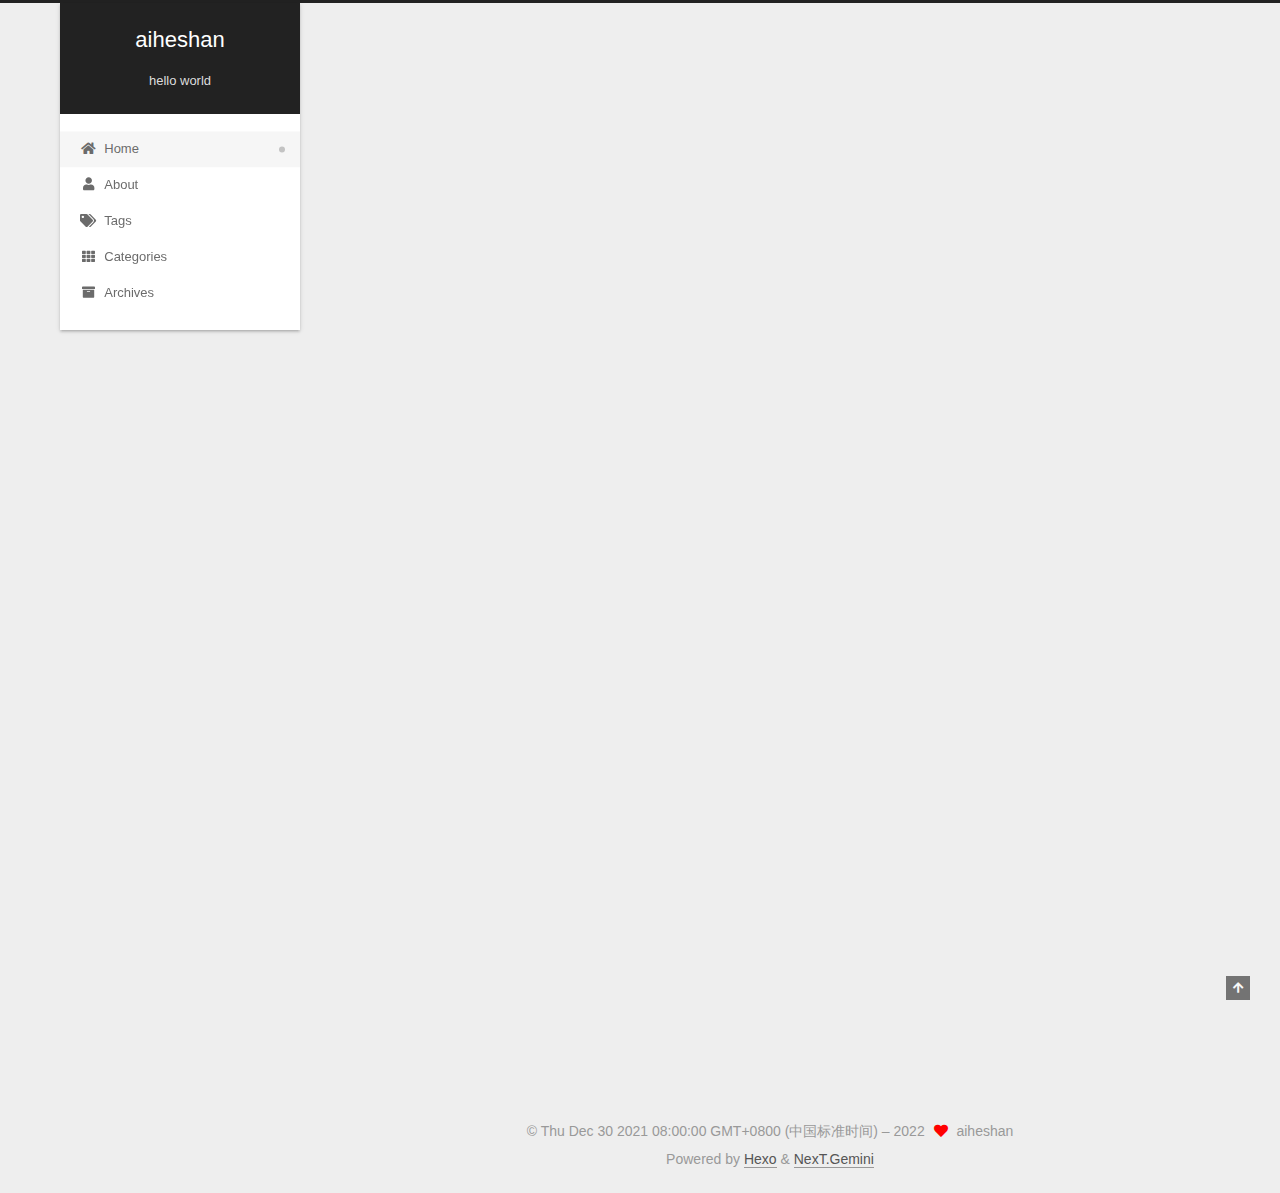
<file: index.html>
<!DOCTYPE html>
<html lang="zh-CH">
<head>
  <meta charset="UTF-8">
<meta name="viewport" content="width=device-width, initial-scale=1, maximum-scale=2">
<meta name="theme-color" content="#222">
<meta name="generator" content="Hexo 6.0.0">
  <link rel="apple-touch-icon" sizes="180x180" href="/images/apple-touch-icon-next.png">
  <link rel="icon" type="image/png" sizes="32x32" href="/images/favicon-32x32-next.png">
  <link rel="icon" type="image/png" sizes="16x16" href="/images/favicon-16x16-next.png">
  <link rel="mask-icon" href="/images/logo.svg" color="#222">

<link rel="stylesheet" href="/css/main.css">


<link rel="stylesheet" href="/lib/font-awesome/css/all.min.css">

<script id="hexo-configurations">
    var NexT = window.NexT || {};
    var CONFIG = {"hostname":"example.com","root":"/","scheme":"Gemini","version":"7.8.0","exturl":false,"sidebar":{"position":"left","display":"post","padding":18,"offset":12,"onmobile":false},"copycode":{"enable":false,"show_result":false,"style":null},"back2top":{"enable":true,"sidebar":false,"scrollpercent":false},"bookmark":{"enable":false,"color":"#222","save":"auto"},"fancybox":false,"mediumzoom":false,"lazyload":false,"pangu":false,"comments":{"style":"tabs","active":null,"storage":true,"lazyload":false,"nav":null},"algolia":{"hits":{"per_page":10},"labels":{"input_placeholder":"Search for Posts","hits_empty":"We didn't find any results for the search: ${query}","hits_stats":"${hits} results found in ${time} ms"}},"localsearch":{"enable":false,"trigger":"auto","top_n_per_article":1,"unescape":false,"preload":false},"motion":{"enable":true,"async":false,"transition":{"post_block":"fadeIn","post_header":"slideDownIn","post_body":"slideDownIn","coll_header":"slideLeftIn","sidebar":"slideUpIn"}}};
  </script>

  <meta name="description" content="我是何珊">
<meta property="og:type" content="website">
<meta property="og:title" content="aiheshan">
<meta property="og:url" content="http://example.com/index.html">
<meta property="og:site_name" content="aiheshan">
<meta property="og:description" content="我是何珊">
<meta property="og:locale" content="zh_CH">
<meta property="article:author" content="aiheshan">
<meta name="twitter:card" content="summary">

<link rel="canonical" href="http://example.com/">


<script id="page-configurations">
  // https://hexo.io/docs/variables.html
  CONFIG.page = {
    sidebar: "",
    isHome : true,
    isPost : false,
    lang   : 'zh-CH'
  };
</script>

  <title>aiheshan</title>
  






  <noscript>
  <style>
  .use-motion .brand,
  .use-motion .menu-item,
  .sidebar-inner,
  .use-motion .post-block,
  .use-motion .pagination,
  .use-motion .comments,
  .use-motion .post-header,
  .use-motion .post-body,
  .use-motion .collection-header { opacity: initial; }

  .use-motion .site-title,
  .use-motion .site-subtitle {
    opacity: initial;
    top: initial;
  }

  .use-motion .logo-line-before i { left: initial; }
  .use-motion .logo-line-after i { right: initial; }
  </style>
</noscript>

</head>

<body itemscope itemtype="http://schema.org/WebPage">
  <div class="container use-motion">
    <div class="headband"></div>

    <header class="header" itemscope itemtype="http://schema.org/WPHeader">
      <div class="header-inner"><div class="site-brand-container">
  <div class="site-nav-toggle">
    <div class="toggle" aria-label="Toggle navigation bar">
      <span class="toggle-line toggle-line-first"></span>
      <span class="toggle-line toggle-line-middle"></span>
      <span class="toggle-line toggle-line-last"></span>
    </div>
  </div>

  <div class="site-meta">

    <a href="/" class="brand" rel="start">
      <span class="logo-line-before"><i></i></span>
      <h1 class="site-title">aiheshan</h1>
      <span class="logo-line-after"><i></i></span>
    </a>
      <p class="site-subtitle" itemprop="description">hello world</p>
  </div>

  <div class="site-nav-right">
    <div class="toggle popup-trigger">
    </div>
  </div>
</div>




<nav class="site-nav">
  <ul id="menu" class="main-menu menu">
        <li class="menu-item menu-item-home">

    <a href="/" rel="section"><i class="fa fa-home fa-fw"></i>Home</a>

  </li>
        <li class="menu-item menu-item-about">

    <a href="/about/" rel="section"><i class="fa fa-user fa-fw"></i>About</a>

  </li>
        <li class="menu-item menu-item-tags">

    <a href="/tags/" rel="section"><i class="fa fa-tags fa-fw"></i>Tags</a>

  </li>
        <li class="menu-item menu-item-categories">

    <a href="/categories/" rel="section"><i class="fa fa-th fa-fw"></i>Categories</a>

  </li>
        <li class="menu-item menu-item-archives">

    <a href="/archives/" rel="section"><i class="fa fa-archive fa-fw"></i>Archives</a>

  </li>
  </ul>
</nav>




</div>
    </header>

    
  <div class="back-to-top">
    <i class="fa fa-arrow-up"></i>
    <span>0%</span>
  </div>


    <main class="main">
      <div class="main-inner">
        <div class="content-wrap">
          

          <div class="content index posts-expand">
            
      
  
  
  <article itemscope itemtype="http://schema.org/Article" class="post-block" lang="zh-CH">
    <link itemprop="mainEntityOfPage" href="http://example.com/2021/12/30/hello-world/">

    <span hidden itemprop="author" itemscope itemtype="http://schema.org/Person">
      <meta itemprop="image" content="/images/jfm.gif">
      <meta itemprop="name" content="aiheshan">
      <meta itemprop="description" content="我是何珊">
    </span>

    <span hidden itemprop="publisher" itemscope itemtype="http://schema.org/Organization">
      <meta itemprop="name" content="aiheshan">
    </span>
      <header class="post-header">
        <h2 class="post-title" itemprop="name headline">
          
            <a href="/2021/12/30/hello-world/" class="post-title-link" itemprop="url">Hello World</a>
        </h2>

        <div class="post-meta">
            <span class="post-meta-item">
              <span class="post-meta-item-icon">
                <i class="far fa-calendar"></i>
              </span>
              <span class="post-meta-item-text">Posted on</span>

              <time title="Created: 2021-12-30 11:27:16" itemprop="dateCreated datePublished" datetime="2021-12-30T11:27:16+08:00">2021-12-30</time>
            </span>

          

        </div>
      </header>

    
    
    
    <div class="post-body" itemprop="articleBody">

      
          <p>Welcome to <a target="_blank" rel="noopener" href="https://hexo.io/">Hexo</a>! This is your very first post. Check <a target="_blank" rel="noopener" href="https://hexo.io/docs/">documentation</a> for more info. If you get any problems when using Hexo, you can find the answer in <a target="_blank" rel="noopener" href="https://hexo.io/docs/troubleshooting.html">troubleshooting</a> or you can ask me on <a target="_blank" rel="noopener" href="https://github.com/hexojs/hexo/issues">GitHub</a>.</p>
<h2 id="Quick-Start"><a href="#Quick-Start" class="headerlink" title="Quick Start"></a>Quick Start</h2><h3 id="Create-a-new-post"><a href="#Create-a-new-post" class="headerlink" title="Create a new post"></a>Create a new post</h3><figure class="highlight bash"><table><tr><td class="gutter"><pre><span class="line">1</span><br></pre></td><td class="code"><pre><span class="line">$ hexo new <span class="string">&quot;My New Post&quot;</span></span><br></pre></td></tr></table></figure>

<p>More info: <a target="_blank" rel="noopener" href="https://hexo.io/docs/writing.html">Writing</a></p>
<h3 id="Run-server"><a href="#Run-server" class="headerlink" title="Run server"></a>Run server</h3><figure class="highlight bash"><table><tr><td class="gutter"><pre><span class="line">1</span><br></pre></td><td class="code"><pre><span class="line">$ hexo server</span><br></pre></td></tr></table></figure>

<p>More info: <a target="_blank" rel="noopener" href="https://hexo.io/docs/server.html">Server</a></p>
<h3 id="Generate-static-files"><a href="#Generate-static-files" class="headerlink" title="Generate static files"></a>Generate static files</h3><figure class="highlight bash"><table><tr><td class="gutter"><pre><span class="line">1</span><br></pre></td><td class="code"><pre><span class="line">$ hexo generate</span><br></pre></td></tr></table></figure>

<p>More info: <a target="_blank" rel="noopener" href="https://hexo.io/docs/generating.html">Generating</a></p>
<h3 id="Deploy-to-remote-sites"><a href="#Deploy-to-remote-sites" class="headerlink" title="Deploy to remote sites"></a>Deploy to remote sites</h3><figure class="highlight bash"><table><tr><td class="gutter"><pre><span class="line">1</span><br></pre></td><td class="code"><pre><span class="line">$ hexo deploy</span><br></pre></td></tr></table></figure>

<p>More info: <a target="_blank" rel="noopener" href="https://hexo.io/docs/one-command-deployment.html">Deployment</a></p>

      
    </div>

    
    
    
      <footer class="post-footer">
        <div class="post-eof"></div>
      </footer>
  </article>
  
  
  


  



          </div>
          

<script>
  window.addEventListener('tabs:register', () => {
    let { activeClass } = CONFIG.comments;
    if (CONFIG.comments.storage) {
      activeClass = localStorage.getItem('comments_active') || activeClass;
    }
    if (activeClass) {
      let activeTab = document.querySelector(`a[href="#comment-${activeClass}"]`);
      if (activeTab) {
        activeTab.click();
      }
    }
  });
  if (CONFIG.comments.storage) {
    window.addEventListener('tabs:click', event => {
      if (!event.target.matches('.tabs-comment .tab-content .tab-pane')) return;
      let commentClass = event.target.classList[1];
      localStorage.setItem('comments_active', commentClass);
    });
  }
</script>

        </div>
          
  
  <div class="toggle sidebar-toggle">
    <span class="toggle-line toggle-line-first"></span>
    <span class="toggle-line toggle-line-middle"></span>
    <span class="toggle-line toggle-line-last"></span>
  </div>

  <aside class="sidebar">
    <div class="sidebar-inner">

      <ul class="sidebar-nav motion-element">
        <li class="sidebar-nav-toc">
          Table of Contents
        </li>
        <li class="sidebar-nav-overview">
          Overview
        </li>
      </ul>

      <!--noindex-->
      <div class="post-toc-wrap sidebar-panel">
      </div>
      <!--/noindex-->

      <div class="site-overview-wrap sidebar-panel">
        <div class="site-author motion-element" itemprop="author" itemscope itemtype="http://schema.org/Person">
    <img class="site-author-image" itemprop="image" alt="aiheshan"
      src="/images/jfm.gif">
  <p class="site-author-name" itemprop="name">aiheshan</p>
  <div class="site-description" itemprop="description">我是何珊</div>
</div>
<div class="site-state-wrap motion-element">
  <nav class="site-state">
      <div class="site-state-item site-state-posts">
          <a href="/archives/">
        
          <span class="site-state-item-count">1</span>
          <span class="site-state-item-name">posts</span>
        </a>
      </div>
  </nav>
</div>
  <div class="links-of-author motion-element">
      <span class="links-of-author-item">
        <a href="https://github.com/aiheshan" title="GitHub → https:&#x2F;&#x2F;github.com&#x2F;aiheshan" rel="noopener" target="_blank"><i class="fab fa-github fa-fw"></i>GitHub</a>
      </span>
      <span class="links-of-author-item">
        <a href="/1105837392@qq.com" title="E-Mail → 1105837392@qq.com"><i class="fa fa-envelope fa-fw"></i>E-Mail</a>
      </span>
  </div>



      </div>

    </div>
  </aside>
  <div id="sidebar-dimmer"></div>


      </div>
    </main>

    <footer class="footer">
      <div class="footer-inner">
        

        

<div class="copyright">
  
  &copy; Thu Dec 30 2021 08:00:00 GMT+0800 (中国标准时间) – 
  <span itemprop="copyrightYear">2022</span>
  <span class="with-love">
    <i class="fa fa-heart"></i>
  </span>
  <span class="author" itemprop="copyrightHolder">aiheshan</span>
</div>
  <div class="powered-by">Powered by <a href="https://hexo.io/" class="theme-link" rel="noopener" target="_blank">Hexo</a> & <a href="https://theme-next.org/" class="theme-link" rel="noopener" target="_blank">NexT.Gemini</a>
  </div>

        








      </div>
    </footer>
  </div>

  
  <script src="/lib/anime.min.js"></script>
  <script src="/lib/velocity/velocity.min.js"></script>
  <script src="/lib/velocity/velocity.ui.min.js"></script>

<script src="/js/utils.js"></script>

<script src="/js/motion.js"></script>


<script src="/js/schemes/pisces.js"></script>


<script src="/js/next-boot.js"></script>




  















  

  

</body>
</html>
</file>
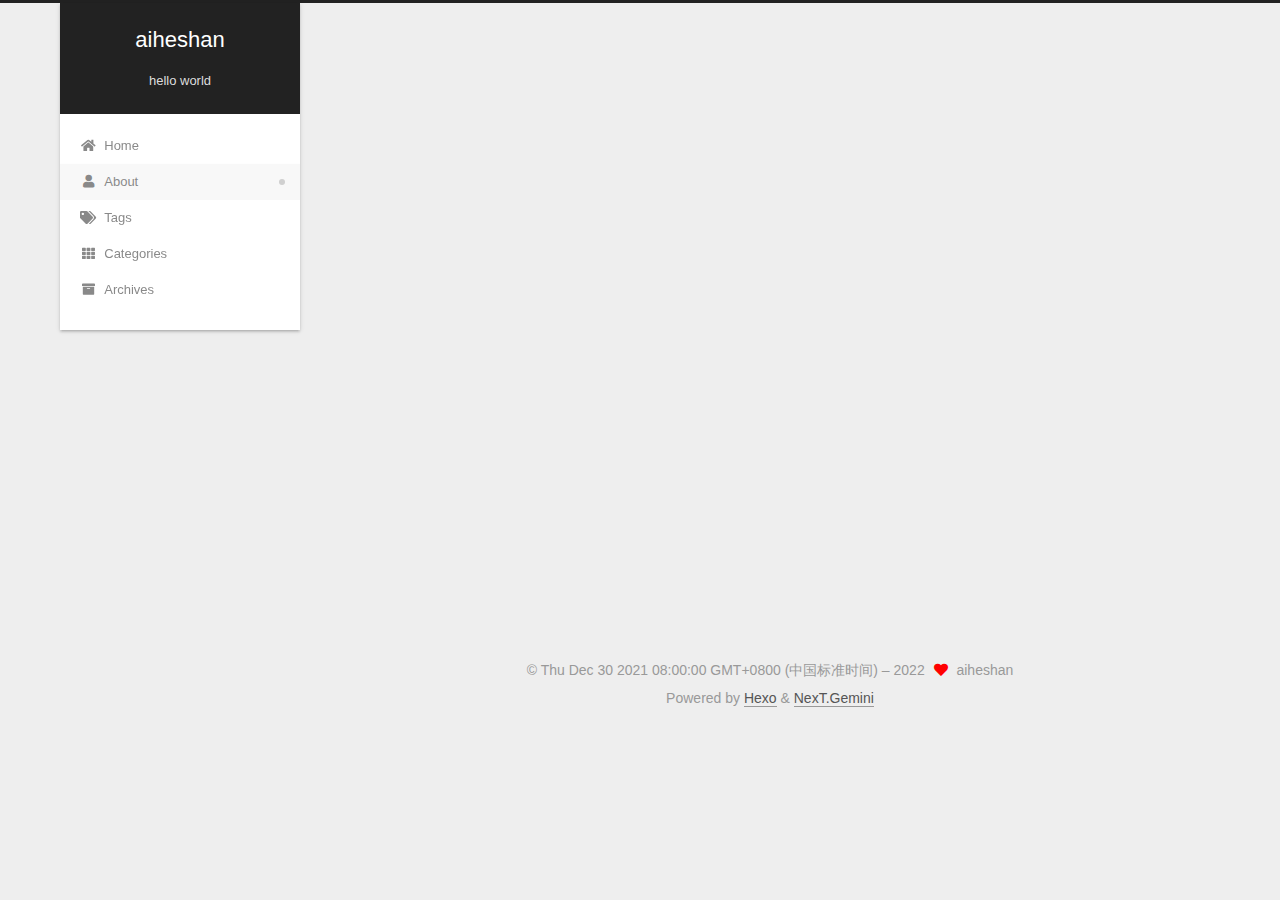
<file: about/index.html>
<!DOCTYPE html>
<html lang="zh-CH">
<head>
  <meta charset="UTF-8">
<meta name="viewport" content="width=device-width, initial-scale=1, maximum-scale=2">
<meta name="theme-color" content="#222">
<meta name="generator" content="Hexo 6.0.0">
  <link rel="apple-touch-icon" sizes="180x180" href="/images/apple-touch-icon-next.png">
  <link rel="icon" type="image/png" sizes="32x32" href="/images/favicon-32x32-next.png">
  <link rel="icon" type="image/png" sizes="16x16" href="/images/favicon-16x16-next.png">
  <link rel="mask-icon" href="/images/logo.svg" color="#222">

<link rel="stylesheet" href="/css/main.css">


<link rel="stylesheet" href="/lib/font-awesome/css/all.min.css">

<script id="hexo-configurations">
    var NexT = window.NexT || {};
    var CONFIG = {"hostname":"example.com","root":"/","scheme":"Gemini","version":"7.8.0","exturl":false,"sidebar":{"position":"left","display":"post","padding":18,"offset":12,"onmobile":false},"copycode":{"enable":false,"show_result":false,"style":null},"back2top":{"enable":true,"sidebar":false,"scrollpercent":false},"bookmark":{"enable":false,"color":"#222","save":"auto"},"fancybox":false,"mediumzoom":false,"lazyload":false,"pangu":false,"comments":{"style":"tabs","active":null,"storage":true,"lazyload":false,"nav":null},"algolia":{"hits":{"per_page":10},"labels":{"input_placeholder":"Search for Posts","hits_empty":"We didn't find any results for the search: ${query}","hits_stats":"${hits} results found in ${time} ms"}},"localsearch":{"enable":false,"trigger":"auto","top_n_per_article":1,"unescape":false,"preload":false},"motion":{"enable":true,"async":false,"transition":{"post_block":"fadeIn","post_header":"slideDownIn","post_body":"slideDownIn","coll_header":"slideLeftIn","sidebar":"slideUpIn"}}};
  </script>

  <meta name="description" content="我是何珊">
<meta property="og:type" content="website">
<meta property="og:title" content="关于">
<meta property="og:url" content="http://example.com/about/index.html">
<meta property="og:site_name" content="aiheshan">
<meta property="og:description" content="我是何珊">
<meta property="og:locale" content="zh_CH">
<meta property="article:published_time" content="2021-12-29T22:17:54.000Z">
<meta property="article:modified_time" content="2021-12-30T06:21:11.000Z">
<meta property="article:author" content="aiheshan">
<meta name="twitter:card" content="summary">

<link rel="canonical" href="http://example.com/about/">


<script id="page-configurations">
  // https://hexo.io/docs/variables.html
  CONFIG.page = {
    sidebar: "",
    isHome : false,
    isPost : false,
    lang   : 'zh-CH'
  };
</script>

  <title>关于 | aiheshan
</title>
  






  <noscript>
  <style>
  .use-motion .brand,
  .use-motion .menu-item,
  .sidebar-inner,
  .use-motion .post-block,
  .use-motion .pagination,
  .use-motion .comments,
  .use-motion .post-header,
  .use-motion .post-body,
  .use-motion .collection-header { opacity: initial; }

  .use-motion .site-title,
  .use-motion .site-subtitle {
    opacity: initial;
    top: initial;
  }

  .use-motion .logo-line-before i { left: initial; }
  .use-motion .logo-line-after i { right: initial; }
  </style>
</noscript>

</head>

<body itemscope itemtype="http://schema.org/WebPage">
  <div class="container use-motion">
    <div class="headband"></div>

    <header class="header" itemscope itemtype="http://schema.org/WPHeader">
      <div class="header-inner"><div class="site-brand-container">
  <div class="site-nav-toggle">
    <div class="toggle" aria-label="Toggle navigation bar">
      <span class="toggle-line toggle-line-first"></span>
      <span class="toggle-line toggle-line-middle"></span>
      <span class="toggle-line toggle-line-last"></span>
    </div>
  </div>

  <div class="site-meta">

    <a href="/" class="brand" rel="start">
      <span class="logo-line-before"><i></i></span>
      <h1 class="site-title">aiheshan</h1>
      <span class="logo-line-after"><i></i></span>
    </a>
      <p class="site-subtitle" itemprop="description">hello world</p>
  </div>

  <div class="site-nav-right">
    <div class="toggle popup-trigger">
    </div>
  </div>
</div>




<nav class="site-nav">
  <ul id="menu" class="main-menu menu">
        <li class="menu-item menu-item-home">

    <a href="/" rel="section"><i class="fa fa-home fa-fw"></i>Home</a>

  </li>
        <li class="menu-item menu-item-about">

    <a href="/about/" rel="section"><i class="fa fa-user fa-fw"></i>About</a>

  </li>
        <li class="menu-item menu-item-tags">

    <a href="/tags/" rel="section"><i class="fa fa-tags fa-fw"></i>Tags</a>

  </li>
        <li class="menu-item menu-item-categories">

    <a href="/categories/" rel="section"><i class="fa fa-th fa-fw"></i>Categories</a>

  </li>
        <li class="menu-item menu-item-archives">

    <a href="/archives/" rel="section"><i class="fa fa-archive fa-fw"></i>Archives</a>

  </li>
  </ul>
</nav>




</div>
    </header>

    
  <div class="back-to-top">
    <i class="fa fa-arrow-up"></i>
    <span>0%</span>
  </div>


    <main class="main">
      <div class="main-inner">
        <div class="content-wrap">
          
  
  

          <div class="content page posts-expand">
            

    
    
    
    <div class="post-block" lang="zh-CH">
      <header class="post-header">

<h1 class="post-title" itemprop="name headline">关于
</h1>

<div class="post-meta">
  

</div>

</header>

      
      
      
      <div class="post-body">
          
      </div>
      
      
      
    </div>
    

    
    
    


          </div>
          

<script>
  window.addEventListener('tabs:register', () => {
    let { activeClass } = CONFIG.comments;
    if (CONFIG.comments.storage) {
      activeClass = localStorage.getItem('comments_active') || activeClass;
    }
    if (activeClass) {
      let activeTab = document.querySelector(`a[href="#comment-${activeClass}"]`);
      if (activeTab) {
        activeTab.click();
      }
    }
  });
  if (CONFIG.comments.storage) {
    window.addEventListener('tabs:click', event => {
      if (!event.target.matches('.tabs-comment .tab-content .tab-pane')) return;
      let commentClass = event.target.classList[1];
      localStorage.setItem('comments_active', commentClass);
    });
  }
</script>

        </div>
          
  
  <div class="toggle sidebar-toggle">
    <span class="toggle-line toggle-line-first"></span>
    <span class="toggle-line toggle-line-middle"></span>
    <span class="toggle-line toggle-line-last"></span>
  </div>

  <aside class="sidebar">
    <div class="sidebar-inner">

      <ul class="sidebar-nav motion-element">
        <li class="sidebar-nav-toc">
          Table of Contents
        </li>
        <li class="sidebar-nav-overview">
          Overview
        </li>
      </ul>

      <!--noindex-->
      <div class="post-toc-wrap sidebar-panel">
      </div>
      <!--/noindex-->

      <div class="site-overview-wrap sidebar-panel">
        <div class="site-author motion-element" itemprop="author" itemscope itemtype="http://schema.org/Person">
    <img class="site-author-image" itemprop="image" alt="aiheshan"
      src="/images/jfm.gif">
  <p class="site-author-name" itemprop="name">aiheshan</p>
  <div class="site-description" itemprop="description">我是何珊</div>
</div>
<div class="site-state-wrap motion-element">
  <nav class="site-state">
      <div class="site-state-item site-state-posts">
          <a href="/archives/">
        
          <span class="site-state-item-count">1</span>
          <span class="site-state-item-name">posts</span>
        </a>
      </div>
  </nav>
</div>
  <div class="links-of-author motion-element">
      <span class="links-of-author-item">
        <a href="https://github.com/aiheshan" title="GitHub → https:&#x2F;&#x2F;github.com&#x2F;aiheshan" rel="noopener" target="_blank"><i class="fab fa-github fa-fw"></i>GitHub</a>
      </span>
      <span class="links-of-author-item">
        <a href="/1105837392@qq.com" title="E-Mail → 1105837392@qq.com"><i class="fa fa-envelope fa-fw"></i>E-Mail</a>
      </span>
  </div>



      </div>

    </div>
  </aside>
  <div id="sidebar-dimmer"></div>


      </div>
    </main>

    <footer class="footer">
      <div class="footer-inner">
        

        

<div class="copyright">
  
  &copy; Thu Dec 30 2021 08:00:00 GMT+0800 (中国标准时间) – 
  <span itemprop="copyrightYear">2022</span>
  <span class="with-love">
    <i class="fa fa-heart"></i>
  </span>
  <span class="author" itemprop="copyrightHolder">aiheshan</span>
</div>
  <div class="powered-by">Powered by <a href="https://hexo.io/" class="theme-link" rel="noopener" target="_blank">Hexo</a> & <a href="https://theme-next.org/" class="theme-link" rel="noopener" target="_blank">NexT.Gemini</a>
  </div>

        








      </div>
    </footer>
  </div>

  
  <script src="/lib/anime.min.js"></script>
  <script src="/lib/velocity/velocity.min.js"></script>
  <script src="/lib/velocity/velocity.ui.min.js"></script>

<script src="/js/utils.js"></script>

<script src="/js/motion.js"></script>


<script src="/js/schemes/pisces.js"></script>


<script src="/js/next-boot.js"></script>




  















  

  

</body>
</html>
</file>
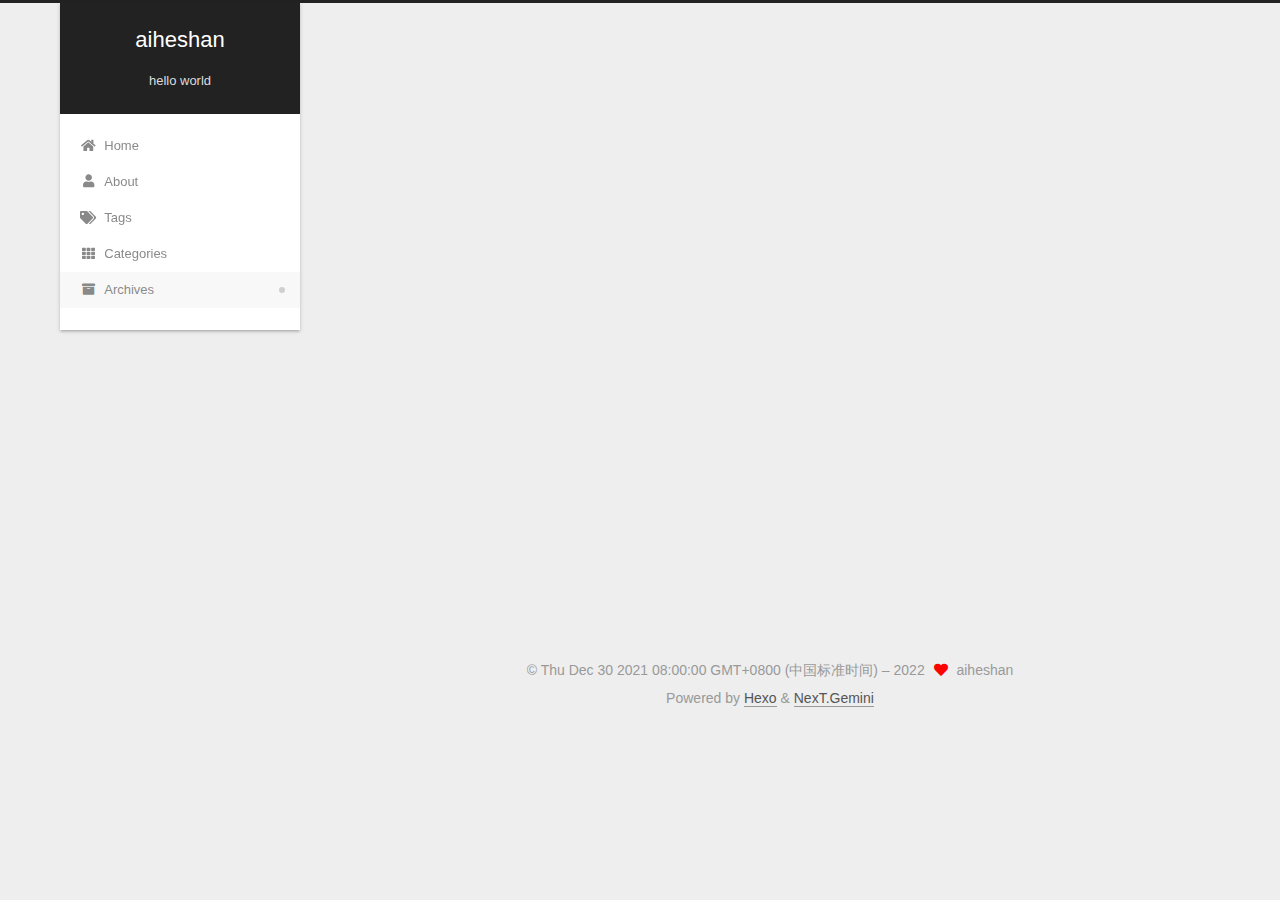
<file: archives/index.html>
<!DOCTYPE html>
<html lang="zh-CH">
<head>
  <meta charset="UTF-8">
<meta name="viewport" content="width=device-width, initial-scale=1, maximum-scale=2">
<meta name="theme-color" content="#222">
<meta name="generator" content="Hexo 6.0.0">
  <link rel="apple-touch-icon" sizes="180x180" href="/images/apple-touch-icon-next.png">
  <link rel="icon" type="image/png" sizes="32x32" href="/images/favicon-32x32-next.png">
  <link rel="icon" type="image/png" sizes="16x16" href="/images/favicon-16x16-next.png">
  <link rel="mask-icon" href="/images/logo.svg" color="#222">

<link rel="stylesheet" href="/css/main.css">


<link rel="stylesheet" href="/lib/font-awesome/css/all.min.css">

<script id="hexo-configurations">
    var NexT = window.NexT || {};
    var CONFIG = {"hostname":"example.com","root":"/","scheme":"Gemini","version":"7.8.0","exturl":false,"sidebar":{"position":"left","display":"post","padding":18,"offset":12,"onmobile":false},"copycode":{"enable":false,"show_result":false,"style":null},"back2top":{"enable":true,"sidebar":false,"scrollpercent":false},"bookmark":{"enable":false,"color":"#222","save":"auto"},"fancybox":false,"mediumzoom":false,"lazyload":false,"pangu":false,"comments":{"style":"tabs","active":null,"storage":true,"lazyload":false,"nav":null},"algolia":{"hits":{"per_page":10},"labels":{"input_placeholder":"Search for Posts","hits_empty":"We didn't find any results for the search: ${query}","hits_stats":"${hits} results found in ${time} ms"}},"localsearch":{"enable":false,"trigger":"auto","top_n_per_article":1,"unescape":false,"preload":false},"motion":{"enable":true,"async":false,"transition":{"post_block":"fadeIn","post_header":"slideDownIn","post_body":"slideDownIn","coll_header":"slideLeftIn","sidebar":"slideUpIn"}}};
  </script>

  <meta name="description" content="我是何珊">
<meta property="og:type" content="website">
<meta property="og:title" content="aiheshan">
<meta property="og:url" content="http://example.com/archives/index.html">
<meta property="og:site_name" content="aiheshan">
<meta property="og:description" content="我是何珊">
<meta property="og:locale" content="zh_CH">
<meta property="article:author" content="aiheshan">
<meta name="twitter:card" content="summary">

<link rel="canonical" href="http://example.com/archives/">


<script id="page-configurations">
  // https://hexo.io/docs/variables.html
  CONFIG.page = {
    sidebar: "",
    isHome : false,
    isPost : false,
    lang   : 'zh-CH'
  };
</script>

  <title>Archive | aiheshan</title>
  






  <noscript>
  <style>
  .use-motion .brand,
  .use-motion .menu-item,
  .sidebar-inner,
  .use-motion .post-block,
  .use-motion .pagination,
  .use-motion .comments,
  .use-motion .post-header,
  .use-motion .post-body,
  .use-motion .collection-header { opacity: initial; }

  .use-motion .site-title,
  .use-motion .site-subtitle {
    opacity: initial;
    top: initial;
  }

  .use-motion .logo-line-before i { left: initial; }
  .use-motion .logo-line-after i { right: initial; }
  </style>
</noscript>

</head>

<body itemscope itemtype="http://schema.org/WebPage">
  <div class="container use-motion">
    <div class="headband"></div>

    <header class="header" itemscope itemtype="http://schema.org/WPHeader">
      <div class="header-inner"><div class="site-brand-container">
  <div class="site-nav-toggle">
    <div class="toggle" aria-label="Toggle navigation bar">
      <span class="toggle-line toggle-line-first"></span>
      <span class="toggle-line toggle-line-middle"></span>
      <span class="toggle-line toggle-line-last"></span>
    </div>
  </div>

  <div class="site-meta">

    <a href="/" class="brand" rel="start">
      <span class="logo-line-before"><i></i></span>
      <h1 class="site-title">aiheshan</h1>
      <span class="logo-line-after"><i></i></span>
    </a>
      <p class="site-subtitle" itemprop="description">hello world</p>
  </div>

  <div class="site-nav-right">
    <div class="toggle popup-trigger">
    </div>
  </div>
</div>




<nav class="site-nav">
  <ul id="menu" class="main-menu menu">
        <li class="menu-item menu-item-home">

    <a href="/" rel="section"><i class="fa fa-home fa-fw"></i>Home</a>

  </li>
        <li class="menu-item menu-item-about">

    <a href="/about/" rel="section"><i class="fa fa-user fa-fw"></i>About</a>

  </li>
        <li class="menu-item menu-item-tags">

    <a href="/tags/" rel="section"><i class="fa fa-tags fa-fw"></i>Tags</a>

  </li>
        <li class="menu-item menu-item-categories">

    <a href="/categories/" rel="section"><i class="fa fa-th fa-fw"></i>Categories</a>

  </li>
        <li class="menu-item menu-item-archives">

    <a href="/archives/" rel="section"><i class="fa fa-archive fa-fw"></i>Archives</a>

  </li>
  </ul>
</nav>




</div>
    </header>

    
  <div class="back-to-top">
    <i class="fa fa-arrow-up"></i>
    <span>0%</span>
  </div>


    <main class="main">
      <div class="main-inner">
        <div class="content-wrap">
          

          <div class="content archive">
            

  
  
  
  <div class="post-block">
    <div class="posts-collapse">
      <div class="collection-title">
        <span class="collection-header">Um..! 1 post. Keep on posting.</span>
      </div>

      
    <div class="collection-year">
      <span class="collection-header">2021</span>
    </div>

  <article itemscope itemtype="http://schema.org/Article">
    <header class="post-header">

      <div class="post-meta">
        <time itemprop="dateCreated"
              datetime="2021-12-30T11:27:16+08:00"
              content="2021-12-30">
          12-30
        </time>
      </div>

      <div class="post-title">
          <a class="post-title-link" href="/2021/12/30/hello-world/" itemprop="url">
            <span itemprop="name">Hello World</span>
          </a>
      </div>

    </header>
  </article>


    </div>
  </div>
  
  
  

  



          </div>
          

<script>
  window.addEventListener('tabs:register', () => {
    let { activeClass } = CONFIG.comments;
    if (CONFIG.comments.storage) {
      activeClass = localStorage.getItem('comments_active') || activeClass;
    }
    if (activeClass) {
      let activeTab = document.querySelector(`a[href="#comment-${activeClass}"]`);
      if (activeTab) {
        activeTab.click();
      }
    }
  });
  if (CONFIG.comments.storage) {
    window.addEventListener('tabs:click', event => {
      if (!event.target.matches('.tabs-comment .tab-content .tab-pane')) return;
      let commentClass = event.target.classList[1];
      localStorage.setItem('comments_active', commentClass);
    });
  }
</script>

        </div>
          
  
  <div class="toggle sidebar-toggle">
    <span class="toggle-line toggle-line-first"></span>
    <span class="toggle-line toggle-line-middle"></span>
    <span class="toggle-line toggle-line-last"></span>
  </div>

  <aside class="sidebar">
    <div class="sidebar-inner">

      <ul class="sidebar-nav motion-element">
        <li class="sidebar-nav-toc">
          Table of Contents
        </li>
        <li class="sidebar-nav-overview">
          Overview
        </li>
      </ul>

      <!--noindex-->
      <div class="post-toc-wrap sidebar-panel">
      </div>
      <!--/noindex-->

      <div class="site-overview-wrap sidebar-panel">
        <div class="site-author motion-element" itemprop="author" itemscope itemtype="http://schema.org/Person">
    <img class="site-author-image" itemprop="image" alt="aiheshan"
      src="/images/jfm.gif">
  <p class="site-author-name" itemprop="name">aiheshan</p>
  <div class="site-description" itemprop="description">我是何珊</div>
</div>
<div class="site-state-wrap motion-element">
  <nav class="site-state">
      <div class="site-state-item site-state-posts">
          <a href="/archives/">
        
          <span class="site-state-item-count">1</span>
          <span class="site-state-item-name">posts</span>
        </a>
      </div>
  </nav>
</div>
  <div class="links-of-author motion-element">
      <span class="links-of-author-item">
        <a href="https://github.com/aiheshan" title="GitHub → https:&#x2F;&#x2F;github.com&#x2F;aiheshan" rel="noopener" target="_blank"><i class="fab fa-github fa-fw"></i>GitHub</a>
      </span>
      <span class="links-of-author-item">
        <a href="/1105837392@qq.com" title="E-Mail → 1105837392@qq.com"><i class="fa fa-envelope fa-fw"></i>E-Mail</a>
      </span>
  </div>



      </div>

    </div>
  </aside>
  <div id="sidebar-dimmer"></div>


      </div>
    </main>

    <footer class="footer">
      <div class="footer-inner">
        

        

<div class="copyright">
  
  &copy; Thu Dec 30 2021 08:00:00 GMT+0800 (中国标准时间) – 
  <span itemprop="copyrightYear">2022</span>
  <span class="with-love">
    <i class="fa fa-heart"></i>
  </span>
  <span class="author" itemprop="copyrightHolder">aiheshan</span>
</div>
  <div class="powered-by">Powered by <a href="https://hexo.io/" class="theme-link" rel="noopener" target="_blank">Hexo</a> & <a href="https://theme-next.org/" class="theme-link" rel="noopener" target="_blank">NexT.Gemini</a>
  </div>

        








      </div>
    </footer>
  </div>

  
  <script src="/lib/anime.min.js"></script>
  <script src="/lib/velocity/velocity.min.js"></script>
  <script src="/lib/velocity/velocity.ui.min.js"></script>

<script src="/js/utils.js"></script>

<script src="/js/motion.js"></script>


<script src="/js/schemes/pisces.js"></script>


<script src="/js/next-boot.js"></script>




  















  

  

</body>
</html>
</file>
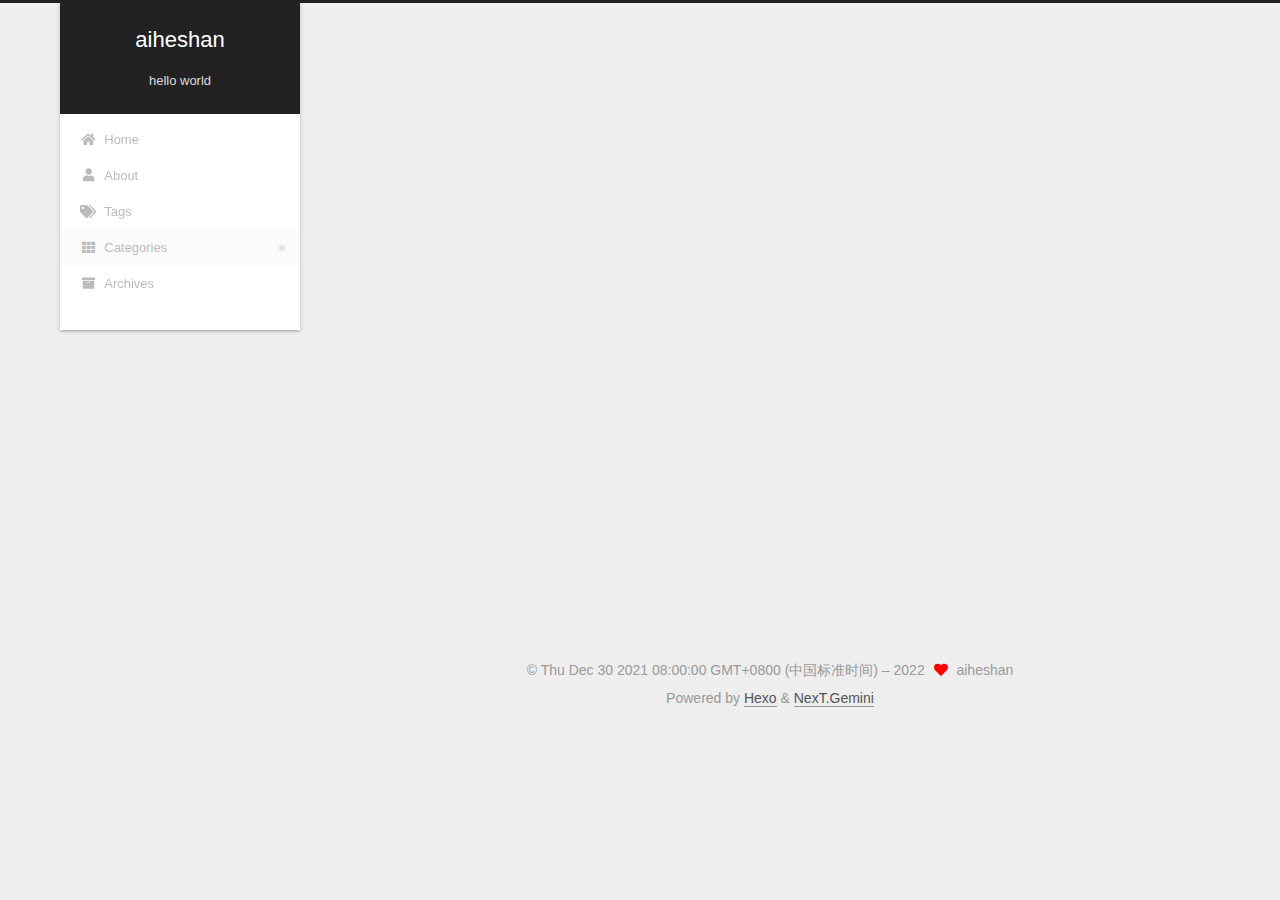
<file: categories/index.html>
<!DOCTYPE html>
<html lang="zh-CH">
<head>
  <meta charset="UTF-8">
<meta name="viewport" content="width=device-width, initial-scale=1, maximum-scale=2">
<meta name="theme-color" content="#222">
<meta name="generator" content="Hexo 6.0.0">
  <link rel="apple-touch-icon" sizes="180x180" href="/images/apple-touch-icon-next.png">
  <link rel="icon" type="image/png" sizes="32x32" href="/images/favicon-32x32-next.png">
  <link rel="icon" type="image/png" sizes="16x16" href="/images/favicon-16x16-next.png">
  <link rel="mask-icon" href="/images/logo.svg" color="#222">

<link rel="stylesheet" href="/css/main.css">


<link rel="stylesheet" href="/lib/font-awesome/css/all.min.css">

<script id="hexo-configurations">
    var NexT = window.NexT || {};
    var CONFIG = {"hostname":"example.com","root":"/","scheme":"Gemini","version":"7.8.0","exturl":false,"sidebar":{"position":"left","display":"post","padding":18,"offset":12,"onmobile":false},"copycode":{"enable":false,"show_result":false,"style":null},"back2top":{"enable":true,"sidebar":false,"scrollpercent":false},"bookmark":{"enable":false,"color":"#222","save":"auto"},"fancybox":false,"mediumzoom":false,"lazyload":false,"pangu":false,"comments":{"style":"tabs","active":null,"storage":true,"lazyload":false,"nav":null},"algolia":{"hits":{"per_page":10},"labels":{"input_placeholder":"Search for Posts","hits_empty":"We didn't find any results for the search: ${query}","hits_stats":"${hits} results found in ${time} ms"}},"localsearch":{"enable":false,"trigger":"auto","top_n_per_article":1,"unescape":false,"preload":false},"motion":{"enable":true,"async":false,"transition":{"post_block":"fadeIn","post_header":"slideDownIn","post_body":"slideDownIn","coll_header":"slideLeftIn","sidebar":"slideUpIn"}}};
  </script>

  <meta name="description" content="我是何珊">
<meta property="og:type" content="website">
<meta property="og:title" content="分类">
<meta property="og:url" content="http://example.com/categories/index.html">
<meta property="og:site_name" content="aiheshan">
<meta property="og:description" content="我是何珊">
<meta property="og:locale" content="zh_CH">
<meta property="article:published_time" content="2021-12-29T22:17:26.000Z">
<meta property="article:modified_time" content="2021-12-30T06:21:52.000Z">
<meta property="article:author" content="aiheshan">
<meta name="twitter:card" content="summary">

<link rel="canonical" href="http://example.com/categories/">


<script id="page-configurations">
  // https://hexo.io/docs/variables.html
  CONFIG.page = {
    sidebar: "",
    isHome : false,
    isPost : false,
    lang   : 'zh-CH'
  };
</script>

  <title>分类 | aiheshan
</title>
  






  <noscript>
  <style>
  .use-motion .brand,
  .use-motion .menu-item,
  .sidebar-inner,
  .use-motion .post-block,
  .use-motion .pagination,
  .use-motion .comments,
  .use-motion .post-header,
  .use-motion .post-body,
  .use-motion .collection-header { opacity: initial; }

  .use-motion .site-title,
  .use-motion .site-subtitle {
    opacity: initial;
    top: initial;
  }

  .use-motion .logo-line-before i { left: initial; }
  .use-motion .logo-line-after i { right: initial; }
  </style>
</noscript>

</head>

<body itemscope itemtype="http://schema.org/WebPage">
  <div class="container use-motion">
    <div class="headband"></div>

    <header class="header" itemscope itemtype="http://schema.org/WPHeader">
      <div class="header-inner"><div class="site-brand-container">
  <div class="site-nav-toggle">
    <div class="toggle" aria-label="Toggle navigation bar">
      <span class="toggle-line toggle-line-first"></span>
      <span class="toggle-line toggle-line-middle"></span>
      <span class="toggle-line toggle-line-last"></span>
    </div>
  </div>

  <div class="site-meta">

    <a href="/" class="brand" rel="start">
      <span class="logo-line-before"><i></i></span>
      <h1 class="site-title">aiheshan</h1>
      <span class="logo-line-after"><i></i></span>
    </a>
      <p class="site-subtitle" itemprop="description">hello world</p>
  </div>

  <div class="site-nav-right">
    <div class="toggle popup-trigger">
    </div>
  </div>
</div>




<nav class="site-nav">
  <ul id="menu" class="main-menu menu">
        <li class="menu-item menu-item-home">

    <a href="/" rel="section"><i class="fa fa-home fa-fw"></i>Home</a>

  </li>
        <li class="menu-item menu-item-about">

    <a href="/about/" rel="section"><i class="fa fa-user fa-fw"></i>About</a>

  </li>
        <li class="menu-item menu-item-tags">

    <a href="/tags/" rel="section"><i class="fa fa-tags fa-fw"></i>Tags</a>

  </li>
        <li class="menu-item menu-item-categories">

    <a href="/categories/" rel="section"><i class="fa fa-th fa-fw"></i>Categories</a>

  </li>
        <li class="menu-item menu-item-archives">

    <a href="/archives/" rel="section"><i class="fa fa-archive fa-fw"></i>Archives</a>

  </li>
  </ul>
</nav>




</div>
    </header>

    
  <div class="back-to-top">
    <i class="fa fa-arrow-up"></i>
    <span>0%</span>
  </div>


    <main class="main">
      <div class="main-inner">
        <div class="content-wrap">
          
  
  

          <div class="content page posts-expand">
            

    
    
    
    <div class="post-block" lang="zh-CH">
      <header class="post-header">

<h1 class="post-title" itemprop="name headline">分类
</h1>

<div class="post-meta">
  

</div>

</header>

      
      
      
      <div class="post-body">
          <div class="category-all-page">
            <div class="category-all-title">
              No categories
            </div>
            <div class="category-all">
              
            </div>
          </div>
        
      </div>
      
      
      
    </div>
    

    
    
    


          </div>
          

<script>
  window.addEventListener('tabs:register', () => {
    let { activeClass } = CONFIG.comments;
    if (CONFIG.comments.storage) {
      activeClass = localStorage.getItem('comments_active') || activeClass;
    }
    if (activeClass) {
      let activeTab = document.querySelector(`a[href="#comment-${activeClass}"]`);
      if (activeTab) {
        activeTab.click();
      }
    }
  });
  if (CONFIG.comments.storage) {
    window.addEventListener('tabs:click', event => {
      if (!event.target.matches('.tabs-comment .tab-content .tab-pane')) return;
      let commentClass = event.target.classList[1];
      localStorage.setItem('comments_active', commentClass);
    });
  }
</script>

        </div>
          
  
  <div class="toggle sidebar-toggle">
    <span class="toggle-line toggle-line-first"></span>
    <span class="toggle-line toggle-line-middle"></span>
    <span class="toggle-line toggle-line-last"></span>
  </div>

  <aside class="sidebar">
    <div class="sidebar-inner">

      <ul class="sidebar-nav motion-element">
        <li class="sidebar-nav-toc">
          Table of Contents
        </li>
        <li class="sidebar-nav-overview">
          Overview
        </li>
      </ul>

      <!--noindex-->
      <div class="post-toc-wrap sidebar-panel">
      </div>
      <!--/noindex-->

      <div class="site-overview-wrap sidebar-panel">
        <div class="site-author motion-element" itemprop="author" itemscope itemtype="http://schema.org/Person">
    <img class="site-author-image" itemprop="image" alt="aiheshan"
      src="/images/jfm.gif">
  <p class="site-author-name" itemprop="name">aiheshan</p>
  <div class="site-description" itemprop="description">我是何珊</div>
</div>
<div class="site-state-wrap motion-element">
  <nav class="site-state">
      <div class="site-state-item site-state-posts">
          <a href="/archives/">
        
          <span class="site-state-item-count">1</span>
          <span class="site-state-item-name">posts</span>
        </a>
      </div>
  </nav>
</div>
  <div class="links-of-author motion-element">
      <span class="links-of-author-item">
        <a href="https://github.com/aiheshan" title="GitHub → https:&#x2F;&#x2F;github.com&#x2F;aiheshan" rel="noopener" target="_blank"><i class="fab fa-github fa-fw"></i>GitHub</a>
      </span>
      <span class="links-of-author-item">
        <a href="/1105837392@qq.com" title="E-Mail → 1105837392@qq.com"><i class="fa fa-envelope fa-fw"></i>E-Mail</a>
      </span>
  </div>



      </div>

    </div>
  </aside>
  <div id="sidebar-dimmer"></div>


      </div>
    </main>

    <footer class="footer">
      <div class="footer-inner">
        

        

<div class="copyright">
  
  &copy; Thu Dec 30 2021 08:00:00 GMT+0800 (中国标准时间) – 
  <span itemprop="copyrightYear">2022</span>
  <span class="with-love">
    <i class="fa fa-heart"></i>
  </span>
  <span class="author" itemprop="copyrightHolder">aiheshan</span>
</div>
  <div class="powered-by">Powered by <a href="https://hexo.io/" class="theme-link" rel="noopener" target="_blank">Hexo</a> & <a href="https://theme-next.org/" class="theme-link" rel="noopener" target="_blank">NexT.Gemini</a>
  </div>

        








      </div>
    </footer>
  </div>

  
  <script src="/lib/anime.min.js"></script>
  <script src="/lib/velocity/velocity.min.js"></script>
  <script src="/lib/velocity/velocity.ui.min.js"></script>

<script src="/js/utils.js"></script>

<script src="/js/motion.js"></script>


<script src="/js/schemes/pisces.js"></script>


<script src="/js/next-boot.js"></script>




  















  

  

</body>
</html>
</file>
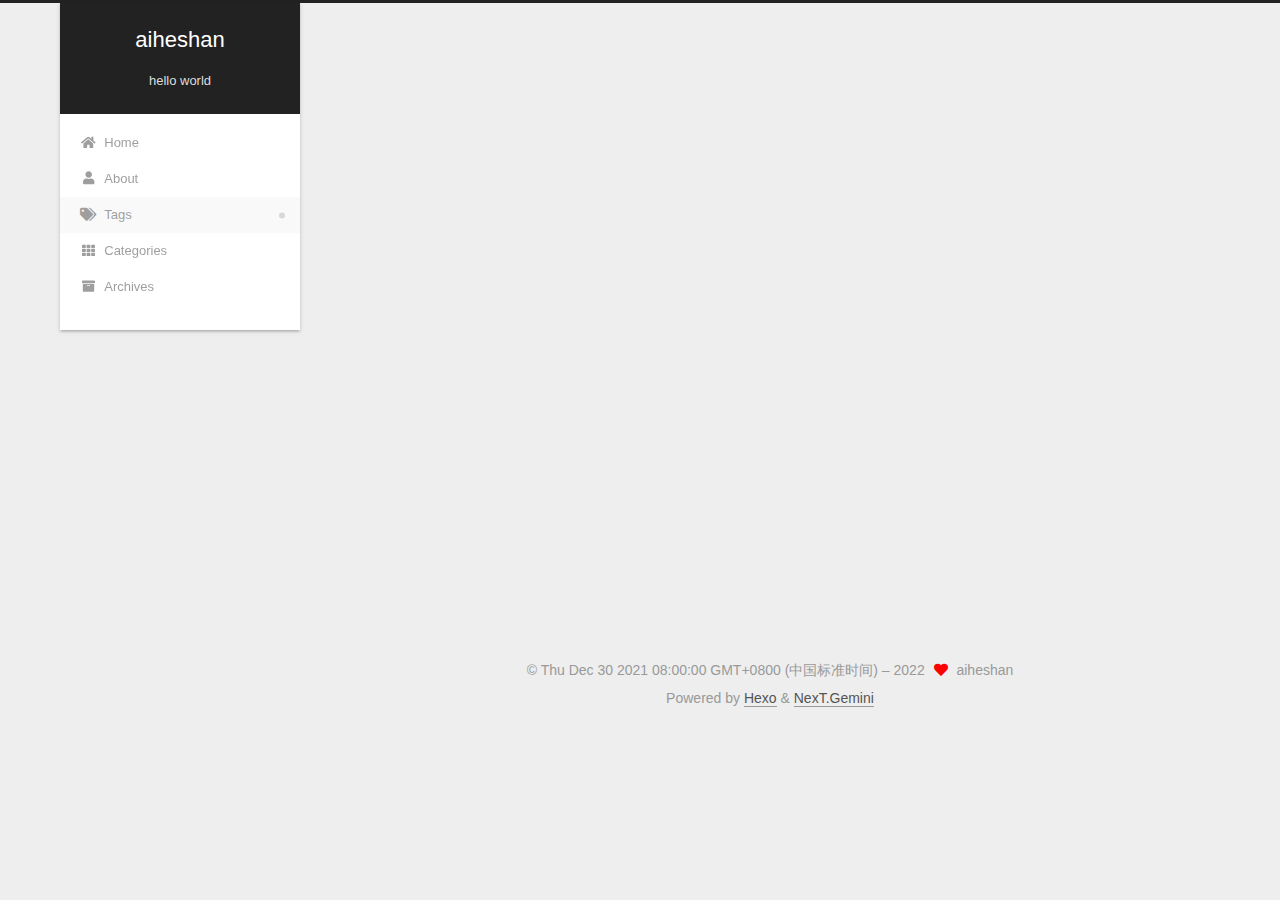
<file: tags/index.html>
<!DOCTYPE html>
<html lang="zh-CH">
<head>
  <meta charset="UTF-8">
<meta name="viewport" content="width=device-width, initial-scale=1, maximum-scale=2">
<meta name="theme-color" content="#222">
<meta name="generator" content="Hexo 6.0.0">
  <link rel="apple-touch-icon" sizes="180x180" href="/images/apple-touch-icon-next.png">
  <link rel="icon" type="image/png" sizes="32x32" href="/images/favicon-32x32-next.png">
  <link rel="icon" type="image/png" sizes="16x16" href="/images/favicon-16x16-next.png">
  <link rel="mask-icon" href="/images/logo.svg" color="#222">

<link rel="stylesheet" href="/css/main.css">


<link rel="stylesheet" href="/lib/font-awesome/css/all.min.css">

<script id="hexo-configurations">
    var NexT = window.NexT || {};
    var CONFIG = {"hostname":"example.com","root":"/","scheme":"Gemini","version":"7.8.0","exturl":false,"sidebar":{"position":"left","display":"post","padding":18,"offset":12,"onmobile":false},"copycode":{"enable":false,"show_result":false,"style":null},"back2top":{"enable":true,"sidebar":false,"scrollpercent":false},"bookmark":{"enable":false,"color":"#222","save":"auto"},"fancybox":false,"mediumzoom":false,"lazyload":false,"pangu":false,"comments":{"style":"tabs","active":null,"storage":true,"lazyload":false,"nav":null},"algolia":{"hits":{"per_page":10},"labels":{"input_placeholder":"Search for Posts","hits_empty":"We didn't find any results for the search: ${query}","hits_stats":"${hits} results found in ${time} ms"}},"localsearch":{"enable":false,"trigger":"auto","top_n_per_article":1,"unescape":false,"preload":false},"motion":{"enable":true,"async":false,"transition":{"post_block":"fadeIn","post_header":"slideDownIn","post_body":"slideDownIn","coll_header":"slideLeftIn","sidebar":"slideUpIn"}}};
  </script>

  <meta name="description" content="我是何珊">
<meta property="og:type" content="website">
<meta property="og:title" content="标签">
<meta property="og:url" content="http://example.com/tags/index.html">
<meta property="og:site_name" content="aiheshan">
<meta property="og:description" content="我是何珊">
<meta property="og:locale" content="zh_CH">
<meta property="article:published_time" content="2021-12-29T22:17:39.000Z">
<meta property="article:modified_time" content="2021-12-30T06:22:33.000Z">
<meta property="article:author" content="aiheshan">
<meta name="twitter:card" content="summary">

<link rel="canonical" href="http://example.com/tags/">


<script id="page-configurations">
  // https://hexo.io/docs/variables.html
  CONFIG.page = {
    sidebar: "",
    isHome : false,
    isPost : false,
    lang   : 'zh-CH'
  };
</script>

  <title>标签 | aiheshan
</title>
  






  <noscript>
  <style>
  .use-motion .brand,
  .use-motion .menu-item,
  .sidebar-inner,
  .use-motion .post-block,
  .use-motion .pagination,
  .use-motion .comments,
  .use-motion .post-header,
  .use-motion .post-body,
  .use-motion .collection-header { opacity: initial; }

  .use-motion .site-title,
  .use-motion .site-subtitle {
    opacity: initial;
    top: initial;
  }

  .use-motion .logo-line-before i { left: initial; }
  .use-motion .logo-line-after i { right: initial; }
  </style>
</noscript>

</head>

<body itemscope itemtype="http://schema.org/WebPage">
  <div class="container use-motion">
    <div class="headband"></div>

    <header class="header" itemscope itemtype="http://schema.org/WPHeader">
      <div class="header-inner"><div class="site-brand-container">
  <div class="site-nav-toggle">
    <div class="toggle" aria-label="Toggle navigation bar">
      <span class="toggle-line toggle-line-first"></span>
      <span class="toggle-line toggle-line-middle"></span>
      <span class="toggle-line toggle-line-last"></span>
    </div>
  </div>

  <div class="site-meta">

    <a href="/" class="brand" rel="start">
      <span class="logo-line-before"><i></i></span>
      <h1 class="site-title">aiheshan</h1>
      <span class="logo-line-after"><i></i></span>
    </a>
      <p class="site-subtitle" itemprop="description">hello world</p>
  </div>

  <div class="site-nav-right">
    <div class="toggle popup-trigger">
    </div>
  </div>
</div>




<nav class="site-nav">
  <ul id="menu" class="main-menu menu">
        <li class="menu-item menu-item-home">

    <a href="/" rel="section"><i class="fa fa-home fa-fw"></i>Home</a>

  </li>
        <li class="menu-item menu-item-about">

    <a href="/about/" rel="section"><i class="fa fa-user fa-fw"></i>About</a>

  </li>
        <li class="menu-item menu-item-tags">

    <a href="/tags/" rel="section"><i class="fa fa-tags fa-fw"></i>Tags</a>

  </li>
        <li class="menu-item menu-item-categories">

    <a href="/categories/" rel="section"><i class="fa fa-th fa-fw"></i>Categories</a>

  </li>
        <li class="menu-item menu-item-archives">

    <a href="/archives/" rel="section"><i class="fa fa-archive fa-fw"></i>Archives</a>

  </li>
  </ul>
</nav>




</div>
    </header>

    
  <div class="back-to-top">
    <i class="fa fa-arrow-up"></i>
    <span>0%</span>
  </div>


    <main class="main">
      <div class="main-inner">
        <div class="content-wrap">
          
  
  

          <div class="content page posts-expand">
            

    
    
    
    <div class="post-block" lang="zh-CH">
      <header class="post-header">

<h1 class="post-title" itemprop="name headline">标签
</h1>

<div class="post-meta">
  

</div>

</header>

      
      
      
      <div class="post-body">
          <div class="tag-cloud">
            <div class="tag-cloud-title">
              No tags
            </div>
            <div class="tag-cloud-tags">
              
            </div>
          </div>
        
      </div>
      
      
      
    </div>
    

    
    
    


          </div>
          

<script>
  window.addEventListener('tabs:register', () => {
    let { activeClass } = CONFIG.comments;
    if (CONFIG.comments.storage) {
      activeClass = localStorage.getItem('comments_active') || activeClass;
    }
    if (activeClass) {
      let activeTab = document.querySelector(`a[href="#comment-${activeClass}"]`);
      if (activeTab) {
        activeTab.click();
      }
    }
  });
  if (CONFIG.comments.storage) {
    window.addEventListener('tabs:click', event => {
      if (!event.target.matches('.tabs-comment .tab-content .tab-pane')) return;
      let commentClass = event.target.classList[1];
      localStorage.setItem('comments_active', commentClass);
    });
  }
</script>

        </div>
          
  
  <div class="toggle sidebar-toggle">
    <span class="toggle-line toggle-line-first"></span>
    <span class="toggle-line toggle-line-middle"></span>
    <span class="toggle-line toggle-line-last"></span>
  </div>

  <aside class="sidebar">
    <div class="sidebar-inner">

      <ul class="sidebar-nav motion-element">
        <li class="sidebar-nav-toc">
          Table of Contents
        </li>
        <li class="sidebar-nav-overview">
          Overview
        </li>
      </ul>

      <!--noindex-->
      <div class="post-toc-wrap sidebar-panel">
      </div>
      <!--/noindex-->

      <div class="site-overview-wrap sidebar-panel">
        <div class="site-author motion-element" itemprop="author" itemscope itemtype="http://schema.org/Person">
    <img class="site-author-image" itemprop="image" alt="aiheshan"
      src="/images/jfm.gif">
  <p class="site-author-name" itemprop="name">aiheshan</p>
  <div class="site-description" itemprop="description">我是何珊</div>
</div>
<div class="site-state-wrap motion-element">
  <nav class="site-state">
      <div class="site-state-item site-state-posts">
          <a href="/archives/">
        
          <span class="site-state-item-count">1</span>
          <span class="site-state-item-name">posts</span>
        </a>
      </div>
  </nav>
</div>
  <div class="links-of-author motion-element">
      <span class="links-of-author-item">
        <a href="https://github.com/aiheshan" title="GitHub → https:&#x2F;&#x2F;github.com&#x2F;aiheshan" rel="noopener" target="_blank"><i class="fab fa-github fa-fw"></i>GitHub</a>
      </span>
      <span class="links-of-author-item">
        <a href="/1105837392@qq.com" title="E-Mail → 1105837392@qq.com"><i class="fa fa-envelope fa-fw"></i>E-Mail</a>
      </span>
  </div>



      </div>

    </div>
  </aside>
  <div id="sidebar-dimmer"></div>


      </div>
    </main>

    <footer class="footer">
      <div class="footer-inner">
        

        

<div class="copyright">
  
  &copy; Thu Dec 30 2021 08:00:00 GMT+0800 (中国标准时间) – 
  <span itemprop="copyrightYear">2022</span>
  <span class="with-love">
    <i class="fa fa-heart"></i>
  </span>
  <span class="author" itemprop="copyrightHolder">aiheshan</span>
</div>
  <div class="powered-by">Powered by <a href="https://hexo.io/" class="theme-link" rel="noopener" target="_blank">Hexo</a> & <a href="https://theme-next.org/" class="theme-link" rel="noopener" target="_blank">NexT.Gemini</a>
  </div>

        








      </div>
    </footer>
  </div>

  
  <script src="/lib/anime.min.js"></script>
  <script src="/lib/velocity/velocity.min.js"></script>
  <script src="/lib/velocity/velocity.ui.min.js"></script>

<script src="/js/utils.js"></script>

<script src="/js/motion.js"></script>


<script src="/js/schemes/pisces.js"></script>


<script src="/js/next-boot.js"></script>




  















  

  

</body>
</html>
</file>
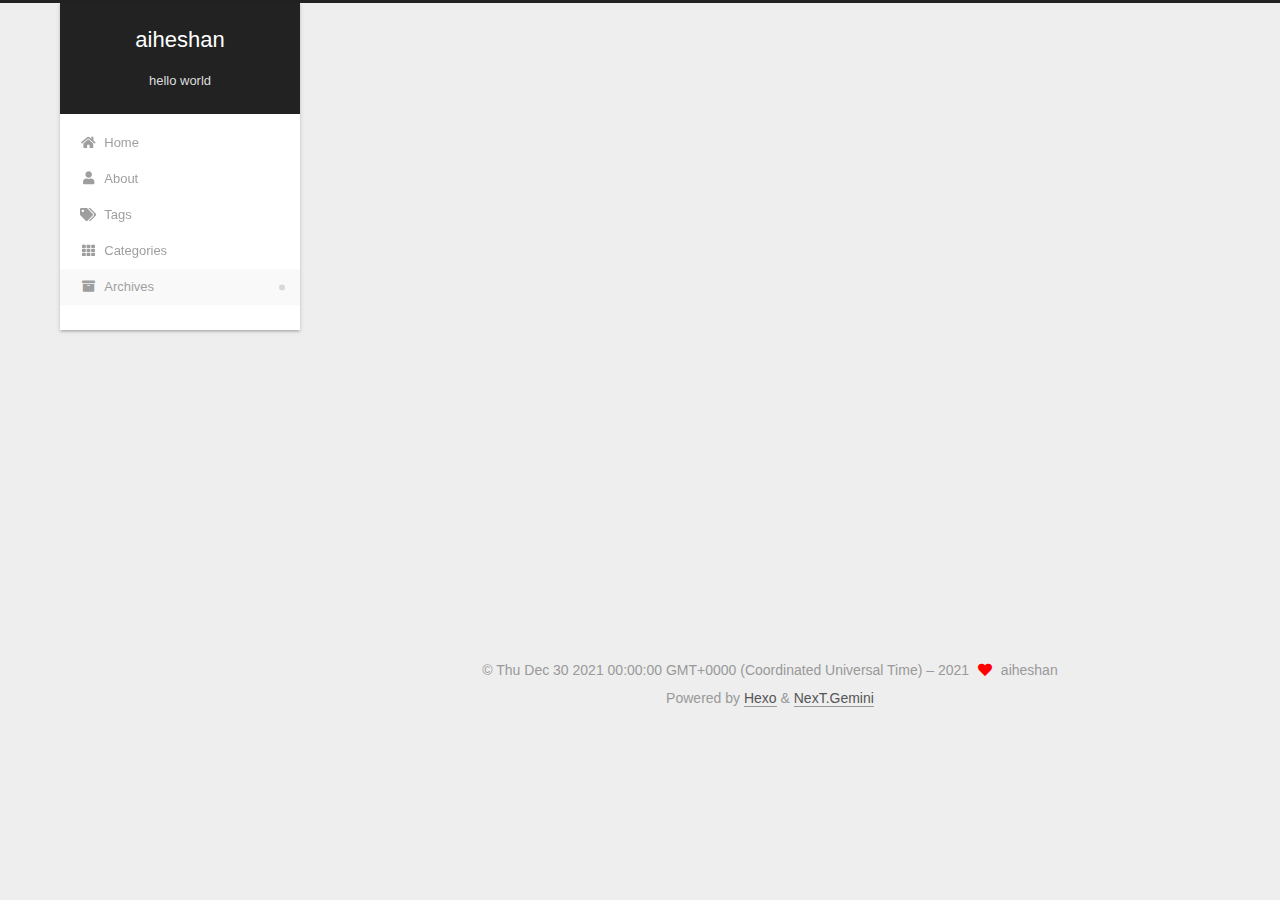
<file: archives/1970/index.html>
<!DOCTYPE html>
<html lang="zh-CH">
<head>
  <meta charset="UTF-8">
<meta name="viewport" content="width=device-width, initial-scale=1, maximum-scale=2">
<meta name="theme-color" content="#222">
<meta name="generator" content="Hexo 6.0.0">
  <link rel="apple-touch-icon" sizes="180x180" href="/images/apple-touch-icon-next.png">
  <link rel="icon" type="image/png" sizes="32x32" href="/images/favicon-32x32-next.png">
  <link rel="icon" type="image/png" sizes="16x16" href="/images/favicon-16x16-next.png">
  <link rel="mask-icon" href="/images/logo.svg" color="#222">

<link rel="stylesheet" href="/css/main.css">


<link rel="stylesheet" href="/lib/font-awesome/css/all.min.css">

<script id="hexo-configurations">
    var NexT = window.NexT || {};
    var CONFIG = {"hostname":"example.com","root":"/","scheme":"Gemini","version":"7.8.0","exturl":false,"sidebar":{"position":"left","display":"post","padding":18,"offset":12,"onmobile":false},"copycode":{"enable":false,"show_result":false,"style":null},"back2top":{"enable":true,"sidebar":false,"scrollpercent":false},"bookmark":{"enable":false,"color":"#222","save":"auto"},"fancybox":false,"mediumzoom":false,"lazyload":false,"pangu":false,"comments":{"style":"tabs","active":null,"storage":true,"lazyload":false,"nav":null},"algolia":{"hits":{"per_page":10},"labels":{"input_placeholder":"Search for Posts","hits_empty":"We didn't find any results for the search: ${query}","hits_stats":"${hits} results found in ${time} ms"}},"localsearch":{"enable":false,"trigger":"auto","top_n_per_article":1,"unescape":false,"preload":false},"motion":{"enable":true,"async":false,"transition":{"post_block":"fadeIn","post_header":"slideDownIn","post_body":"slideDownIn","coll_header":"slideLeftIn","sidebar":"slideUpIn"}}};
  </script>

  <meta name="description" content="我是何珊">
<meta property="og:type" content="website">
<meta property="og:title" content="aiheshan">
<meta property="og:url" content="http://example.com/archives/1970/index.html">
<meta property="og:site_name" content="aiheshan">
<meta property="og:description" content="我是何珊">
<meta property="og:locale" content="zh_CH">
<meta property="article:author" content="aiheshan">
<meta name="twitter:card" content="summary">

<link rel="canonical" href="http://example.com/archives/1970/">


<script id="page-configurations">
  // https://hexo.io/docs/variables.html
  CONFIG.page = {
    sidebar: "",
    isHome : false,
    isPost : false,
    lang   : 'zh-CH'
  };
</script>

  <title>Archive | aiheshan</title>
  






  <noscript>
  <style>
  .use-motion .brand,
  .use-motion .menu-item,
  .sidebar-inner,
  .use-motion .post-block,
  .use-motion .pagination,
  .use-motion .comments,
  .use-motion .post-header,
  .use-motion .post-body,
  .use-motion .collection-header { opacity: initial; }

  .use-motion .site-title,
  .use-motion .site-subtitle {
    opacity: initial;
    top: initial;
  }

  .use-motion .logo-line-before i { left: initial; }
  .use-motion .logo-line-after i { right: initial; }
  </style>
</noscript>

</head>

<body itemscope itemtype="http://schema.org/WebPage">
  <div class="container use-motion">
    <div class="headband"></div>

    <header class="header" itemscope itemtype="http://schema.org/WPHeader">
      <div class="header-inner"><div class="site-brand-container">
  <div class="site-nav-toggle">
    <div class="toggle" aria-label="Toggle navigation bar">
      <span class="toggle-line toggle-line-first"></span>
      <span class="toggle-line toggle-line-middle"></span>
      <span class="toggle-line toggle-line-last"></span>
    </div>
  </div>

  <div class="site-meta">

    <a href="/" class="brand" rel="start">
      <span class="logo-line-before"><i></i></span>
      <h1 class="site-title">aiheshan</h1>
      <span class="logo-line-after"><i></i></span>
    </a>
      <p class="site-subtitle" itemprop="description">hello world</p>
  </div>

  <div class="site-nav-right">
    <div class="toggle popup-trigger">
    </div>
  </div>
</div>




<nav class="site-nav">
  <ul id="menu" class="main-menu menu">
        <li class="menu-item menu-item-home">

    <a href="/" rel="section"><i class="fa fa-home fa-fw"></i>Home</a>

  </li>
        <li class="menu-item menu-item-about">

    <a href="/about/" rel="section"><i class="fa fa-user fa-fw"></i>About</a>

  </li>
        <li class="menu-item menu-item-tags">

    <a href="/tags/" rel="section"><i class="fa fa-tags fa-fw"></i>Tags</a>

  </li>
        <li class="menu-item menu-item-categories">

    <a href="/categories/" rel="section"><i class="fa fa-th fa-fw"></i>Categories</a>

  </li>
        <li class="menu-item menu-item-archives">

    <a href="/archives/" rel="section"><i class="fa fa-archive fa-fw"></i>Archives</a>

  </li>
  </ul>
</nav>




</div>
    </header>

    
  <div class="back-to-top">
    <i class="fa fa-arrow-up"></i>
    <span>0%</span>
  </div>


    <main class="main">
      <div class="main-inner">
        <div class="content-wrap">
          

          <div class="content archive">
            

  
  
  
  <div class="post-block">
    <div class="posts-collapse">
      <div class="collection-title">
        <span class="collection-header">Um..! 1 post. Keep on posting.</span>
      </div>

      

  <article itemscope itemtype="http://schema.org/Article">
    <header class="post-header">

      <div class="post-meta">
        <time itemprop="dateCreated"
              datetime="1970-01-01T08:00:00+08:00"
              content="1970-01-01">
          01-01
        </time>
      </div>

      <div class="post-title">
          <a class="post-title-link" href="/1970/01/01/hello-world/" itemprop="url">
            <span itemprop="name">Hello World</span>
          </a>
      </div>

    </header>
  </article>


    </div>
  </div>
  
  
  

  



          </div>
          

<script>
  window.addEventListener('tabs:register', () => {
    let { activeClass } = CONFIG.comments;
    if (CONFIG.comments.storage) {
      activeClass = localStorage.getItem('comments_active') || activeClass;
    }
    if (activeClass) {
      let activeTab = document.querySelector(`a[href="#comment-${activeClass}"]`);
      if (activeTab) {
        activeTab.click();
      }
    }
  });
  if (CONFIG.comments.storage) {
    window.addEventListener('tabs:click', event => {
      if (!event.target.matches('.tabs-comment .tab-content .tab-pane')) return;
      let commentClass = event.target.classList[1];
      localStorage.setItem('comments_active', commentClass);
    });
  }
</script>

        </div>
          
  
  <div class="toggle sidebar-toggle">
    <span class="toggle-line toggle-line-first"></span>
    <span class="toggle-line toggle-line-middle"></span>
    <span class="toggle-line toggle-line-last"></span>
  </div>

  <aside class="sidebar">
    <div class="sidebar-inner">

      <ul class="sidebar-nav motion-element">
        <li class="sidebar-nav-toc">
          Table of Contents
        </li>
        <li class="sidebar-nav-overview">
          Overview
        </li>
      </ul>

      <!--noindex-->
      <div class="post-toc-wrap sidebar-panel">
      </div>
      <!--/noindex-->

      <div class="site-overview-wrap sidebar-panel">
        <div class="site-author motion-element" itemprop="author" itemscope itemtype="http://schema.org/Person">
    <img class="site-author-image" itemprop="image" alt="aiheshan"
      src="/images/jfm.gif">
  <p class="site-author-name" itemprop="name">aiheshan</p>
  <div class="site-description" itemprop="description">我是何珊</div>
</div>
<div class="site-state-wrap motion-element">
  <nav class="site-state">
      <div class="site-state-item site-state-posts">
          <a href="/archives/">
        
          <span class="site-state-item-count">1</span>
          <span class="site-state-item-name">posts</span>
        </a>
      </div>
  </nav>
</div>
  <div class="links-of-author motion-element">
      <span class="links-of-author-item">
        <a href="https://github.com/aiheshan" title="GitHub → https:&#x2F;&#x2F;github.com&#x2F;aiheshan" rel="noopener" target="_blank"><i class="fab fa-github fa-fw"></i>GitHub</a>
      </span>
      <span class="links-of-author-item">
        <a href="/1105837392@qq.com" title="E-Mail → 1105837392@qq.com"><i class="fa fa-envelope fa-fw"></i>E-Mail</a>
      </span>
  </div>



      </div>

    </div>
  </aside>
  <div id="sidebar-dimmer"></div>


      </div>
    </main>

    <footer class="footer">
      <div class="footer-inner">
        

        

<div class="copyright">
  
  &copy; Thu Dec 30 2021 00:00:00 GMT+0000 (Coordinated Universal Time) – 
  <span itemprop="copyrightYear">2021</span>
  <span class="with-love">
    <i class="fa fa-heart"></i>
  </span>
  <span class="author" itemprop="copyrightHolder">aiheshan</span>
</div>
  <div class="powered-by">Powered by <a href="https://hexo.io/" class="theme-link" rel="noopener" target="_blank">Hexo</a> & <a href="https://theme-next.org/" class="theme-link" rel="noopener" target="_blank">NexT.Gemini</a>
  </div>

        








      </div>
    </footer>
  </div>

  
  <script src="/lib/anime.min.js"></script>
  <script src="/lib/velocity/velocity.min.js"></script>
  <script src="/lib/velocity/velocity.ui.min.js"></script>

<script src="/js/utils.js"></script>

<script src="/js/motion.js"></script>


<script src="/js/schemes/pisces.js"></script>


<script src="/js/next-boot.js"></script>




  















  

  

</body>
</html>
</file>
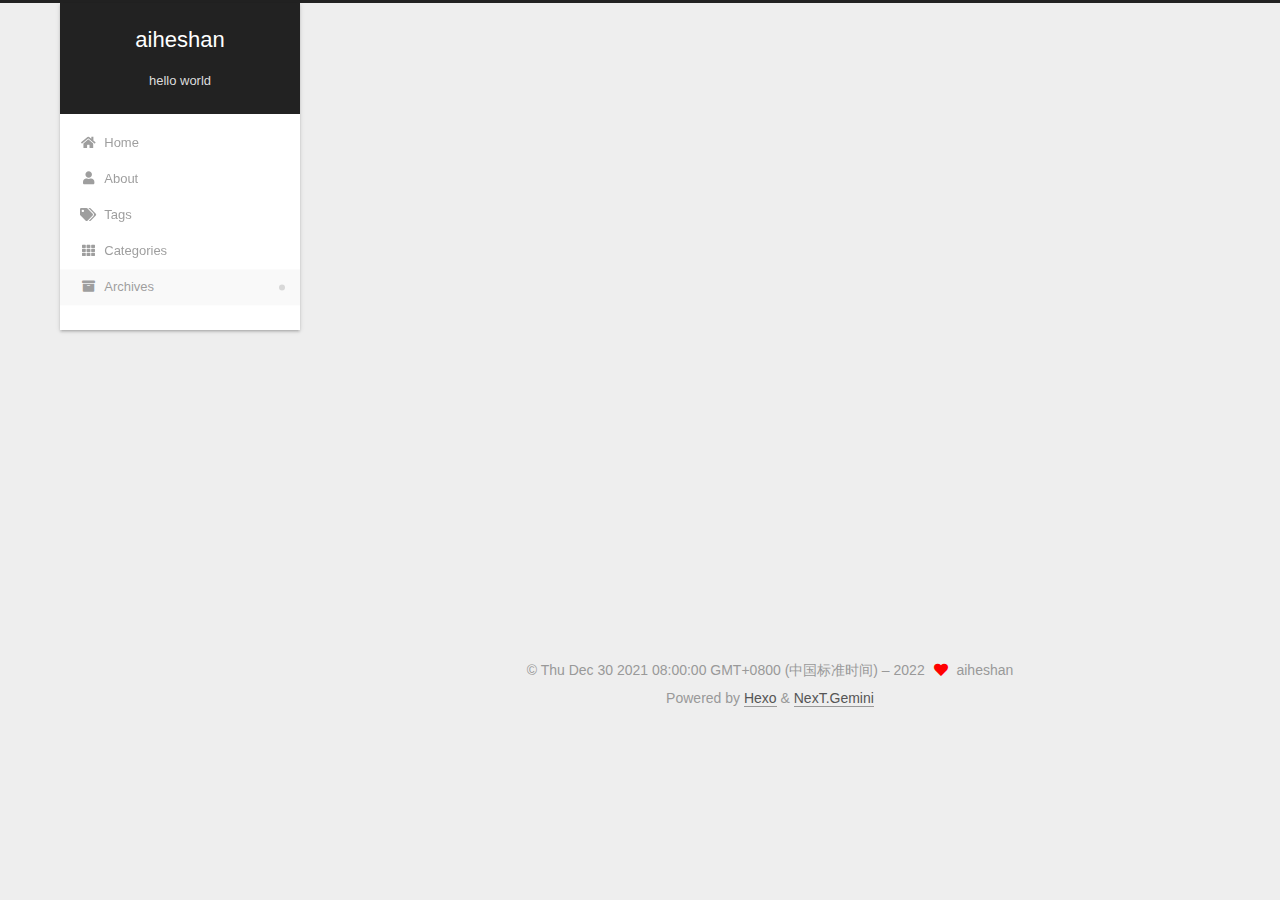
<file: archives/2021/index.html>
<!DOCTYPE html>
<html lang="zh-CH">
<head>
  <meta charset="UTF-8">
<meta name="viewport" content="width=device-width, initial-scale=1, maximum-scale=2">
<meta name="theme-color" content="#222">
<meta name="generator" content="Hexo 6.0.0">
  <link rel="apple-touch-icon" sizes="180x180" href="/images/apple-touch-icon-next.png">
  <link rel="icon" type="image/png" sizes="32x32" href="/images/favicon-32x32-next.png">
  <link rel="icon" type="image/png" sizes="16x16" href="/images/favicon-16x16-next.png">
  <link rel="mask-icon" href="/images/logo.svg" color="#222">

<link rel="stylesheet" href="/css/main.css">


<link rel="stylesheet" href="/lib/font-awesome/css/all.min.css">

<script id="hexo-configurations">
    var NexT = window.NexT || {};
    var CONFIG = {"hostname":"example.com","root":"/","scheme":"Gemini","version":"7.8.0","exturl":false,"sidebar":{"position":"left","display":"post","padding":18,"offset":12,"onmobile":false},"copycode":{"enable":false,"show_result":false,"style":null},"back2top":{"enable":true,"sidebar":false,"scrollpercent":false},"bookmark":{"enable":false,"color":"#222","save":"auto"},"fancybox":false,"mediumzoom":false,"lazyload":false,"pangu":false,"comments":{"style":"tabs","active":null,"storage":true,"lazyload":false,"nav":null},"algolia":{"hits":{"per_page":10},"labels":{"input_placeholder":"Search for Posts","hits_empty":"We didn't find any results for the search: ${query}","hits_stats":"${hits} results found in ${time} ms"}},"localsearch":{"enable":false,"trigger":"auto","top_n_per_article":1,"unescape":false,"preload":false},"motion":{"enable":true,"async":false,"transition":{"post_block":"fadeIn","post_header":"slideDownIn","post_body":"slideDownIn","coll_header":"slideLeftIn","sidebar":"slideUpIn"}}};
  </script>

  <meta name="description" content="我是何珊">
<meta property="og:type" content="website">
<meta property="og:title" content="aiheshan">
<meta property="og:url" content="http://example.com/archives/2021/index.html">
<meta property="og:site_name" content="aiheshan">
<meta property="og:description" content="我是何珊">
<meta property="og:locale" content="zh_CH">
<meta property="article:author" content="aiheshan">
<meta name="twitter:card" content="summary">

<link rel="canonical" href="http://example.com/archives/2021/">


<script id="page-configurations">
  // https://hexo.io/docs/variables.html
  CONFIG.page = {
    sidebar: "",
    isHome : false,
    isPost : false,
    lang   : 'zh-CH'
  };
</script>

  <title>Archive | aiheshan</title>
  






  <noscript>
  <style>
  .use-motion .brand,
  .use-motion .menu-item,
  .sidebar-inner,
  .use-motion .post-block,
  .use-motion .pagination,
  .use-motion .comments,
  .use-motion .post-header,
  .use-motion .post-body,
  .use-motion .collection-header { opacity: initial; }

  .use-motion .site-title,
  .use-motion .site-subtitle {
    opacity: initial;
    top: initial;
  }

  .use-motion .logo-line-before i { left: initial; }
  .use-motion .logo-line-after i { right: initial; }
  </style>
</noscript>

</head>

<body itemscope itemtype="http://schema.org/WebPage">
  <div class="container use-motion">
    <div class="headband"></div>

    <header class="header" itemscope itemtype="http://schema.org/WPHeader">
      <div class="header-inner"><div class="site-brand-container">
  <div class="site-nav-toggle">
    <div class="toggle" aria-label="Toggle navigation bar">
      <span class="toggle-line toggle-line-first"></span>
      <span class="toggle-line toggle-line-middle"></span>
      <span class="toggle-line toggle-line-last"></span>
    </div>
  </div>

  <div class="site-meta">

    <a href="/" class="brand" rel="start">
      <span class="logo-line-before"><i></i></span>
      <h1 class="site-title">aiheshan</h1>
      <span class="logo-line-after"><i></i></span>
    </a>
      <p class="site-subtitle" itemprop="description">hello world</p>
  </div>

  <div class="site-nav-right">
    <div class="toggle popup-trigger">
    </div>
  </div>
</div>




<nav class="site-nav">
  <ul id="menu" class="main-menu menu">
        <li class="menu-item menu-item-home">

    <a href="/" rel="section"><i class="fa fa-home fa-fw"></i>Home</a>

  </li>
        <li class="menu-item menu-item-about">

    <a href="/about/" rel="section"><i class="fa fa-user fa-fw"></i>About</a>

  </li>
        <li class="menu-item menu-item-tags">

    <a href="/tags/" rel="section"><i class="fa fa-tags fa-fw"></i>Tags</a>

  </li>
        <li class="menu-item menu-item-categories">

    <a href="/categories/" rel="section"><i class="fa fa-th fa-fw"></i>Categories</a>

  </li>
        <li class="menu-item menu-item-archives">

    <a href="/archives/" rel="section"><i class="fa fa-archive fa-fw"></i>Archives</a>

  </li>
  </ul>
</nav>




</div>
    </header>

    
  <div class="back-to-top">
    <i class="fa fa-arrow-up"></i>
    <span>0%</span>
  </div>


    <main class="main">
      <div class="main-inner">
        <div class="content-wrap">
          

          <div class="content archive">
            

  
  
  
  <div class="post-block">
    <div class="posts-collapse">
      <div class="collection-title">
        <span class="collection-header">Um..! 1 post. Keep on posting.</span>
      </div>

      
    <div class="collection-year">
      <span class="collection-header">2021</span>
    </div>

  <article itemscope itemtype="http://schema.org/Article">
    <header class="post-header">

      <div class="post-meta">
        <time itemprop="dateCreated"
              datetime="2021-12-30T11:27:16+08:00"
              content="2021-12-30">
          12-30
        </time>
      </div>

      <div class="post-title">
          <a class="post-title-link" href="/2021/12/30/hello-world/" itemprop="url">
            <span itemprop="name">Hello World</span>
          </a>
      </div>

    </header>
  </article>


    </div>
  </div>
  
  
  

  



          </div>
          

<script>
  window.addEventListener('tabs:register', () => {
    let { activeClass } = CONFIG.comments;
    if (CONFIG.comments.storage) {
      activeClass = localStorage.getItem('comments_active') || activeClass;
    }
    if (activeClass) {
      let activeTab = document.querySelector(`a[href="#comment-${activeClass}"]`);
      if (activeTab) {
        activeTab.click();
      }
    }
  });
  if (CONFIG.comments.storage) {
    window.addEventListener('tabs:click', event => {
      if (!event.target.matches('.tabs-comment .tab-content .tab-pane')) return;
      let commentClass = event.target.classList[1];
      localStorage.setItem('comments_active', commentClass);
    });
  }
</script>

        </div>
          
  
  <div class="toggle sidebar-toggle">
    <span class="toggle-line toggle-line-first"></span>
    <span class="toggle-line toggle-line-middle"></span>
    <span class="toggle-line toggle-line-last"></span>
  </div>

  <aside class="sidebar">
    <div class="sidebar-inner">

      <ul class="sidebar-nav motion-element">
        <li class="sidebar-nav-toc">
          Table of Contents
        </li>
        <li class="sidebar-nav-overview">
          Overview
        </li>
      </ul>

      <!--noindex-->
      <div class="post-toc-wrap sidebar-panel">
      </div>
      <!--/noindex-->

      <div class="site-overview-wrap sidebar-panel">
        <div class="site-author motion-element" itemprop="author" itemscope itemtype="http://schema.org/Person">
    <img class="site-author-image" itemprop="image" alt="aiheshan"
      src="/images/jfm.gif">
  <p class="site-author-name" itemprop="name">aiheshan</p>
  <div class="site-description" itemprop="description">我是何珊</div>
</div>
<div class="site-state-wrap motion-element">
  <nav class="site-state">
      <div class="site-state-item site-state-posts">
          <a href="/archives/">
        
          <span class="site-state-item-count">1</span>
          <span class="site-state-item-name">posts</span>
        </a>
      </div>
  </nav>
</div>
  <div class="links-of-author motion-element">
      <span class="links-of-author-item">
        <a href="https://github.com/aiheshan" title="GitHub → https:&#x2F;&#x2F;github.com&#x2F;aiheshan" rel="noopener" target="_blank"><i class="fab fa-github fa-fw"></i>GitHub</a>
      </span>
      <span class="links-of-author-item">
        <a href="/1105837392@qq.com" title="E-Mail → 1105837392@qq.com"><i class="fa fa-envelope fa-fw"></i>E-Mail</a>
      </span>
  </div>



      </div>

    </div>
  </aside>
  <div id="sidebar-dimmer"></div>


      </div>
    </main>

    <footer class="footer">
      <div class="footer-inner">
        

        

<div class="copyright">
  
  &copy; Thu Dec 30 2021 08:00:00 GMT+0800 (中国标准时间) – 
  <span itemprop="copyrightYear">2022</span>
  <span class="with-love">
    <i class="fa fa-heart"></i>
  </span>
  <span class="author" itemprop="copyrightHolder">aiheshan</span>
</div>
  <div class="powered-by">Powered by <a href="https://hexo.io/" class="theme-link" rel="noopener" target="_blank">Hexo</a> & <a href="https://theme-next.org/" class="theme-link" rel="noopener" target="_blank">NexT.Gemini</a>
  </div>

        








      </div>
    </footer>
  </div>

  
  <script src="/lib/anime.min.js"></script>
  <script src="/lib/velocity/velocity.min.js"></script>
  <script src="/lib/velocity/velocity.ui.min.js"></script>

<script src="/js/utils.js"></script>

<script src="/js/motion.js"></script>


<script src="/js/schemes/pisces.js"></script>


<script src="/js/next-boot.js"></script>




  















  

  

</body>
</html>
</file>
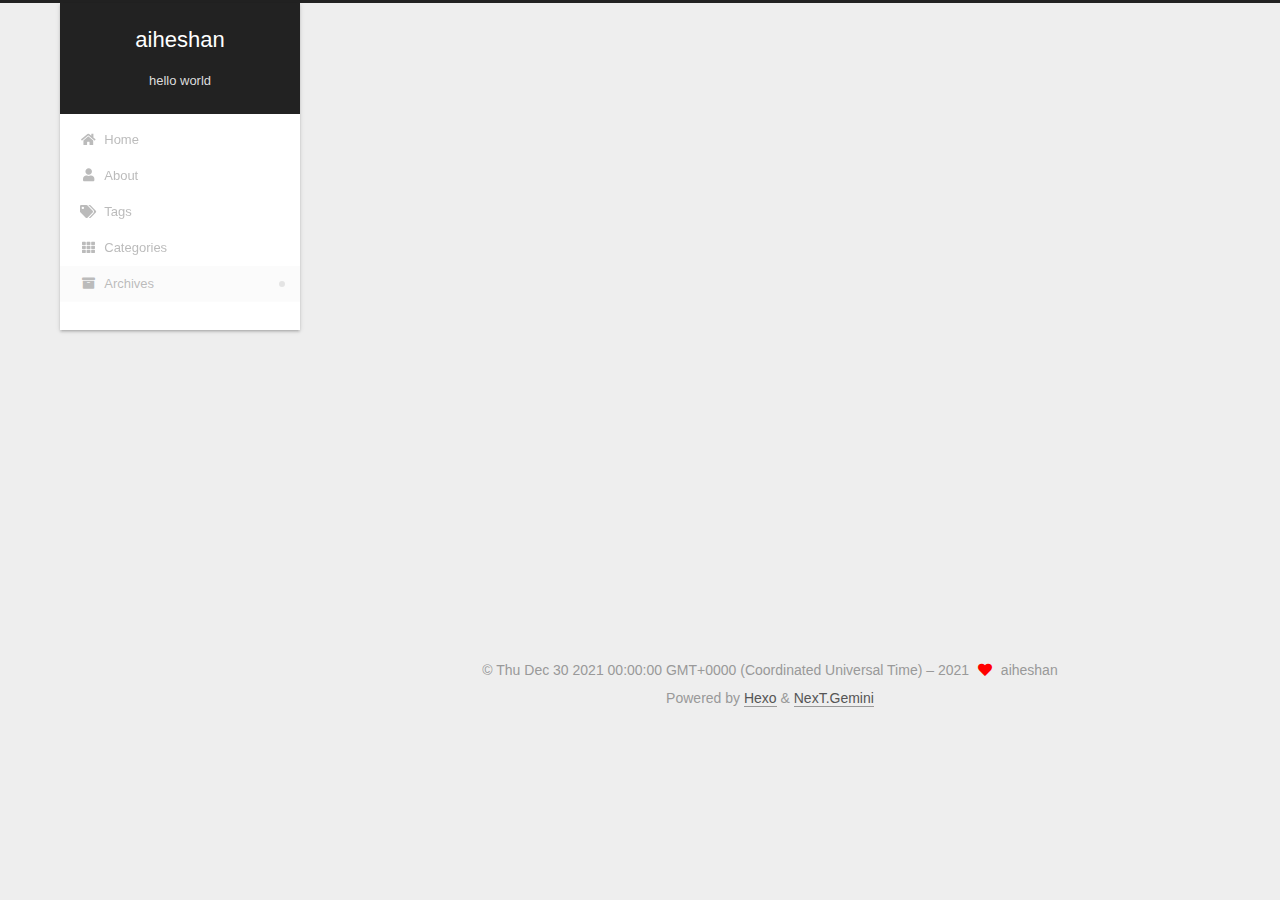
<file: archives/1970/01/index.html>
<!DOCTYPE html>
<html lang="zh-CH">
<head>
  <meta charset="UTF-8">
<meta name="viewport" content="width=device-width, initial-scale=1, maximum-scale=2">
<meta name="theme-color" content="#222">
<meta name="generator" content="Hexo 6.0.0">
  <link rel="apple-touch-icon" sizes="180x180" href="/images/apple-touch-icon-next.png">
  <link rel="icon" type="image/png" sizes="32x32" href="/images/favicon-32x32-next.png">
  <link rel="icon" type="image/png" sizes="16x16" href="/images/favicon-16x16-next.png">
  <link rel="mask-icon" href="/images/logo.svg" color="#222">

<link rel="stylesheet" href="/css/main.css">


<link rel="stylesheet" href="/lib/font-awesome/css/all.min.css">

<script id="hexo-configurations">
    var NexT = window.NexT || {};
    var CONFIG = {"hostname":"example.com","root":"/","scheme":"Gemini","version":"7.8.0","exturl":false,"sidebar":{"position":"left","display":"post","padding":18,"offset":12,"onmobile":false},"copycode":{"enable":false,"show_result":false,"style":null},"back2top":{"enable":true,"sidebar":false,"scrollpercent":false},"bookmark":{"enable":false,"color":"#222","save":"auto"},"fancybox":false,"mediumzoom":false,"lazyload":false,"pangu":false,"comments":{"style":"tabs","active":null,"storage":true,"lazyload":false,"nav":null},"algolia":{"hits":{"per_page":10},"labels":{"input_placeholder":"Search for Posts","hits_empty":"We didn't find any results for the search: ${query}","hits_stats":"${hits} results found in ${time} ms"}},"localsearch":{"enable":false,"trigger":"auto","top_n_per_article":1,"unescape":false,"preload":false},"motion":{"enable":true,"async":false,"transition":{"post_block":"fadeIn","post_header":"slideDownIn","post_body":"slideDownIn","coll_header":"slideLeftIn","sidebar":"slideUpIn"}}};
  </script>

  <meta name="description" content="我是何珊">
<meta property="og:type" content="website">
<meta property="og:title" content="aiheshan">
<meta property="og:url" content="http://example.com/archives/1970/01/index.html">
<meta property="og:site_name" content="aiheshan">
<meta property="og:description" content="我是何珊">
<meta property="og:locale" content="zh_CH">
<meta property="article:author" content="aiheshan">
<meta name="twitter:card" content="summary">

<link rel="canonical" href="http://example.com/archives/1970/01/">


<script id="page-configurations">
  // https://hexo.io/docs/variables.html
  CONFIG.page = {
    sidebar: "",
    isHome : false,
    isPost : false,
    lang   : 'zh-CH'
  };
</script>

  <title>Archive | aiheshan</title>
  






  <noscript>
  <style>
  .use-motion .brand,
  .use-motion .menu-item,
  .sidebar-inner,
  .use-motion .post-block,
  .use-motion .pagination,
  .use-motion .comments,
  .use-motion .post-header,
  .use-motion .post-body,
  .use-motion .collection-header { opacity: initial; }

  .use-motion .site-title,
  .use-motion .site-subtitle {
    opacity: initial;
    top: initial;
  }

  .use-motion .logo-line-before i { left: initial; }
  .use-motion .logo-line-after i { right: initial; }
  </style>
</noscript>

</head>

<body itemscope itemtype="http://schema.org/WebPage">
  <div class="container use-motion">
    <div class="headband"></div>

    <header class="header" itemscope itemtype="http://schema.org/WPHeader">
      <div class="header-inner"><div class="site-brand-container">
  <div class="site-nav-toggle">
    <div class="toggle" aria-label="Toggle navigation bar">
      <span class="toggle-line toggle-line-first"></span>
      <span class="toggle-line toggle-line-middle"></span>
      <span class="toggle-line toggle-line-last"></span>
    </div>
  </div>

  <div class="site-meta">

    <a href="/" class="brand" rel="start">
      <span class="logo-line-before"><i></i></span>
      <h1 class="site-title">aiheshan</h1>
      <span class="logo-line-after"><i></i></span>
    </a>
      <p class="site-subtitle" itemprop="description">hello world</p>
  </div>

  <div class="site-nav-right">
    <div class="toggle popup-trigger">
    </div>
  </div>
</div>




<nav class="site-nav">
  <ul id="menu" class="main-menu menu">
        <li class="menu-item menu-item-home">

    <a href="/" rel="section"><i class="fa fa-home fa-fw"></i>Home</a>

  </li>
        <li class="menu-item menu-item-about">

    <a href="/about/" rel="section"><i class="fa fa-user fa-fw"></i>About</a>

  </li>
        <li class="menu-item menu-item-tags">

    <a href="/tags/" rel="section"><i class="fa fa-tags fa-fw"></i>Tags</a>

  </li>
        <li class="menu-item menu-item-categories">

    <a href="/categories/" rel="section"><i class="fa fa-th fa-fw"></i>Categories</a>

  </li>
        <li class="menu-item menu-item-archives">

    <a href="/archives/" rel="section"><i class="fa fa-archive fa-fw"></i>Archives</a>

  </li>
  </ul>
</nav>




</div>
    </header>

    
  <div class="back-to-top">
    <i class="fa fa-arrow-up"></i>
    <span>0%</span>
  </div>


    <main class="main">
      <div class="main-inner">
        <div class="content-wrap">
          

          <div class="content archive">
            

  
  
  
  <div class="post-block">
    <div class="posts-collapse">
      <div class="collection-title">
        <span class="collection-header">Um..! 1 post. Keep on posting.</span>
      </div>

      

  <article itemscope itemtype="http://schema.org/Article">
    <header class="post-header">

      <div class="post-meta">
        <time itemprop="dateCreated"
              datetime="1970-01-01T08:00:00+08:00"
              content="1970-01-01">
          01-01
        </time>
      </div>

      <div class="post-title">
          <a class="post-title-link" href="/1970/01/01/hello-world/" itemprop="url">
            <span itemprop="name">Hello World</span>
          </a>
      </div>

    </header>
  </article>


    </div>
  </div>
  
  
  

  



          </div>
          

<script>
  window.addEventListener('tabs:register', () => {
    let { activeClass } = CONFIG.comments;
    if (CONFIG.comments.storage) {
      activeClass = localStorage.getItem('comments_active') || activeClass;
    }
    if (activeClass) {
      let activeTab = document.querySelector(`a[href="#comment-${activeClass}"]`);
      if (activeTab) {
        activeTab.click();
      }
    }
  });
  if (CONFIG.comments.storage) {
    window.addEventListener('tabs:click', event => {
      if (!event.target.matches('.tabs-comment .tab-content .tab-pane')) return;
      let commentClass = event.target.classList[1];
      localStorage.setItem('comments_active', commentClass);
    });
  }
</script>

        </div>
          
  
  <div class="toggle sidebar-toggle">
    <span class="toggle-line toggle-line-first"></span>
    <span class="toggle-line toggle-line-middle"></span>
    <span class="toggle-line toggle-line-last"></span>
  </div>

  <aside class="sidebar">
    <div class="sidebar-inner">

      <ul class="sidebar-nav motion-element">
        <li class="sidebar-nav-toc">
          Table of Contents
        </li>
        <li class="sidebar-nav-overview">
          Overview
        </li>
      </ul>

      <!--noindex-->
      <div class="post-toc-wrap sidebar-panel">
      </div>
      <!--/noindex-->

      <div class="site-overview-wrap sidebar-panel">
        <div class="site-author motion-element" itemprop="author" itemscope itemtype="http://schema.org/Person">
    <img class="site-author-image" itemprop="image" alt="aiheshan"
      src="/images/jfm.gif">
  <p class="site-author-name" itemprop="name">aiheshan</p>
  <div class="site-description" itemprop="description">我是何珊</div>
</div>
<div class="site-state-wrap motion-element">
  <nav class="site-state">
      <div class="site-state-item site-state-posts">
          <a href="/archives/">
        
          <span class="site-state-item-count">1</span>
          <span class="site-state-item-name">posts</span>
        </a>
      </div>
  </nav>
</div>
  <div class="links-of-author motion-element">
      <span class="links-of-author-item">
        <a href="https://github.com/aiheshan" title="GitHub → https:&#x2F;&#x2F;github.com&#x2F;aiheshan" rel="noopener" target="_blank"><i class="fab fa-github fa-fw"></i>GitHub</a>
      </span>
      <span class="links-of-author-item">
        <a href="/1105837392@qq.com" title="E-Mail → 1105837392@qq.com"><i class="fa fa-envelope fa-fw"></i>E-Mail</a>
      </span>
  </div>



      </div>

    </div>
  </aside>
  <div id="sidebar-dimmer"></div>


      </div>
    </main>

    <footer class="footer">
      <div class="footer-inner">
        

        

<div class="copyright">
  
  &copy; Thu Dec 30 2021 00:00:00 GMT+0000 (Coordinated Universal Time) – 
  <span itemprop="copyrightYear">2021</span>
  <span class="with-love">
    <i class="fa fa-heart"></i>
  </span>
  <span class="author" itemprop="copyrightHolder">aiheshan</span>
</div>
  <div class="powered-by">Powered by <a href="https://hexo.io/" class="theme-link" rel="noopener" target="_blank">Hexo</a> & <a href="https://theme-next.org/" class="theme-link" rel="noopener" target="_blank">NexT.Gemini</a>
  </div>

        








      </div>
    </footer>
  </div>

  
  <script src="/lib/anime.min.js"></script>
  <script src="/lib/velocity/velocity.min.js"></script>
  <script src="/lib/velocity/velocity.ui.min.js"></script>

<script src="/js/utils.js"></script>

<script src="/js/motion.js"></script>


<script src="/js/schemes/pisces.js"></script>


<script src="/js/next-boot.js"></script>




  















  

  

</body>
</html>
</file>
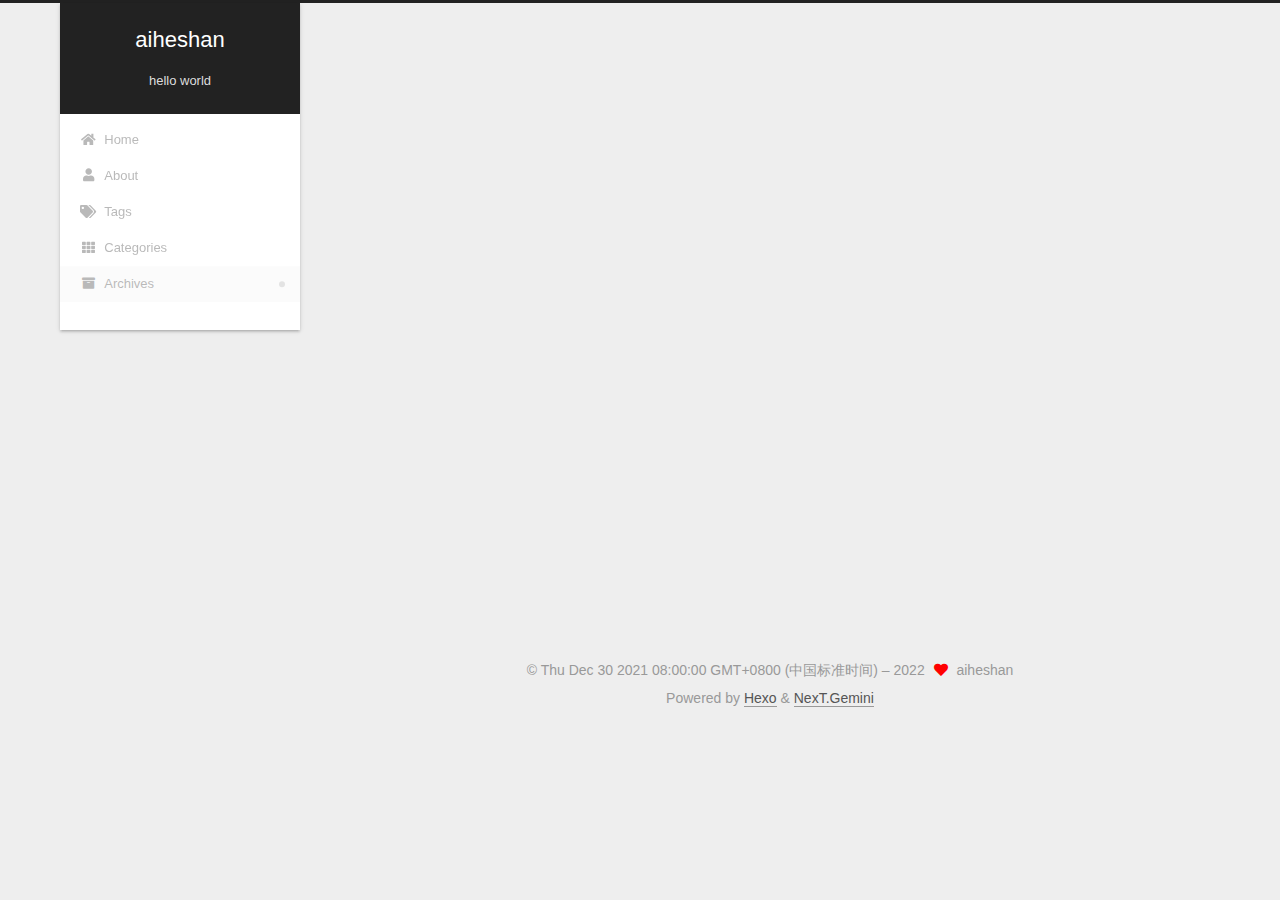
<file: archives/2021/12/index.html>
<!DOCTYPE html>
<html lang="zh-CH">
<head>
  <meta charset="UTF-8">
<meta name="viewport" content="width=device-width, initial-scale=1, maximum-scale=2">
<meta name="theme-color" content="#222">
<meta name="generator" content="Hexo 6.0.0">
  <link rel="apple-touch-icon" sizes="180x180" href="/images/apple-touch-icon-next.png">
  <link rel="icon" type="image/png" sizes="32x32" href="/images/favicon-32x32-next.png">
  <link rel="icon" type="image/png" sizes="16x16" href="/images/favicon-16x16-next.png">
  <link rel="mask-icon" href="/images/logo.svg" color="#222">

<link rel="stylesheet" href="/css/main.css">


<link rel="stylesheet" href="/lib/font-awesome/css/all.min.css">

<script id="hexo-configurations">
    var NexT = window.NexT || {};
    var CONFIG = {"hostname":"example.com","root":"/","scheme":"Gemini","version":"7.8.0","exturl":false,"sidebar":{"position":"left","display":"post","padding":18,"offset":12,"onmobile":false},"copycode":{"enable":false,"show_result":false,"style":null},"back2top":{"enable":true,"sidebar":false,"scrollpercent":false},"bookmark":{"enable":false,"color":"#222","save":"auto"},"fancybox":false,"mediumzoom":false,"lazyload":false,"pangu":false,"comments":{"style":"tabs","active":null,"storage":true,"lazyload":false,"nav":null},"algolia":{"hits":{"per_page":10},"labels":{"input_placeholder":"Search for Posts","hits_empty":"We didn't find any results for the search: ${query}","hits_stats":"${hits} results found in ${time} ms"}},"localsearch":{"enable":false,"trigger":"auto","top_n_per_article":1,"unescape":false,"preload":false},"motion":{"enable":true,"async":false,"transition":{"post_block":"fadeIn","post_header":"slideDownIn","post_body":"slideDownIn","coll_header":"slideLeftIn","sidebar":"slideUpIn"}}};
  </script>

  <meta name="description" content="我是何珊">
<meta property="og:type" content="website">
<meta property="og:title" content="aiheshan">
<meta property="og:url" content="http://example.com/archives/2021/12/index.html">
<meta property="og:site_name" content="aiheshan">
<meta property="og:description" content="我是何珊">
<meta property="og:locale" content="zh_CH">
<meta property="article:author" content="aiheshan">
<meta name="twitter:card" content="summary">

<link rel="canonical" href="http://example.com/archives/2021/12/">


<script id="page-configurations">
  // https://hexo.io/docs/variables.html
  CONFIG.page = {
    sidebar: "",
    isHome : false,
    isPost : false,
    lang   : 'zh-CH'
  };
</script>

  <title>Archive | aiheshan</title>
  






  <noscript>
  <style>
  .use-motion .brand,
  .use-motion .menu-item,
  .sidebar-inner,
  .use-motion .post-block,
  .use-motion .pagination,
  .use-motion .comments,
  .use-motion .post-header,
  .use-motion .post-body,
  .use-motion .collection-header { opacity: initial; }

  .use-motion .site-title,
  .use-motion .site-subtitle {
    opacity: initial;
    top: initial;
  }

  .use-motion .logo-line-before i { left: initial; }
  .use-motion .logo-line-after i { right: initial; }
  </style>
</noscript>

</head>

<body itemscope itemtype="http://schema.org/WebPage">
  <div class="container use-motion">
    <div class="headband"></div>

    <header class="header" itemscope itemtype="http://schema.org/WPHeader">
      <div class="header-inner"><div class="site-brand-container">
  <div class="site-nav-toggle">
    <div class="toggle" aria-label="Toggle navigation bar">
      <span class="toggle-line toggle-line-first"></span>
      <span class="toggle-line toggle-line-middle"></span>
      <span class="toggle-line toggle-line-last"></span>
    </div>
  </div>

  <div class="site-meta">

    <a href="/" class="brand" rel="start">
      <span class="logo-line-before"><i></i></span>
      <h1 class="site-title">aiheshan</h1>
      <span class="logo-line-after"><i></i></span>
    </a>
      <p class="site-subtitle" itemprop="description">hello world</p>
  </div>

  <div class="site-nav-right">
    <div class="toggle popup-trigger">
    </div>
  </div>
</div>




<nav class="site-nav">
  <ul id="menu" class="main-menu menu">
        <li class="menu-item menu-item-home">

    <a href="/" rel="section"><i class="fa fa-home fa-fw"></i>Home</a>

  </li>
        <li class="menu-item menu-item-about">

    <a href="/about/" rel="section"><i class="fa fa-user fa-fw"></i>About</a>

  </li>
        <li class="menu-item menu-item-tags">

    <a href="/tags/" rel="section"><i class="fa fa-tags fa-fw"></i>Tags</a>

  </li>
        <li class="menu-item menu-item-categories">

    <a href="/categories/" rel="section"><i class="fa fa-th fa-fw"></i>Categories</a>

  </li>
        <li class="menu-item menu-item-archives">

    <a href="/archives/" rel="section"><i class="fa fa-archive fa-fw"></i>Archives</a>

  </li>
  </ul>
</nav>




</div>
    </header>

    
  <div class="back-to-top">
    <i class="fa fa-arrow-up"></i>
    <span>0%</span>
  </div>


    <main class="main">
      <div class="main-inner">
        <div class="content-wrap">
          

          <div class="content archive">
            

  
  
  
  <div class="post-block">
    <div class="posts-collapse">
      <div class="collection-title">
        <span class="collection-header">Um..! 1 post. Keep on posting.</span>
      </div>

      
    <div class="collection-year">
      <span class="collection-header">2021</span>
    </div>

  <article itemscope itemtype="http://schema.org/Article">
    <header class="post-header">

      <div class="post-meta">
        <time itemprop="dateCreated"
              datetime="2021-12-30T11:27:16+08:00"
              content="2021-12-30">
          12-30
        </time>
      </div>

      <div class="post-title">
          <a class="post-title-link" href="/2021/12/30/hello-world/" itemprop="url">
            <span itemprop="name">Hello World</span>
          </a>
      </div>

    </header>
  </article>


    </div>
  </div>
  
  
  

  



          </div>
          

<script>
  window.addEventListener('tabs:register', () => {
    let { activeClass } = CONFIG.comments;
    if (CONFIG.comments.storage) {
      activeClass = localStorage.getItem('comments_active') || activeClass;
    }
    if (activeClass) {
      let activeTab = document.querySelector(`a[href="#comment-${activeClass}"]`);
      if (activeTab) {
        activeTab.click();
      }
    }
  });
  if (CONFIG.comments.storage) {
    window.addEventListener('tabs:click', event => {
      if (!event.target.matches('.tabs-comment .tab-content .tab-pane')) return;
      let commentClass = event.target.classList[1];
      localStorage.setItem('comments_active', commentClass);
    });
  }
</script>

        </div>
          
  
  <div class="toggle sidebar-toggle">
    <span class="toggle-line toggle-line-first"></span>
    <span class="toggle-line toggle-line-middle"></span>
    <span class="toggle-line toggle-line-last"></span>
  </div>

  <aside class="sidebar">
    <div class="sidebar-inner">

      <ul class="sidebar-nav motion-element">
        <li class="sidebar-nav-toc">
          Table of Contents
        </li>
        <li class="sidebar-nav-overview">
          Overview
        </li>
      </ul>

      <!--noindex-->
      <div class="post-toc-wrap sidebar-panel">
      </div>
      <!--/noindex-->

      <div class="site-overview-wrap sidebar-panel">
        <div class="site-author motion-element" itemprop="author" itemscope itemtype="http://schema.org/Person">
    <img class="site-author-image" itemprop="image" alt="aiheshan"
      src="/images/jfm.gif">
  <p class="site-author-name" itemprop="name">aiheshan</p>
  <div class="site-description" itemprop="description">我是何珊</div>
</div>
<div class="site-state-wrap motion-element">
  <nav class="site-state">
      <div class="site-state-item site-state-posts">
          <a href="/archives/">
        
          <span class="site-state-item-count">1</span>
          <span class="site-state-item-name">posts</span>
        </a>
      </div>
  </nav>
</div>
  <div class="links-of-author motion-element">
      <span class="links-of-author-item">
        <a href="https://github.com/aiheshan" title="GitHub → https:&#x2F;&#x2F;github.com&#x2F;aiheshan" rel="noopener" target="_blank"><i class="fab fa-github fa-fw"></i>GitHub</a>
      </span>
      <span class="links-of-author-item">
        <a href="/1105837392@qq.com" title="E-Mail → 1105837392@qq.com"><i class="fa fa-envelope fa-fw"></i>E-Mail</a>
      </span>
  </div>



      </div>

    </div>
  </aside>
  <div id="sidebar-dimmer"></div>


      </div>
    </main>

    <footer class="footer">
      <div class="footer-inner">
        

        

<div class="copyright">
  
  &copy; Thu Dec 30 2021 08:00:00 GMT+0800 (中国标准时间) – 
  <span itemprop="copyrightYear">2022</span>
  <span class="with-love">
    <i class="fa fa-heart"></i>
  </span>
  <span class="author" itemprop="copyrightHolder">aiheshan</span>
</div>
  <div class="powered-by">Powered by <a href="https://hexo.io/" class="theme-link" rel="noopener" target="_blank">Hexo</a> & <a href="https://theme-next.org/" class="theme-link" rel="noopener" target="_blank">NexT.Gemini</a>
  </div>

        








      </div>
    </footer>
  </div>

  
  <script src="/lib/anime.min.js"></script>
  <script src="/lib/velocity/velocity.min.js"></script>
  <script src="/lib/velocity/velocity.ui.min.js"></script>

<script src="/js/utils.js"></script>

<script src="/js/motion.js"></script>


<script src="/js/schemes/pisces.js"></script>


<script src="/js/next-boot.js"></script>




  















  

  

</body>
</html>
</file>
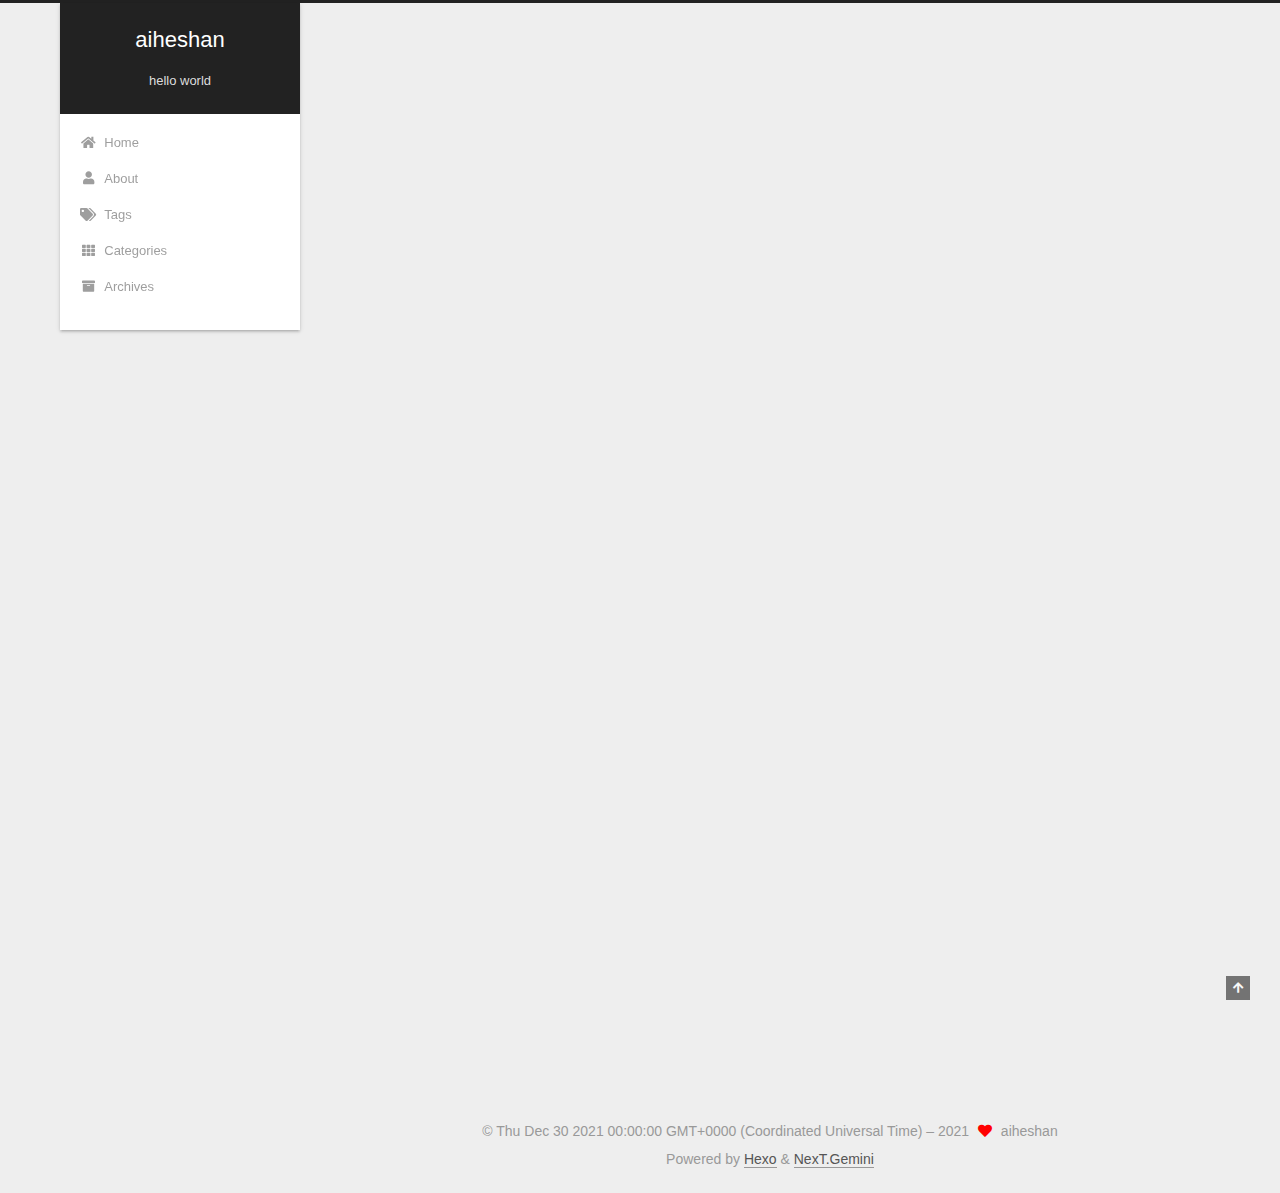
<file: 1970/01/01/hello-world/index.html>
<!DOCTYPE html>
<html lang="zh-CH">
<head>
  <meta charset="UTF-8">
<meta name="viewport" content="width=device-width, initial-scale=1, maximum-scale=2">
<meta name="theme-color" content="#222">
<meta name="generator" content="Hexo 6.0.0">
  <link rel="apple-touch-icon" sizes="180x180" href="/images/apple-touch-icon-next.png">
  <link rel="icon" type="image/png" sizes="32x32" href="/images/favicon-32x32-next.png">
  <link rel="icon" type="image/png" sizes="16x16" href="/images/favicon-16x16-next.png">
  <link rel="mask-icon" href="/images/logo.svg" color="#222">

<link rel="stylesheet" href="/css/main.css">


<link rel="stylesheet" href="/lib/font-awesome/css/all.min.css">

<script id="hexo-configurations">
    var NexT = window.NexT || {};
    var CONFIG = {"hostname":"example.com","root":"/","scheme":"Gemini","version":"7.8.0","exturl":false,"sidebar":{"position":"left","display":"post","padding":18,"offset":12,"onmobile":false},"copycode":{"enable":false,"show_result":false,"style":null},"back2top":{"enable":true,"sidebar":false,"scrollpercent":false},"bookmark":{"enable":false,"color":"#222","save":"auto"},"fancybox":false,"mediumzoom":false,"lazyload":false,"pangu":false,"comments":{"style":"tabs","active":null,"storage":true,"lazyload":false,"nav":null},"algolia":{"hits":{"per_page":10},"labels":{"input_placeholder":"Search for Posts","hits_empty":"We didn't find any results for the search: ${query}","hits_stats":"${hits} results found in ${time} ms"}},"localsearch":{"enable":false,"trigger":"auto","top_n_per_article":1,"unescape":false,"preload":false},"motion":{"enable":true,"async":false,"transition":{"post_block":"fadeIn","post_header":"slideDownIn","post_body":"slideDownIn","coll_header":"slideLeftIn","sidebar":"slideUpIn"}}};
  </script>

  <meta name="description" content="Welcome to Hexo! This is your very first post. Check documentation for more info. If you get any problems when using Hexo, you can find the answer in troubleshooting or you can ask me on GitHub. Quick">
<meta property="og:type" content="article">
<meta property="og:title" content="Hello World">
<meta property="og:url" content="http://example.com/1970/01/01/hello-world/index.html">
<meta property="og:site_name" content="aiheshan">
<meta property="og:description" content="Welcome to Hexo! This is your very first post. Check documentation for more info. If you get any problems when using Hexo, you can find the answer in troubleshooting or you can ask me on GitHub. Quick">
<meta property="og:locale" content="zh_CH">
<meta property="article:published_time" content="1970-01-01T00:00:00.000Z">
<meta property="article:modified_time" content="2021-12-30T03:27:16.873Z">
<meta property="article:author" content="aiheshan">
<meta name="twitter:card" content="summary">

<link rel="canonical" href="http://example.com/1970/01/01/hello-world/">


<script id="page-configurations">
  // https://hexo.io/docs/variables.html
  CONFIG.page = {
    sidebar: "",
    isHome : false,
    isPost : true,
    lang   : 'zh-CH'
  };
</script>

  <title>Hello World | aiheshan</title>
  






  <noscript>
  <style>
  .use-motion .brand,
  .use-motion .menu-item,
  .sidebar-inner,
  .use-motion .post-block,
  .use-motion .pagination,
  .use-motion .comments,
  .use-motion .post-header,
  .use-motion .post-body,
  .use-motion .collection-header { opacity: initial; }

  .use-motion .site-title,
  .use-motion .site-subtitle {
    opacity: initial;
    top: initial;
  }

  .use-motion .logo-line-before i { left: initial; }
  .use-motion .logo-line-after i { right: initial; }
  </style>
</noscript>

</head>

<body itemscope itemtype="http://schema.org/WebPage">
  <div class="container use-motion">
    <div class="headband"></div>

    <header class="header" itemscope itemtype="http://schema.org/WPHeader">
      <div class="header-inner"><div class="site-brand-container">
  <div class="site-nav-toggle">
    <div class="toggle" aria-label="Toggle navigation bar">
      <span class="toggle-line toggle-line-first"></span>
      <span class="toggle-line toggle-line-middle"></span>
      <span class="toggle-line toggle-line-last"></span>
    </div>
  </div>

  <div class="site-meta">

    <a href="/" class="brand" rel="start">
      <span class="logo-line-before"><i></i></span>
      <h1 class="site-title">aiheshan</h1>
      <span class="logo-line-after"><i></i></span>
    </a>
      <p class="site-subtitle" itemprop="description">hello world</p>
  </div>

  <div class="site-nav-right">
    <div class="toggle popup-trigger">
    </div>
  </div>
</div>




<nav class="site-nav">
  <ul id="menu" class="main-menu menu">
        <li class="menu-item menu-item-home">

    <a href="/" rel="section"><i class="fa fa-home fa-fw"></i>Home</a>

  </li>
        <li class="menu-item menu-item-about">

    <a href="/about/" rel="section"><i class="fa fa-user fa-fw"></i>About</a>

  </li>
        <li class="menu-item menu-item-tags">

    <a href="/tags/" rel="section"><i class="fa fa-tags fa-fw"></i>Tags</a>

  </li>
        <li class="menu-item menu-item-categories">

    <a href="/categories/" rel="section"><i class="fa fa-th fa-fw"></i>Categories</a>

  </li>
        <li class="menu-item menu-item-archives">

    <a href="/archives/" rel="section"><i class="fa fa-archive fa-fw"></i>Archives</a>

  </li>
  </ul>
</nav>




</div>
    </header>

    
  <div class="back-to-top">
    <i class="fa fa-arrow-up"></i>
    <span>0%</span>
  </div>


    <main class="main">
      <div class="main-inner">
        <div class="content-wrap">
          

          <div class="content post posts-expand">
            

    
  
  
  <article itemscope itemtype="http://schema.org/Article" class="post-block" lang="zh-CH">
    <link itemprop="mainEntityOfPage" href="http://example.com/1970/01/01/hello-world/">

    <span hidden itemprop="author" itemscope itemtype="http://schema.org/Person">
      <meta itemprop="image" content="/images/jfm.gif">
      <meta itemprop="name" content="aiheshan">
      <meta itemprop="description" content="我是何珊">
    </span>

    <span hidden itemprop="publisher" itemscope itemtype="http://schema.org/Organization">
      <meta itemprop="name" content="aiheshan">
    </span>
      <header class="post-header">
        <h1 class="post-title" itemprop="name headline">
          Hello World
        </h1>

        <div class="post-meta">
            <span class="post-meta-item">
              <span class="post-meta-item-icon">
                <i class="far fa-calendar"></i>
              </span>
              <span class="post-meta-item-text">Posted on</span>

              <time title="Created: 1970-01-01 08:00:00" itemprop="dateCreated datePublished" datetime="1970-01-01T08:00:00+08:00">1970-01-01</time>
            </span>
              <span class="post-meta-item">
                <span class="post-meta-item-icon">
                  <i class="far fa-calendar-check"></i>
                </span>
                <span class="post-meta-item-text">Edited on</span>
                <time title="Modified: 2021-12-30 11:27:16" itemprop="dateModified" datetime="2021-12-30T11:27:16+08:00">2021-12-30</time>
              </span>

          

        </div>
      </header>

    
    
    
    <div class="post-body" itemprop="articleBody">

      
        <p>Welcome to <a target="_blank" rel="noopener" href="https://hexo.io/">Hexo</a>! This is your very first post. Check <a target="_blank" rel="noopener" href="https://hexo.io/docs/">documentation</a> for more info. If you get any problems when using Hexo, you can find the answer in <a target="_blank" rel="noopener" href="https://hexo.io/docs/troubleshooting.html">troubleshooting</a> or you can ask me on <a target="_blank" rel="noopener" href="https://github.com/hexojs/hexo/issues">GitHub</a>.</p>
<h2 id="Quick-Start"><a href="#Quick-Start" class="headerlink" title="Quick Start"></a>Quick Start</h2><h3 id="Create-a-new-post"><a href="#Create-a-new-post" class="headerlink" title="Create a new post"></a>Create a new post</h3><figure class="highlight bash"><table><tr><td class="gutter"><pre><span class="line">1</span><br></pre></td><td class="code"><pre><span class="line">$ hexo new <span class="string">&quot;My New Post&quot;</span></span><br></pre></td></tr></table></figure>

<p>More info: <a target="_blank" rel="noopener" href="https://hexo.io/docs/writing.html">Writing</a></p>
<h3 id="Run-server"><a href="#Run-server" class="headerlink" title="Run server"></a>Run server</h3><figure class="highlight bash"><table><tr><td class="gutter"><pre><span class="line">1</span><br></pre></td><td class="code"><pre><span class="line">$ hexo server</span><br></pre></td></tr></table></figure>

<p>More info: <a target="_blank" rel="noopener" href="https://hexo.io/docs/server.html">Server</a></p>
<h3 id="Generate-static-files"><a href="#Generate-static-files" class="headerlink" title="Generate static files"></a>Generate static files</h3><figure class="highlight bash"><table><tr><td class="gutter"><pre><span class="line">1</span><br></pre></td><td class="code"><pre><span class="line">$ hexo generate</span><br></pre></td></tr></table></figure>

<p>More info: <a target="_blank" rel="noopener" href="https://hexo.io/docs/generating.html">Generating</a></p>
<h3 id="Deploy-to-remote-sites"><a href="#Deploy-to-remote-sites" class="headerlink" title="Deploy to remote sites"></a>Deploy to remote sites</h3><figure class="highlight bash"><table><tr><td class="gutter"><pre><span class="line">1</span><br></pre></td><td class="code"><pre><span class="line">$ hexo deploy</span><br></pre></td></tr></table></figure>

<p>More info: <a target="_blank" rel="noopener" href="https://hexo.io/docs/one-command-deployment.html">Deployment</a></p>

    </div>

    
    
    

      <footer class="post-footer">

        


        
      </footer>
    
  </article>
  
  
  



          </div>
          

<script>
  window.addEventListener('tabs:register', () => {
    let { activeClass } = CONFIG.comments;
    if (CONFIG.comments.storage) {
      activeClass = localStorage.getItem('comments_active') || activeClass;
    }
    if (activeClass) {
      let activeTab = document.querySelector(`a[href="#comment-${activeClass}"]`);
      if (activeTab) {
        activeTab.click();
      }
    }
  });
  if (CONFIG.comments.storage) {
    window.addEventListener('tabs:click', event => {
      if (!event.target.matches('.tabs-comment .tab-content .tab-pane')) return;
      let commentClass = event.target.classList[1];
      localStorage.setItem('comments_active', commentClass);
    });
  }
</script>

        </div>
          
  
  <div class="toggle sidebar-toggle">
    <span class="toggle-line toggle-line-first"></span>
    <span class="toggle-line toggle-line-middle"></span>
    <span class="toggle-line toggle-line-last"></span>
  </div>

  <aside class="sidebar">
    <div class="sidebar-inner">

      <ul class="sidebar-nav motion-element">
        <li class="sidebar-nav-toc">
          Table of Contents
        </li>
        <li class="sidebar-nav-overview">
          Overview
        </li>
      </ul>

      <!--noindex-->
      <div class="post-toc-wrap sidebar-panel">
          <div class="post-toc motion-element"><ol class="nav"><li class="nav-item nav-level-2"><a class="nav-link" href="#Quick-Start"><span class="nav-number">1.</span> <span class="nav-text">Quick Start</span></a><ol class="nav-child"><li class="nav-item nav-level-3"><a class="nav-link" href="#Create-a-new-post"><span class="nav-number">1.1.</span> <span class="nav-text">Create a new post</span></a></li><li class="nav-item nav-level-3"><a class="nav-link" href="#Run-server"><span class="nav-number">1.2.</span> <span class="nav-text">Run server</span></a></li><li class="nav-item nav-level-3"><a class="nav-link" href="#Generate-static-files"><span class="nav-number">1.3.</span> <span class="nav-text">Generate static files</span></a></li><li class="nav-item nav-level-3"><a class="nav-link" href="#Deploy-to-remote-sites"><span class="nav-number">1.4.</span> <span class="nav-text">Deploy to remote sites</span></a></li></ol></li></ol></div>
      </div>
      <!--/noindex-->

      <div class="site-overview-wrap sidebar-panel">
        <div class="site-author motion-element" itemprop="author" itemscope itemtype="http://schema.org/Person">
    <img class="site-author-image" itemprop="image" alt="aiheshan"
      src="/images/jfm.gif">
  <p class="site-author-name" itemprop="name">aiheshan</p>
  <div class="site-description" itemprop="description">我是何珊</div>
</div>
<div class="site-state-wrap motion-element">
  <nav class="site-state">
      <div class="site-state-item site-state-posts">
          <a href="/archives/">
        
          <span class="site-state-item-count">1</span>
          <span class="site-state-item-name">posts</span>
        </a>
      </div>
  </nav>
</div>
  <div class="links-of-author motion-element">
      <span class="links-of-author-item">
        <a href="https://github.com/aiheshan" title="GitHub → https:&#x2F;&#x2F;github.com&#x2F;aiheshan" rel="noopener" target="_blank"><i class="fab fa-github fa-fw"></i>GitHub</a>
      </span>
      <span class="links-of-author-item">
        <a href="/1105837392@qq.com" title="E-Mail → 1105837392@qq.com"><i class="fa fa-envelope fa-fw"></i>E-Mail</a>
      </span>
  </div>



      </div>

    </div>
  </aside>
  <div id="sidebar-dimmer"></div>


      </div>
    </main>

    <footer class="footer">
      <div class="footer-inner">
        

        

<div class="copyright">
  
  &copy; Thu Dec 30 2021 00:00:00 GMT+0000 (Coordinated Universal Time) – 
  <span itemprop="copyrightYear">2021</span>
  <span class="with-love">
    <i class="fa fa-heart"></i>
  </span>
  <span class="author" itemprop="copyrightHolder">aiheshan</span>
</div>
  <div class="powered-by">Powered by <a href="https://hexo.io/" class="theme-link" rel="noopener" target="_blank">Hexo</a> & <a href="https://theme-next.org/" class="theme-link" rel="noopener" target="_blank">NexT.Gemini</a>
  </div>

        








      </div>
    </footer>
  </div>

  
  <script src="/lib/anime.min.js"></script>
  <script src="/lib/velocity/velocity.min.js"></script>
  <script src="/lib/velocity/velocity.ui.min.js"></script>

<script src="/js/utils.js"></script>

<script src="/js/motion.js"></script>


<script src="/js/schemes/pisces.js"></script>


<script src="/js/next-boot.js"></script>




  















  

  

</body>
</html>
</file>
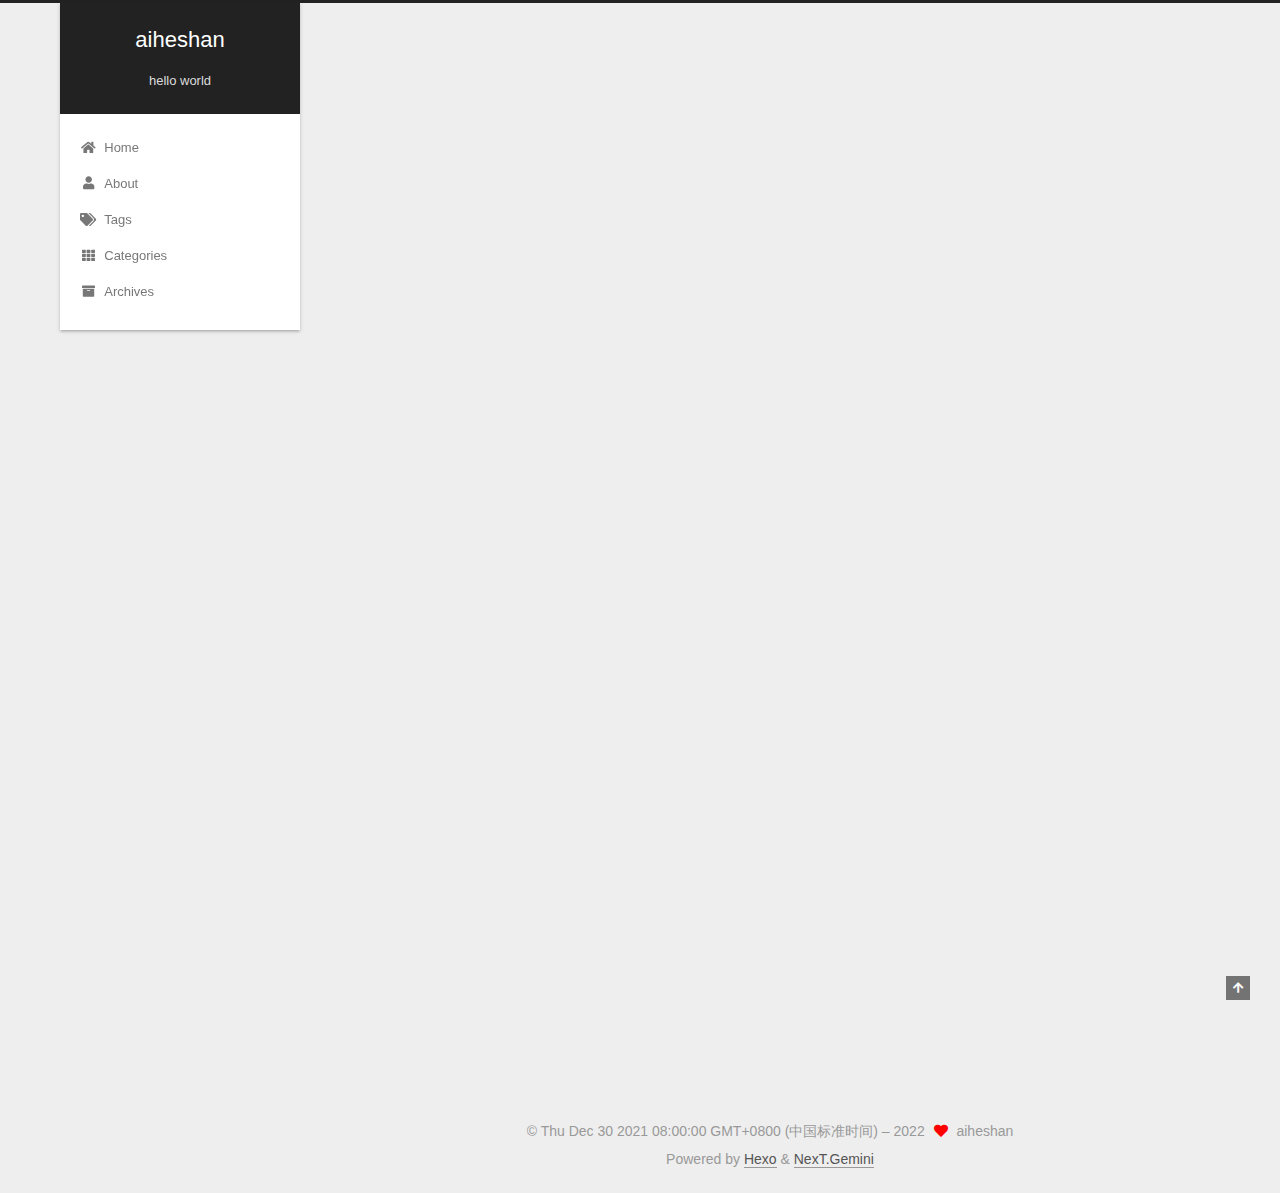
<file: 2021/12/30/hello-world/index.html>
<!DOCTYPE html>
<html lang="zh-CH">
<head>
  <meta charset="UTF-8">
<meta name="viewport" content="width=device-width, initial-scale=1, maximum-scale=2">
<meta name="theme-color" content="#222">
<meta name="generator" content="Hexo 6.0.0">
  <link rel="apple-touch-icon" sizes="180x180" href="/images/apple-touch-icon-next.png">
  <link rel="icon" type="image/png" sizes="32x32" href="/images/favicon-32x32-next.png">
  <link rel="icon" type="image/png" sizes="16x16" href="/images/favicon-16x16-next.png">
  <link rel="mask-icon" href="/images/logo.svg" color="#222">

<link rel="stylesheet" href="/css/main.css">


<link rel="stylesheet" href="/lib/font-awesome/css/all.min.css">

<script id="hexo-configurations">
    var NexT = window.NexT || {};
    var CONFIG = {"hostname":"example.com","root":"/","scheme":"Gemini","version":"7.8.0","exturl":false,"sidebar":{"position":"left","display":"post","padding":18,"offset":12,"onmobile":false},"copycode":{"enable":false,"show_result":false,"style":null},"back2top":{"enable":true,"sidebar":false,"scrollpercent":false},"bookmark":{"enable":false,"color":"#222","save":"auto"},"fancybox":false,"mediumzoom":false,"lazyload":false,"pangu":false,"comments":{"style":"tabs","active":null,"storage":true,"lazyload":false,"nav":null},"algolia":{"hits":{"per_page":10},"labels":{"input_placeholder":"Search for Posts","hits_empty":"We didn't find any results for the search: ${query}","hits_stats":"${hits} results found in ${time} ms"}},"localsearch":{"enable":false,"trigger":"auto","top_n_per_article":1,"unescape":false,"preload":false},"motion":{"enable":true,"async":false,"transition":{"post_block":"fadeIn","post_header":"slideDownIn","post_body":"slideDownIn","coll_header":"slideLeftIn","sidebar":"slideUpIn"}}};
  </script>

  <meta name="description" content="Welcome to Hexo! This is your very first post. Check documentation for more info. If you get any problems when using Hexo, you can find the answer in troubleshooting or you can ask me on GitHub. Quick">
<meta property="og:type" content="article">
<meta property="og:title" content="Hello World">
<meta property="og:url" content="http://example.com/2021/12/30/hello-world/index.html">
<meta property="og:site_name" content="aiheshan">
<meta property="og:description" content="Welcome to Hexo! This is your very first post. Check documentation for more info. If you get any problems when using Hexo, you can find the answer in troubleshooting or you can ask me on GitHub. Quick">
<meta property="og:locale" content="zh_CH">
<meta property="article:published_time" content="2021-12-30T03:27:16.000Z">
<meta property="article:modified_time" content="2021-12-30T03:27:16.000Z">
<meta property="article:author" content="aiheshan">
<meta name="twitter:card" content="summary">

<link rel="canonical" href="http://example.com/2021/12/30/hello-world/">


<script id="page-configurations">
  // https://hexo.io/docs/variables.html
  CONFIG.page = {
    sidebar: "",
    isHome : false,
    isPost : true,
    lang   : 'zh-CH'
  };
</script>

  <title>Hello World | aiheshan</title>
  






  <noscript>
  <style>
  .use-motion .brand,
  .use-motion .menu-item,
  .sidebar-inner,
  .use-motion .post-block,
  .use-motion .pagination,
  .use-motion .comments,
  .use-motion .post-header,
  .use-motion .post-body,
  .use-motion .collection-header { opacity: initial; }

  .use-motion .site-title,
  .use-motion .site-subtitle {
    opacity: initial;
    top: initial;
  }

  .use-motion .logo-line-before i { left: initial; }
  .use-motion .logo-line-after i { right: initial; }
  </style>
</noscript>

</head>

<body itemscope itemtype="http://schema.org/WebPage">
  <div class="container use-motion">
    <div class="headband"></div>

    <header class="header" itemscope itemtype="http://schema.org/WPHeader">
      <div class="header-inner"><div class="site-brand-container">
  <div class="site-nav-toggle">
    <div class="toggle" aria-label="Toggle navigation bar">
      <span class="toggle-line toggle-line-first"></span>
      <span class="toggle-line toggle-line-middle"></span>
      <span class="toggle-line toggle-line-last"></span>
    </div>
  </div>

  <div class="site-meta">

    <a href="/" class="brand" rel="start">
      <span class="logo-line-before"><i></i></span>
      <h1 class="site-title">aiheshan</h1>
      <span class="logo-line-after"><i></i></span>
    </a>
      <p class="site-subtitle" itemprop="description">hello world</p>
  </div>

  <div class="site-nav-right">
    <div class="toggle popup-trigger">
    </div>
  </div>
</div>




<nav class="site-nav">
  <ul id="menu" class="main-menu menu">
        <li class="menu-item menu-item-home">

    <a href="/" rel="section"><i class="fa fa-home fa-fw"></i>Home</a>

  </li>
        <li class="menu-item menu-item-about">

    <a href="/about/" rel="section"><i class="fa fa-user fa-fw"></i>About</a>

  </li>
        <li class="menu-item menu-item-tags">

    <a href="/tags/" rel="section"><i class="fa fa-tags fa-fw"></i>Tags</a>

  </li>
        <li class="menu-item menu-item-categories">

    <a href="/categories/" rel="section"><i class="fa fa-th fa-fw"></i>Categories</a>

  </li>
        <li class="menu-item menu-item-archives">

    <a href="/archives/" rel="section"><i class="fa fa-archive fa-fw"></i>Archives</a>

  </li>
  </ul>
</nav>




</div>
    </header>

    
  <div class="back-to-top">
    <i class="fa fa-arrow-up"></i>
    <span>0%</span>
  </div>


    <main class="main">
      <div class="main-inner">
        <div class="content-wrap">
          

          <div class="content post posts-expand">
            

    
  
  
  <article itemscope itemtype="http://schema.org/Article" class="post-block" lang="zh-CH">
    <link itemprop="mainEntityOfPage" href="http://example.com/2021/12/30/hello-world/">

    <span hidden itemprop="author" itemscope itemtype="http://schema.org/Person">
      <meta itemprop="image" content="/images/jfm.gif">
      <meta itemprop="name" content="aiheshan">
      <meta itemprop="description" content="我是何珊">
    </span>

    <span hidden itemprop="publisher" itemscope itemtype="http://schema.org/Organization">
      <meta itemprop="name" content="aiheshan">
    </span>
      <header class="post-header">
        <h1 class="post-title" itemprop="name headline">
          Hello World
        </h1>

        <div class="post-meta">
            <span class="post-meta-item">
              <span class="post-meta-item-icon">
                <i class="far fa-calendar"></i>
              </span>
              <span class="post-meta-item-text">Posted on</span>

              <time title="Created: 2021-12-30 11:27:16" itemprop="dateCreated datePublished" datetime="2021-12-30T11:27:16+08:00">2021-12-30</time>
            </span>

          

        </div>
      </header>

    
    
    
    <div class="post-body" itemprop="articleBody">

      
        <p>Welcome to <a target="_blank" rel="noopener" href="https://hexo.io/">Hexo</a>! This is your very first post. Check <a target="_blank" rel="noopener" href="https://hexo.io/docs/">documentation</a> for more info. If you get any problems when using Hexo, you can find the answer in <a target="_blank" rel="noopener" href="https://hexo.io/docs/troubleshooting.html">troubleshooting</a> or you can ask me on <a target="_blank" rel="noopener" href="https://github.com/hexojs/hexo/issues">GitHub</a>.</p>
<h2 id="Quick-Start"><a href="#Quick-Start" class="headerlink" title="Quick Start"></a>Quick Start</h2><h3 id="Create-a-new-post"><a href="#Create-a-new-post" class="headerlink" title="Create a new post"></a>Create a new post</h3><figure class="highlight bash"><table><tr><td class="gutter"><pre><span class="line">1</span><br></pre></td><td class="code"><pre><span class="line">$ hexo new <span class="string">&quot;My New Post&quot;</span></span><br></pre></td></tr></table></figure>

<p>More info: <a target="_blank" rel="noopener" href="https://hexo.io/docs/writing.html">Writing</a></p>
<h3 id="Run-server"><a href="#Run-server" class="headerlink" title="Run server"></a>Run server</h3><figure class="highlight bash"><table><tr><td class="gutter"><pre><span class="line">1</span><br></pre></td><td class="code"><pre><span class="line">$ hexo server</span><br></pre></td></tr></table></figure>

<p>More info: <a target="_blank" rel="noopener" href="https://hexo.io/docs/server.html">Server</a></p>
<h3 id="Generate-static-files"><a href="#Generate-static-files" class="headerlink" title="Generate static files"></a>Generate static files</h3><figure class="highlight bash"><table><tr><td class="gutter"><pre><span class="line">1</span><br></pre></td><td class="code"><pre><span class="line">$ hexo generate</span><br></pre></td></tr></table></figure>

<p>More info: <a target="_blank" rel="noopener" href="https://hexo.io/docs/generating.html">Generating</a></p>
<h3 id="Deploy-to-remote-sites"><a href="#Deploy-to-remote-sites" class="headerlink" title="Deploy to remote sites"></a>Deploy to remote sites</h3><figure class="highlight bash"><table><tr><td class="gutter"><pre><span class="line">1</span><br></pre></td><td class="code"><pre><span class="line">$ hexo deploy</span><br></pre></td></tr></table></figure>

<p>More info: <a target="_blank" rel="noopener" href="https://hexo.io/docs/one-command-deployment.html">Deployment</a></p>

    </div>

    
    
    

      <footer class="post-footer">

        


        
      </footer>
    
  </article>
  
  
  



          </div>
          

<script>
  window.addEventListener('tabs:register', () => {
    let { activeClass } = CONFIG.comments;
    if (CONFIG.comments.storage) {
      activeClass = localStorage.getItem('comments_active') || activeClass;
    }
    if (activeClass) {
      let activeTab = document.querySelector(`a[href="#comment-${activeClass}"]`);
      if (activeTab) {
        activeTab.click();
      }
    }
  });
  if (CONFIG.comments.storage) {
    window.addEventListener('tabs:click', event => {
      if (!event.target.matches('.tabs-comment .tab-content .tab-pane')) return;
      let commentClass = event.target.classList[1];
      localStorage.setItem('comments_active', commentClass);
    });
  }
</script>

        </div>
          
  
  <div class="toggle sidebar-toggle">
    <span class="toggle-line toggle-line-first"></span>
    <span class="toggle-line toggle-line-middle"></span>
    <span class="toggle-line toggle-line-last"></span>
  </div>

  <aside class="sidebar">
    <div class="sidebar-inner">

      <ul class="sidebar-nav motion-element">
        <li class="sidebar-nav-toc">
          Table of Contents
        </li>
        <li class="sidebar-nav-overview">
          Overview
        </li>
      </ul>

      <!--noindex-->
      <div class="post-toc-wrap sidebar-panel">
          <div class="post-toc motion-element"><ol class="nav"><li class="nav-item nav-level-2"><a class="nav-link" href="#Quick-Start"><span class="nav-number">1.</span> <span class="nav-text">Quick Start</span></a><ol class="nav-child"><li class="nav-item nav-level-3"><a class="nav-link" href="#Create-a-new-post"><span class="nav-number">1.1.</span> <span class="nav-text">Create a new post</span></a></li><li class="nav-item nav-level-3"><a class="nav-link" href="#Run-server"><span class="nav-number">1.2.</span> <span class="nav-text">Run server</span></a></li><li class="nav-item nav-level-3"><a class="nav-link" href="#Generate-static-files"><span class="nav-number">1.3.</span> <span class="nav-text">Generate static files</span></a></li><li class="nav-item nav-level-3"><a class="nav-link" href="#Deploy-to-remote-sites"><span class="nav-number">1.4.</span> <span class="nav-text">Deploy to remote sites</span></a></li></ol></li></ol></div>
      </div>
      <!--/noindex-->

      <div class="site-overview-wrap sidebar-panel">
        <div class="site-author motion-element" itemprop="author" itemscope itemtype="http://schema.org/Person">
    <img class="site-author-image" itemprop="image" alt="aiheshan"
      src="/images/jfm.gif">
  <p class="site-author-name" itemprop="name">aiheshan</p>
  <div class="site-description" itemprop="description">我是何珊</div>
</div>
<div class="site-state-wrap motion-element">
  <nav class="site-state">
      <div class="site-state-item site-state-posts">
          <a href="/archives/">
        
          <span class="site-state-item-count">1</span>
          <span class="site-state-item-name">posts</span>
        </a>
      </div>
  </nav>
</div>
  <div class="links-of-author motion-element">
      <span class="links-of-author-item">
        <a href="https://github.com/aiheshan" title="GitHub → https:&#x2F;&#x2F;github.com&#x2F;aiheshan" rel="noopener" target="_blank"><i class="fab fa-github fa-fw"></i>GitHub</a>
      </span>
      <span class="links-of-author-item">
        <a href="/1105837392@qq.com" title="E-Mail → 1105837392@qq.com"><i class="fa fa-envelope fa-fw"></i>E-Mail</a>
      </span>
  </div>



      </div>

    </div>
  </aside>
  <div id="sidebar-dimmer"></div>


      </div>
    </main>

    <footer class="footer">
      <div class="footer-inner">
        

        

<div class="copyright">
  
  &copy; Thu Dec 30 2021 08:00:00 GMT+0800 (中国标准时间) – 
  <span itemprop="copyrightYear">2022</span>
  <span class="with-love">
    <i class="fa fa-heart"></i>
  </span>
  <span class="author" itemprop="copyrightHolder">aiheshan</span>
</div>
  <div class="powered-by">Powered by <a href="https://hexo.io/" class="theme-link" rel="noopener" target="_blank">Hexo</a> & <a href="https://theme-next.org/" class="theme-link" rel="noopener" target="_blank">NexT.Gemini</a>
  </div>

        








      </div>
    </footer>
  </div>

  
  <script src="/lib/anime.min.js"></script>
  <script src="/lib/velocity/velocity.min.js"></script>
  <script src="/lib/velocity/velocity.ui.min.js"></script>

<script src="/js/utils.js"></script>

<script src="/js/motion.js"></script>


<script src="/js/schemes/pisces.js"></script>


<script src="/js/next-boot.js"></script>




  















  

  

</body>
</html>
</file>
<file: css/main.css>
:root {
  --body-bg-color: #eee;
  --content-bg-color: #fff;
  --card-bg-color: #f5f5f5;
  --text-color: #555;
  --blockquote-color: #666;
  --link-color: #555;
  --link-hover-color: #222;
  --brand-color: #fff;
  --brand-hover-color: #fff;
  --table-row-odd-bg-color: #f9f9f9;
  --table-row-hover-bg-color: #f5f5f5;
  --menu-item-bg-color: #f5f5f5;
  --btn-default-bg: #fff;
  --btn-default-color: #555;
  --btn-default-border-color: #555;
  --btn-default-hover-bg: #222;
  --btn-default-hover-color: #fff;
  --btn-default-hover-border-color: #222;
}
html {
  line-height: 1.15; /* 1 */
  -webkit-text-size-adjust: 100%; /* 2 */
}
body {
  margin: 0;
}
main {
  display: block;
}
h1 {
  font-size: 2em;
  margin: 0.67em 0;
}
hr {
  box-sizing: content-box; /* 1 */
  height: 0; /* 1 */
  overflow: visible; /* 2 */
}
pre {
  font-family: monospace, monospace; /* 1 */
  font-size: 1em; /* 2 */
}
a {
  background: transparent;
}
abbr[title] {
  border-bottom: none; /* 1 */
  text-decoration: underline; /* 2 */
  text-decoration: underline dotted; /* 2 */
}
b,
strong {
  font-weight: bolder;
}
code,
kbd,
samp {
  font-family: monospace, monospace; /* 1 */
  font-size: 1em; /* 2 */
}
small {
  font-size: 80%;
}
sub,
sup {
  font-size: 75%;
  line-height: 0;
  position: relative;
  vertical-align: baseline;
}
sub {
  bottom: -0.25em;
}
sup {
  top: -0.5em;
}
img {
  border-style: none;
}
button,
input,
optgroup,
select,
textarea {
  font-family: inherit; /* 1 */
  font-size: 100%; /* 1 */
  line-height: 1.15; /* 1 */
  margin: 0; /* 2 */
}
button,
input {
/* 1 */
  overflow: visible;
}
button,
select {
/* 1 */
  text-transform: none;
}
button,
[type='button'],
[type='reset'],
[type='submit'] {
  -webkit-appearance: button;
}
button::-moz-focus-inner,
[type='button']::-moz-focus-inner,
[type='reset']::-moz-focus-inner,
[type='submit']::-moz-focus-inner {
  border-style: none;
  padding: 0;
}
button:-moz-focusring,
[type='button']:-moz-focusring,
[type='reset']:-moz-focusring,
[type='submit']:-moz-focusring {
  outline: 1px dotted ButtonText;
}
fieldset {
  padding: 0.35em 0.75em 0.625em;
}
legend {
  box-sizing: border-box; /* 1 */
  color: inherit; /* 2 */
  display: table; /* 1 */
  max-width: 100%; /* 1 */
  padding: 0; /* 3 */
  white-space: normal; /* 1 */
}
progress {
  vertical-align: baseline;
}
textarea {
  overflow: auto;
}
[type='checkbox'],
[type='radio'] {
  box-sizing: border-box; /* 1 */
  padding: 0; /* 2 */
}
[type='number']::-webkit-inner-spin-button,
[type='number']::-webkit-outer-spin-button {
  height: auto;
}
[type='search'] {
  outline-offset: -2px; /* 2 */
  -webkit-appearance: textfield; /* 1 */
}
[type='search']::-webkit-search-decoration {
  -webkit-appearance: none;
}
::-webkit-file-upload-button {
  font: inherit; /* 2 */
  -webkit-appearance: button; /* 1 */
}
details {
  display: block;
}
summary {
  display: list-item;
}
template {
  display: none;
}
[hidden] {
  display: none;
}
::selection {
  background: #262a30;
  color: #eee;
}
html,
body {
  height: 100%;
}
body {
  background: var(--body-bg-color);
  color: var(--text-color);
  font-family: 'Lato', "PingFang SC", "Microsoft YaHei", sans-serif;
  font-size: 1em;
  line-height: 2;
}
@media (max-width: 991px) {
  body {
    padding-left: 0 !important;
    padding-right: 0 !important;
  }
}
h1,
h2,
h3,
h4,
h5,
h6 {
  font-family: 'Lato', "PingFang SC", "Microsoft YaHei", sans-serif;
  font-weight: bold;
  line-height: 1.5;
  margin: 20px 0 15px;
}
h1 {
  font-size: 1.5em;
}
h2 {
  font-size: 1.375em;
}
h3 {
  font-size: 1.25em;
}
h4 {
  font-size: 1.125em;
}
h5 {
  font-size: 1em;
}
h6 {
  font-size: 0.875em;
}
p {
  margin: 0 0 20px 0;
}
a,
span.exturl {
  border-bottom: 1px solid #999;
  color: var(--link-color);
  outline: 0;
  text-decoration: none;
  overflow-wrap: break-word;
  word-wrap: break-word;
  cursor: pointer;
}
a:hover,
span.exturl:hover {
  border-bottom-color: var(--link-hover-color);
  color: var(--link-hover-color);
}
iframe,
img,
video {
  display: block;
  margin-left: auto;
  margin-right: auto;
  max-width: 100%;
}
hr {
  background-image: repeating-linear-gradient(-45deg, #ddd, #ddd 4px, transparent 4px, transparent 8px);
  border: 0;
  height: 3px;
  margin: 40px 0;
}
blockquote {
  border-left: 4px solid #ddd;
  color: var(--blockquote-color);
  margin: 0;
  padding: 0 15px;
}
blockquote cite::before {
  content: '-';
  padding: 0 5px;
}
dt {
  font-weight: bold;
}
dd {
  margin: 0;
  padding: 0;
}
kbd {
  background-color: #f5f5f5;
  background-image: linear-gradient(#eee, #fff, #eee);
  border: 1px solid #ccc;
  border-radius: 0.2em;
  box-shadow: 0.1em 0.1em 0.2em rgba(0,0,0,0.1);
  color: #555;
  font-family: inherit;
  padding: 0.1em 0.3em;
  white-space: nowrap;
}
.table-container {
  overflow: auto;
}
table {
  border-collapse: collapse;
  border-spacing: 0;
  font-size: 0.875em;
  margin: 0 0 20px 0;
  width: 100%;
}
tbody tr:nth-of-type(odd) {
  background: var(--table-row-odd-bg-color);
}
tbody tr:hover {
  background: var(--table-row-hover-bg-color);
}
caption,
th,
td {
  font-weight: normal;
  padding: 8px;
  vertical-align: middle;
}
th,
td {
  border: 1px solid #ddd;
  border-bottom: 3px solid #ddd;
}
th {
  font-weight: 700;
  padding-bottom: 10px;
}
td {
  border-bottom-width: 1px;
}
.btn {
  background: var(--btn-default-bg);
  border: 2px solid var(--btn-default-border-color);
  border-radius: 2px;
  color: var(--btn-default-color);
  display: inline-block;
  font-size: 0.875em;
  line-height: 2;
  padding: 0 20px;
  text-decoration: none;
  transition-property: background-color;
  transition-delay: 0s;
  transition-duration: 0.2s;
  transition-timing-function: ease-in-out;
}
.btn:hover {
  background: var(--btn-default-hover-bg);
  border-color: var(--btn-default-hover-border-color);
  color: var(--btn-default-hover-color);
}
.btn + .btn {
  margin: 0 0 8px 8px;
}
.btn .fa-fw {
  text-align: left;
  width: 1.285714285714286em;
}
.toggle {
  line-height: 0;
}
.toggle .toggle-line {
  background: #fff;
  display: inline-block;
  height: 2px;
  left: 0;
  position: relative;
  top: 0;
  transition: all 0.4s;
  vertical-align: top;
  width: 100%;
}
.toggle .toggle-line:not(:first-child) {
  margin-top: 3px;
}
.toggle.toggle-arrow .toggle-line-first {
  left: 50%;
  top: 2px;
  transform: rotate(45deg);
  width: 50%;
}
.toggle.toggle-arrow .toggle-line-middle {
  left: 2px;
  width: 90%;
}
.toggle.toggle-arrow .toggle-line-last {
  left: 50%;
  top: -2px;
  transform: rotate(-45deg);
  width: 50%;
}
.toggle.toggle-close .toggle-line-first {
  transform: rotate(-45deg);
  top: 5px;
}
.toggle.toggle-close .toggle-line-middle {
  opacity: 0;
}
.toggle.toggle-close .toggle-line-last {
  transform: rotate(45deg);
  top: -5px;
}
.highlight,
pre {
  background: #f7f7f7;
  color: #4d4d4c;
  line-height: 1.6;
  margin: 0 auto 20px;
}
pre,
code {
  font-family: consolas, Menlo, monospace, "PingFang SC", "Microsoft YaHei";
}
code {
  background: #eee;
  border-radius: 3px;
  color: #555;
  padding: 2px 4px;
  overflow-wrap: break-word;
  word-wrap: break-word;
}
.highlight *::selection {
  background: #d6d6d6;
}
.highlight pre {
  border: 0;
  margin: 0;
  padding: 10px 0;
}
.highlight table {
  border: 0;
  margin: 0;
  width: auto;
}
.highlight td {
  border: 0;
  padding: 0;
}
.highlight figcaption {
  background: #eff2f3;
  color: #4d4d4c;
  display: flex;
  font-size: 0.875em;
  justify-content: space-between;
  line-height: 1.2;
  padding: 0.5em;
}
.highlight figcaption a {
  color: #4d4d4c;
}
.highlight figcaption a:hover {
  border-bottom-color: #4d4d4c;
}
.highlight .gutter {
  -moz-user-select: none;
  -ms-user-select: none;
  -webkit-user-select: none;
  user-select: none;
}
.highlight .gutter pre {
  background: #eff2f3;
  color: #869194;
  padding-left: 10px;
  padding-right: 10px;
  text-align: right;
}
.highlight .code pre {
  background: #f7f7f7;
  padding-left: 10px;
  width: 100%;
}
.gist table {
  width: auto;
}
.gist table td {
  border: 0;
}
pre {
  overflow: auto;
  padding: 10px;
}
pre code {
  background: none;
  color: #4d4d4c;
  font-size: 0.875em;
  padding: 0;
  text-shadow: none;
}
pre .deletion {
  background: #fdd;
}
pre .addition {
  background: #dfd;
}
pre .meta {
  color: #eab700;
  -moz-user-select: none;
  -ms-user-select: none;
  -webkit-user-select: none;
  user-select: none;
}
pre .comment {
  color: #8e908c;
}
pre .variable,
pre .attribute,
pre .tag,
pre .name,
pre .regexp,
pre .ruby .constant,
pre .xml .tag .title,
pre .xml .pi,
pre .xml .doctype,
pre .html .doctype,
pre .css .id,
pre .css .class,
pre .css .pseudo {
  color: #c82829;
}
pre .number,
pre .preprocessor,
pre .built_in,
pre .builtin-name,
pre .literal,
pre .params,
pre .constant,
pre .command {
  color: #f5871f;
}
pre .ruby .class .title,
pre .css .rules .attribute,
pre .string,
pre .symbol,
pre .value,
pre .inheritance,
pre .header,
pre .ruby .symbol,
pre .xml .cdata,
pre .special,
pre .formula {
  color: #718c00;
}
pre .title,
pre .css .hexcolor {
  color: #3e999f;
}
pre .function,
pre .python .decorator,
pre .python .title,
pre .ruby .function .title,
pre .ruby .title .keyword,
pre .perl .sub,
pre .javascript .title,
pre .coffeescript .title {
  color: #4271ae;
}
pre .keyword,
pre .javascript .function {
  color: #8959a8;
}
.blockquote-center {
  border-left: none;
  margin: 40px 0;
  padding: 0;
  position: relative;
  text-align: center;
}
.blockquote-center .fa {
  display: block;
  opacity: 0.6;
  position: absolute;
  width: 100%;
}
.blockquote-center .fa-quote-left {
  border-top: 1px solid #ccc;
  text-align: left;
  top: -20px;
}
.blockquote-center .fa-quote-right {
  border-bottom: 1px solid #ccc;
  text-align: right;
  bottom: -20px;
}
.blockquote-center p,
.blockquote-center div {
  text-align: center;
}
.post-body .group-picture img {
  margin: 0 auto;
  padding: 0 3px;
}
.group-picture-row {
  margin-bottom: 6px;
  overflow: hidden;
}
.group-picture-column {
  float: left;
  margin-bottom: 10px;
}
.post-body .label {
  color: #555;
  display: inline;
  padding: 0 2px;
}
.post-body .label.default {
  background: #f0f0f0;
}
.post-body .label.primary {
  background: #efe6f7;
}
.post-body .label.info {
  background: #e5f2f8;
}
.post-body .label.success {
  background: #e7f4e9;
}
.post-body .label.warning {
  background: #fcf6e1;
}
.post-body .label.danger {
  background: #fae8eb;
}
.post-body .tabs {
  margin-bottom: 20px;
}
.post-body .tabs,
.tabs-comment {
  display: block;
  padding-top: 10px;
  position: relative;
}
.post-body .tabs ul.nav-tabs,
.tabs-comment ul.nav-tabs {
  display: flex;
  flex-wrap: wrap;
  margin: 0;
  margin-bottom: -1px;
  padding: 0;
}
@media (max-width: 413px) {
  .post-body .tabs ul.nav-tabs,
  .tabs-comment ul.nav-tabs {
    display: block;
    margin-bottom: 5px;
  }
}
.post-body .tabs ul.nav-tabs li.tab,
.tabs-comment ul.nav-tabs li.tab {
  border-bottom: 1px solid #ddd;
  border-left: 1px solid transparent;
  border-right: 1px solid transparent;
  border-top: 3px solid transparent;
  flex-grow: 1;
  list-style-type: none;
  border-radius: 0 0 0 0;
}
@media (max-width: 413px) {
  .post-body .tabs ul.nav-tabs li.tab,
  .tabs-comment ul.nav-tabs li.tab {
    border-bottom: 1px solid transparent;
    border-left: 3px solid transparent;
    border-right: 1px solid transparent;
    border-top: 1px solid transparent;
  }
}
@media (max-width: 413px) {
  .post-body .tabs ul.nav-tabs li.tab,
  .tabs-comment ul.nav-tabs li.tab {
    border-radius: 0;
  }
}
.post-body .tabs ul.nav-tabs li.tab a,
.tabs-comment ul.nav-tabs li.tab a {
  border-bottom: initial;
  display: block;
  line-height: 1.8;
  outline: 0;
  padding: 0.25em 0.75em;
  text-align: center;
  transition-delay: 0s;
  transition-duration: 0.2s;
  transition-timing-function: ease-out;
}
.post-body .tabs ul.nav-tabs li.tab a i,
.tabs-comment ul.nav-tabs li.tab a i {
  width: 1.285714285714286em;
}
.post-body .tabs ul.nav-tabs li.tab.active,
.tabs-comment ul.nav-tabs li.tab.active {
  border-bottom: 1px solid transparent;
  border-left: 1px solid #ddd;
  border-right: 1px solid #ddd;
  border-top: 3px solid #fc6423;
}
@media (max-width: 413px) {
  .post-body .tabs ul.nav-tabs li.tab.active,
  .tabs-comment ul.nav-tabs li.tab.active {
    border-bottom: 1px solid #ddd;
    border-left: 3px solid #fc6423;
    border-right: 1px solid #ddd;
    border-top: 1px solid #ddd;
  }
}
.post-body .tabs ul.nav-tabs li.tab.active a,
.tabs-comment ul.nav-tabs li.tab.active a {
  color: var(--link-color);
  cursor: default;
}
.post-body .tabs .tab-content .tab-pane,
.tabs-comment .tab-content .tab-pane {
  border: 1px solid #ddd;
  border-top: 0;
  padding: 20px 20px 0 20px;
  border-radius: 0;
}
.post-body .tabs .tab-content .tab-pane:not(.active),
.tabs-comment .tab-content .tab-pane:not(.active) {
  display: none;
}
.post-body .tabs .tab-content .tab-pane.active,
.tabs-comment .tab-content .tab-pane.active {
  display: block;
}
.post-body .tabs .tab-content .tab-pane.active:nth-of-type(1),
.tabs-comment .tab-content .tab-pane.active:nth-of-type(1) {
  border-radius: 0 0 0 0;
}
@media (max-width: 413px) {
  .post-body .tabs .tab-content .tab-pane.active:nth-of-type(1),
  .tabs-comment .tab-content .tab-pane.active:nth-of-type(1) {
    border-radius: 0;
  }
}
.post-body .note {
  border-radius: 3px;
  margin-bottom: 20px;
  padding: 1em;
  position: relative;
  border: 1px solid #eee;
  border-left-width: 5px;
}
.post-body .note h2,
.post-body .note h3,
.post-body .note h4,
.post-body .note h5,
.post-body .note h6 {
  margin-top: 0;
  border-bottom: initial;
  margin-bottom: 0;
  padding-top: 0;
}
.post-body .note p:first-child,
.post-body .note ul:first-child,
.post-body .note ol:first-child,
.post-body .note table:first-child,
.post-body .note pre:first-child,
.post-body .note blockquote:first-child,
.post-body .note img:first-child {
  margin-top: 0;
}
.post-body .note p:last-child,
.post-body .note ul:last-child,
.post-body .note ol:last-child,
.post-body .note table:last-child,
.post-body .note pre:last-child,
.post-body .note blockquote:last-child,
.post-body .note img:last-child {
  margin-bottom: 0;
}
.post-body .note.default {
  border-left-color: #777;
}
.post-body .note.default h2,
.post-body .note.default h3,
.post-body .note.default h4,
.post-body .note.default h5,
.post-body .note.default h6 {
  color: #777;
}
.post-body .note.primary {
  border-left-color: #6f42c1;
}
.post-body .note.primary h2,
.post-body .note.primary h3,
.post-body .note.primary h4,
.post-body .note.primary h5,
.post-body .note.primary h6 {
  color: #6f42c1;
}
.post-body .note.info {
  border-left-color: #428bca;
}
.post-body .note.info h2,
.post-body .note.info h3,
.post-body .note.info h4,
.post-body .note.info h5,
.post-body .note.info h6 {
  color: #428bca;
}
.post-body .note.success {
  border-left-color: #5cb85c;
}
.post-body .note.success h2,
.post-body .note.success h3,
.post-body .note.success h4,
.post-body .note.success h5,
.post-body .note.success h6 {
  color: #5cb85c;
}
.post-body .note.warning {
  border-left-color: #f0ad4e;
}
.post-body .note.warning h2,
.post-body .note.warning h3,
.post-body .note.warning h4,
.post-body .note.warning h5,
.post-body .note.warning h6 {
  color: #f0ad4e;
}
.post-body .note.danger {
  border-left-color: #d9534f;
}
.post-body .note.danger h2,
.post-body .note.danger h3,
.post-body .note.danger h4,
.post-body .note.danger h5,
.post-body .note.danger h6 {
  color: #d9534f;
}
.pagination .prev,
.pagination .next,
.pagination .page-number,
.pagination .space {
  display: inline-block;
  margin: 0 10px;
  padding: 0 11px;
  position: relative;
  top: -1px;
}
@media (max-width: 767px) {
  .pagination .prev,
  .pagination .next,
  .pagination .page-number,
  .pagination .space {
    margin: 0 5px;
  }
}
.pagination {
  border-top: 1px solid #eee;
  margin: 120px 0 0;
  text-align: center;
}
.pagination .prev,
.pagination .next,
.pagination .page-number {
  border-bottom: 0;
  border-top: 1px solid #eee;
  transition-property: border-color;
  transition-delay: 0s;
  transition-duration: 0.2s;
  transition-timing-function: ease-in-out;
}
.pagination .prev:hover,
.pagination .next:hover,
.pagination .page-number:hover {
  border-top-color: #222;
}
.pagination .space {
  margin: 0;
  padding: 0;
}
.pagination .prev {
  margin-left: 0;
}
.pagination .next {
  margin-right: 0;
}
.pagination .page-number.current {
  background: #ccc;
  border-top-color: #ccc;
  color: #fff;
}
@media (max-width: 767px) {
  .pagination {
    border-top: none;
  }
  .pagination .prev,
  .pagination .next,
  .pagination .page-number {
    border-bottom: 1px solid #eee;
    border-top: 0;
    margin-bottom: 10px;
    padding: 0 10px;
  }
  .pagination .prev:hover,
  .pagination .next:hover,
  .pagination .page-number:hover {
    border-bottom-color: #222;
  }
}
.comments {
  margin-top: 60px;
  overflow: hidden;
}
.comment-button-group {
  display: flex;
  flex-wrap: wrap-reverse;
  justify-content: center;
  margin: 1em 0;
}
.comment-button-group .comment-button {
  margin: 0.1em 0.2em;
}
.comment-button-group .comment-button.active {
  background: var(--btn-default-hover-bg);
  border-color: var(--btn-default-hover-border-color);
  color: var(--btn-default-hover-color);
}
.comment-position {
  display: none;
}
.comment-position.active {
  display: block;
}
.tabs-comment {
  background: var(--content-bg-color);
  margin-top: 4em;
  padding-top: 0;
}
.tabs-comment .comments {
  border: 0;
  box-shadow: none;
  margin-top: 0;
  padding-top: 0;
}
.container {
  min-height: 100%;
  position: relative;
}
.main-inner {
  margin: 0 auto;
  width: calc(100% - 20px);
}
@media (min-width: 1200px) {
  .main-inner {
    width: 1160px;
  }
}
@media (min-width: 1600px) {
  .main-inner {
    width: 73%;
  }
}
@media (max-width: 767px) {
  .content-wrap {
    padding: 0 20px;
  }
}
.header {
  background: transparent;
}
.header-inner {
  margin: 0 auto;
  width: calc(100% - 20px);
}
@media (min-width: 1200px) {
  .header-inner {
    width: 1160px;
  }
}
@media (min-width: 1600px) {
  .header-inner {
    width: 73%;
  }
}
.site-brand-container {
  display: flex;
  flex-shrink: 0;
  padding: 0 10px;
}
.headband {
  background: #222;
  height: 3px;
}
.site-meta {
  flex-grow: 1;
  text-align: center;
}
@media (max-width: 767px) {
  .site-meta {
    text-align: center;
  }
}
.brand {
  border-bottom: none;
  color: var(--brand-color);
  display: inline-block;
  line-height: 1.375em;
  padding: 0 40px;
  position: relative;
}
.brand:hover {
  color: var(--brand-hover-color);
}
.site-title {
  font-family: 'Lato', "PingFang SC", "Microsoft YaHei", sans-serif;
  font-size: 1.375em;
  font-weight: normal;
  margin: 0;
}
.site-subtitle {
  color: #ddd;
  font-size: 0.8125em;
  margin: 10px 0;
}
.use-motion .brand {
  opacity: 0;
}
.use-motion .site-title,
.use-motion .site-subtitle,
.use-motion .custom-logo-image {
  opacity: 0;
  position: relative;
  top: -10px;
}
.site-nav-toggle,
.site-nav-right {
  display: none;
}
@media (max-width: 767px) {
  .site-nav-toggle,
  .site-nav-right {
    display: flex;
    flex-direction: column;
    justify-content: center;
  }
}
.site-nav-toggle .toggle,
.site-nav-right .toggle {
  color: var(--text-color);
  padding: 10px;
  width: 22px;
}
.site-nav-toggle .toggle .toggle-line,
.site-nav-right .toggle .toggle-line {
  background: var(--text-color);
  border-radius: 1px;
}
.site-nav {
  display: block;
}
@media (max-width: 767px) {
  .site-nav {
    clear: both;
    display: none;
  }
}
.site-nav.site-nav-on {
  display: block;
}
.menu {
  margin-top: 20px;
  padding-left: 0;
  text-align: center;
}
.menu-item {
  display: inline-block;
  list-style: none;
  margin: 0 10px;
}
@media (max-width: 767px) {
  .menu-item {
    display: block;
    margin-top: 10px;
  }
  .menu-item.menu-item-search {
    display: none;
  }
}
.menu-item a,
.menu-item span.exturl {
  border-bottom: 0;
  display: block;
  font-size: 0.8125em;
  transition-property: border-color;
  transition-delay: 0s;
  transition-duration: 0.2s;
  transition-timing-function: ease-in-out;
}
@media (hover: none) {
  .menu-item a:hover,
  .menu-item span.exturl:hover {
    border-bottom-color: transparent !important;
  }
}
.menu-item .fa,
.menu-item .fab,
.menu-item .far,
.menu-item .fas {
  margin-right: 8px;
}
.menu-item .badge {
  display: inline-block;
  font-weight: bold;
  line-height: 1;
  margin-left: 0.35em;
  margin-top: 0.35em;
  text-align: center;
  white-space: nowrap;
}
@media (max-width: 767px) {
  .menu-item .badge {
    float: right;
    margin-left: 0;
  }
}
.menu-item-active a,
.menu .menu-item a:hover,
.menu .menu-item span.exturl:hover {
  background: var(--menu-item-bg-color);
}
.use-motion .menu-item {
  opacity: 0;
}
.sidebar {
  background: #222;
  bottom: 0;
  box-shadow: inset 0 2px 6px #000;
  position: fixed;
  top: 0;
}
@media (max-width: 991px) {
  .sidebar {
    display: none;
  }
}
.sidebar-inner {
  color: #999;
  padding: 18px 10px;
  text-align: center;
}
.cc-license {
  margin-top: 10px;
  text-align: center;
}
.cc-license .cc-opacity {
  border-bottom: none;
  opacity: 0.7;
}
.cc-license .cc-opacity:hover {
  opacity: 0.9;
}
.cc-license img {
  display: inline-block;
}
.site-author-image {
  border: 1px solid #eee;
  display: block;
  margin: 0 auto;
  max-width: 120px;
  padding: 2px;
  border-radius: 50%;
}
.site-author-name {
  color: var(--text-color);
  font-weight: 600;
  margin: 0;
  text-align: center;
}
.site-description {
  color: #999;
  font-size: 0.8125em;
  margin-top: 0;
  text-align: center;
}
.links-of-author {
  margin-top: 15px;
}
.links-of-author a,
.links-of-author span.exturl {
  border-bottom-color: #555;
  display: inline-block;
  font-size: 0.8125em;
  margin-bottom: 10px;
  margin-right: 10px;
  vertical-align: middle;
}
.links-of-author a::before,
.links-of-author span.exturl::before {
  background: #5cff1f;
  border-radius: 50%;
  content: ' ';
  display: inline-block;
  height: 4px;
  margin-right: 3px;
  vertical-align: middle;
  width: 4px;
}
.sidebar-button {
  margin-top: 15px;
}
.sidebar-button a {
  border: 1px solid #fc6423;
  border-radius: 4px;
  color: #fc6423;
  display: inline-block;
  padding: 0 15px;
}
.sidebar-button a .fa,
.sidebar-button a .fab,
.sidebar-button a .far,
.sidebar-button a .fas {
  margin-right: 5px;
}
.sidebar-button a:hover {
  background: #fc6423;
  border: 1px solid #fc6423;
  color: #fff;
}
.sidebar-button a:hover .fa,
.sidebar-button a:hover .fab,
.sidebar-button a:hover .far,
.sidebar-button a:hover .fas {
  color: #fff;
}
.links-of-blogroll {
  font-size: 0.8125em;
  margin-top: 10px;
}
.links-of-blogroll-title {
  font-size: 0.875em;
  font-weight: 600;
  margin-top: 0;
}
.links-of-blogroll-list {
  list-style: none;
  margin: 0;
  padding: 0;
}
#sidebar-dimmer {
  display: none;
}
@media (max-width: 767px) {
  #sidebar-dimmer {
    background: #000;
    display: block;
    height: 100%;
    left: 100%;
    opacity: 0;
    position: fixed;
    top: 0;
    width: 100%;
    z-index: 1100;
  }
  .sidebar-active + #sidebar-dimmer {
    opacity: 0.7;
    transform: translateX(-100%);
    transition: opacity 0.5s;
  }
}
.sidebar-nav {
  margin: 0;
  padding-bottom: 20px;
  padding-left: 0;
}
.sidebar-nav li {
  border-bottom: 1px solid transparent;
  color: var(--text-color);
  cursor: pointer;
  display: inline-block;
  font-size: 0.875em;
}
.sidebar-nav li.sidebar-nav-overview {
  margin-left: 10px;
}
.sidebar-nav li:hover {
  color: #fc6423;
}
.sidebar-nav .sidebar-nav-active {
  border-bottom-color: #fc6423;
  color: #fc6423;
}
.sidebar-nav .sidebar-nav-active:hover {
  color: #fc6423;
}
.sidebar-panel {
  display: none;
  overflow-x: hidden;
  overflow-y: auto;
}
.sidebar-panel-active {
  display: block;
}
.sidebar-toggle {
  background: #222;
  bottom: 45px;
  cursor: pointer;
  height: 14px;
  left: 30px;
  padding: 5px;
  position: fixed;
  width: 14px;
  z-index: 1300;
}
@media (max-width: 991px) {
  .sidebar-toggle {
    left: 20px;
    opacity: 0.8;
    display: none;
  }
}
.sidebar-toggle:hover .toggle-line {
  background: #fc6423;
}
.post-toc {
  font-size: 0.875em;
}
.post-toc ol {
  list-style: none;
  margin: 0;
  padding: 0 2px 5px 10px;
  text-align: left;
}
.post-toc ol > ol {
  padding-left: 0;
}
.post-toc ol a {
  transition-property: all;
  transition-delay: 0s;
  transition-duration: 0.2s;
  transition-timing-function: ease-in-out;
}
.post-toc .nav-item {
  line-height: 1.8;
  overflow: hidden;
  text-overflow: ellipsis;
  white-space: nowrap;
}
.post-toc .nav .nav-child {
  display: none;
}
.post-toc .nav .active > .nav-child {
  display: block;
}
.post-toc .nav .active-current > .nav-child {
  display: block;
}
.post-toc .nav .active-current > .nav-child > .nav-item {
  display: block;
}
.post-toc .nav .active > a {
  border-bottom-color: #fc6423;
  color: #fc6423;
}
.post-toc .nav .active-current > a {
  color: #fc6423;
}
.post-toc .nav .active-current > a:hover {
  color: #fc6423;
}
.site-state {
  display: flex;
  justify-content: center;
  line-height: 1.4;
  margin-top: 10px;
  overflow: hidden;
  text-align: center;
  white-space: nowrap;
}
.site-state-item {
  padding: 0 15px;
}
.site-state-item:not(:first-child) {
  border-left: 1px solid #eee;
}
.site-state-item a {
  border-bottom: none;
}
.site-state-item-count {
  display: block;
  font-size: 1em;
  font-weight: 600;
  text-align: center;
}
.site-state-item-name {
  color: #999;
  font-size: 0.8125em;
}
.footer {
  color: #999;
  font-size: 0.875em;
  padding: 20px 0;
}
.footer.footer-fixed {
  bottom: 0;
  left: 0;
  position: absolute;
  right: 0;
}
.footer-inner {
  box-sizing: border-box;
  margin: 0 auto;
  text-align: center;
  width: calc(100% - 20px);
}
@media (min-width: 1200px) {
  .footer-inner {
    width: 1160px;
  }
}
@media (min-width: 1600px) {
  .footer-inner {
    width: 73%;
  }
}
.languages {
  display: inline-block;
  font-size: 1.125em;
  position: relative;
}
.languages .lang-select-label span {
  margin: 0 0.5em;
}
.languages .lang-select {
  height: 100%;
  left: 0;
  opacity: 0;
  position: absolute;
  top: 0;
  width: 100%;
}
.with-love {
  color: #ff0000;
  display: inline-block;
  margin: 0 5px;
}
.powered-by,
.theme-info {
  display: inline-block;
}
@-moz-keyframes iconAnimate {
  0%, 100% {
    transform: scale(1);
  }
  10%, 30% {
    transform: scale(0.9);
  }
  20%, 40%, 60%, 80% {
    transform: scale(1.1);
  }
  50%, 70% {
    transform: scale(1.1);
  }
}
@-webkit-keyframes iconAnimate {
  0%, 100% {
    transform: scale(1);
  }
  10%, 30% {
    transform: scale(0.9);
  }
  20%, 40%, 60%, 80% {
    transform: scale(1.1);
  }
  50%, 70% {
    transform: scale(1.1);
  }
}
@-o-keyframes iconAnimate {
  0%, 100% {
    transform: scale(1);
  }
  10%, 30% {
    transform: scale(0.9);
  }
  20%, 40%, 60%, 80% {
    transform: scale(1.1);
  }
  50%, 70% {
    transform: scale(1.1);
  }
}
@keyframes iconAnimate {
  0%, 100% {
    transform: scale(1);
  }
  10%, 30% {
    transform: scale(0.9);
  }
  20%, 40%, 60%, 80% {
    transform: scale(1.1);
  }
  50%, 70% {
    transform: scale(1.1);
  }
}
.back-to-top {
  font-size: 12px;
  text-align: center;
  transition-delay: 0s;
  transition-duration: 0.2s;
  transition-timing-function: ease-in-out;
}
.back-to-top {
  background: #222;
  bottom: -100px;
  box-sizing: border-box;
  color: #fff;
  cursor: pointer;
  left: 30px;
  opacity: 0.6;
  padding: 0 6px;
  position: fixed;
  transition-property: bottom;
  z-index: 1300;
  width: 24px;
}
.back-to-top span {
  display: none;
}
.back-to-top:hover {
  color: #fc6423;
}
.back-to-top.back-to-top-on {
  bottom: 30px;
}
@media (max-width: 991px) {
  .back-to-top {
    left: 20px;
    opacity: 0.8;
  }
}
.post-body {
  font-family: 'Lato', "PingFang SC", "Microsoft YaHei", sans-serif;
  overflow-wrap: break-word;
  word-wrap: break-word;
}
@media (min-width: 1200px) {
  .post-body {
    font-size: 1.125em;
  }
}
.post-body .exturl .fa {
  font-size: 0.875em;
  margin-left: 4px;
}
.post-body .image-caption,
.post-body .figure .caption {
  color: #999;
  font-size: 0.875em;
  font-weight: bold;
  line-height: 1;
  margin: -20px auto 15px;
  text-align: center;
}
.post-sticky-flag {
  display: inline-block;
  transform: rotate(30deg);
}
.post-button {
  margin-top: 40px;
  text-align: center;
}
.use-motion .post-block,
.use-motion .pagination,
.use-motion .comments {
  opacity: 0;
}
.use-motion .post-header {
  opacity: 0;
}
.use-motion .post-body {
  opacity: 0;
}
.use-motion .collection-header {
  opacity: 0;
}
.posts-collapse {
  margin-left: 35px;
  position: relative;
}
@media (max-width: 767px) {
  .posts-collapse {
    margin-left: 0px;
    margin-right: 0px;
  }
}
.posts-collapse .collection-title {
  font-size: 1.125em;
  position: relative;
}
.posts-collapse .collection-title::before {
  background: #999;
  border: 1px solid #fff;
  border-radius: 50%;
  content: ' ';
  height: 10px;
  left: 0;
  margin-left: -6px;
  margin-top: -4px;
  position: absolute;
  top: 50%;
  width: 10px;
}
.posts-collapse .collection-year {
  font-size: 1.5em;
  font-weight: bold;
  margin: 60px 0;
  position: relative;
}
.posts-collapse .collection-year::before {
  background: #bbb;
  border-radius: 50%;
  content: ' ';
  height: 8px;
  left: 0;
  margin-left: -4px;
  margin-top: -4px;
  position: absolute;
  top: 50%;
  width: 8px;
}
.posts-collapse .collection-header {
  display: block;
  margin: 0 0 0 20px;
}
.posts-collapse .collection-header small {
  color: #bbb;
  margin-left: 5px;
}
.posts-collapse .post-header {
  border-bottom: 1px dashed #ccc;
  margin: 30px 0;
  padding-left: 15px;
  position: relative;
  transition-property: border;
  transition-delay: 0s;
  transition-duration: 0.2s;
  transition-timing-function: ease-in-out;
}
.posts-collapse .post-header::before {
  background: #bbb;
  border: 1px solid #fff;
  border-radius: 50%;
  content: ' ';
  height: 6px;
  left: 0;
  margin-left: -4px;
  position: absolute;
  top: 0.75em;
  transition-property: background;
  width: 6px;
  transition-delay: 0s;
  transition-duration: 0.2s;
  transition-timing-function: ease-in-out;
}
.posts-collapse .post-header:hover {
  border-bottom-color: #666;
}
.posts-collapse .post-header:hover::before {
  background: #222;
}
.posts-collapse .post-meta {
  display: inline;
  font-size: 0.75em;
  margin-right: 10px;
}
.posts-collapse .post-title {
  display: inline;
}
.posts-collapse .post-title a,
.posts-collapse .post-title span.exturl {
  border-bottom: none;
  color: var(--link-color);
}
.posts-collapse .post-title .fa-external-link-alt {
  font-size: 0.875em;
  margin-left: 5px;
}
.posts-collapse::before {
  background: #f5f5f5;
  content: ' ';
  height: 100%;
  left: 0;
  margin-left: -2px;
  position: absolute;
  top: 1.25em;
  width: 4px;
}
.post-eof {
  background: #ccc;
  height: 1px;
  margin: 80px auto 60px;
  text-align: center;
  width: 8%;
}
.post-block:last-of-type .post-eof {
  display: none;
}
.content {
  padding-top: 40px;
}
@media (min-width: 992px) {
  .post-body {
    text-align: justify;
  }
}
@media (max-width: 991px) {
  .post-body {
    text-align: justify;
  }
}
.post-body h1,
.post-body h2,
.post-body h3,
.post-body h4,
.post-body h5,
.post-body h6 {
  padding-top: 10px;
}
.post-body h1 .header-anchor,
.post-body h2 .header-anchor,
.post-body h3 .header-anchor,
.post-body h4 .header-anchor,
.post-body h5 .header-anchor,
.post-body h6 .header-anchor {
  border-bottom-style: none;
  color: #ccc;
  float: right;
  margin-left: 10px;
  visibility: hidden;
}
.post-body h1 .header-anchor:hover,
.post-body h2 .header-anchor:hover,
.post-body h3 .header-anchor:hover,
.post-body h4 .header-anchor:hover,
.post-body h5 .header-anchor:hover,
.post-body h6 .header-anchor:hover {
  color: inherit;
}
.post-body h1:hover .header-anchor,
.post-body h2:hover .header-anchor,
.post-body h3:hover .header-anchor,
.post-body h4:hover .header-anchor,
.post-body h5:hover .header-anchor,
.post-body h6:hover .header-anchor {
  visibility: visible;
}
.post-body iframe,
.post-body img,
.post-body video {
  margin-bottom: 20px;
}
.post-body .video-container {
  height: 0;
  margin-bottom: 20px;
  overflow: hidden;
  padding-top: 75%;
  position: relative;
  width: 100%;
}
.post-body .video-container iframe,
.post-body .video-container object,
.post-body .video-container embed {
  height: 100%;
  left: 0;
  margin: 0;
  position: absolute;
  top: 0;
  width: 100%;
}
.post-gallery {
  align-items: center;
  display: grid;
  grid-gap: 10px;
  grid-template-columns: 1fr 1fr 1fr;
  margin-bottom: 20px;
}
@media (max-width: 767px) {
  .post-gallery {
    grid-template-columns: 1fr 1fr;
  }
}
.post-gallery a {
  border: 0;
}
.post-gallery img {
  margin: 0;
}
.posts-expand .post-header {
  font-size: 1.125em;
}
.posts-expand .post-title {
  font-size: 1.5em;
  font-weight: normal;
  margin: initial;
  text-align: center;
  overflow-wrap: break-word;
  word-wrap: break-word;
}
.posts-expand .post-title-link {
  border-bottom: none;
  color: var(--link-color);
  display: inline-block;
  position: relative;
  vertical-align: top;
}
.posts-expand .post-title-link::before {
  background: var(--link-color);
  bottom: 0;
  content: '';
  height: 2px;
  left: 0;
  position: absolute;
  transform: scaleX(0);
  visibility: hidden;
  width: 100%;
  transition-delay: 0s;
  transition-duration: 0.2s;
  transition-timing-function: ease-in-out;
}
.posts-expand .post-title-link:hover::before {
  transform: scaleX(1);
  visibility: visible;
}
.posts-expand .post-title-link .fa-external-link-alt {
  font-size: 0.875em;
  margin-left: 5px;
}
.posts-expand .post-meta {
  color: #999;
  font-family: 'Lato', "PingFang SC", "Microsoft YaHei", sans-serif;
  font-size: 0.75em;
  margin: 3px 0 60px 0;
  text-align: center;
}
.posts-expand .post-meta .post-description {
  font-size: 0.875em;
  margin-top: 2px;
}
.posts-expand .post-meta time {
  border-bottom: 1px dashed #999;
  cursor: pointer;
}
.post-meta .post-meta-item + .post-meta-item::before {
  content: '|';
  margin: 0 0.5em;
}
.post-meta-divider {
  margin: 0 0.5em;
}
.post-meta-item-icon {
  margin-right: 3px;
}
@media (max-width: 991px) {
  .post-meta-item-icon {
    display: inline-block;
  }
}
@media (max-width: 991px) {
  .post-meta-item-text {
    display: none;
  }
}
.post-nav {
  border-top: 1px solid #eee;
  display: flex;
  justify-content: space-between;
  margin-top: 15px;
  padding: 10px 5px 0;
}
.post-nav-item {
  flex: 1;
}
.post-nav-item a {
  border-bottom: none;
  display: block;
  font-size: 0.875em;
  line-height: 1.6;
  position: relative;
}
.post-nav-item a:active {
  top: 2px;
}
.post-nav-item .fa {
  font-size: 0.75em;
}
.post-nav-item:first-child {
  margin-right: 15px;
}
.post-nav-item:first-child .fa {
  margin-right: 5px;
}
.post-nav-item:last-child {
  margin-left: 15px;
  text-align: right;
}
.post-nav-item:last-child .fa {
  margin-left: 5px;
}
.rtl.post-body p,
.rtl.post-body a,
.rtl.post-body h1,
.rtl.post-body h2,
.rtl.post-body h3,
.rtl.post-body h4,
.rtl.post-body h5,
.rtl.post-body h6,
.rtl.post-body li,
.rtl.post-body ul,
.rtl.post-body ol {
  direction: rtl;
  font-family: UKIJ Ekran;
}
.rtl.post-title {
  font-family: UKIJ Ekran;
}
.post-tags {
  margin-top: 40px;
  text-align: center;
}
.post-tags a {
  display: inline-block;
  font-size: 0.8125em;
}
.post-tags a:not(:last-child) {
  margin-right: 10px;
}
.post-widgets {
  border-top: 1px solid #eee;
  margin-top: 15px;
  text-align: center;
}
.wp_rating {
  height: 20px;
  line-height: 20px;
  margin-top: 10px;
  padding-top: 6px;
  text-align: center;
}
.social-like {
  display: flex;
  font-size: 0.875em;
  justify-content: center;
  text-align: center;
}
.reward-container {
  margin: 20px auto;
  padding: 10px 0;
  text-align: center;
  width: 90%;
}
.reward-container button {
  background: transparent;
  border: 1px solid #fc6423;
  border-radius: 0;
  color: #fc6423;
  cursor: pointer;
  line-height: 2;
  outline: 0;
  padding: 0 15px;
  vertical-align: text-top;
}
.reward-container button:hover {
  background: #fc6423;
  border: 1px solid transparent;
  color: #fa9366;
}
#qr {
  padding-top: 20px;
}
#qr a {
  border: 0;
}
#qr img {
  display: inline-block;
  margin: 0.8em 2em 0 2em;
  max-width: 100%;
  width: 180px;
}
#qr p {
  text-align: center;
}
.category-all-page .category-all-title {
  text-align: center;
}
.category-all-page .category-all {
  margin-top: 20px;
}
.category-all-page .category-list {
  list-style: none;
  margin: 0;
  padding: 0;
}
.category-all-page .category-list-item {
  margin: 5px 10px;
}
.category-all-page .category-list-count {
  color: #bbb;
}
.category-all-page .category-list-count::before {
  content: ' (';
  display: inline;
}
.category-all-page .category-list-count::after {
  content: ') ';
  display: inline;
}
.category-all-page .category-list-child {
  padding-left: 10px;
}
.event-list {
  padding: 0;
}
.event-list hr {
  background: #222;
  margin: 20px 0 45px 0;
}
.event-list hr::after {
  background: #222;
  color: #fff;
  content: 'NOW';
  display: inline-block;
  font-weight: bold;
  padding: 0 5px;
  text-align: right;
}
.event-list .event {
  background: #222;
  margin: 20px 0;
  min-height: 40px;
  padding: 15px 0 15px 10px;
}
.event-list .event .event-summary {
  color: #fff;
  margin: 0;
  padding-bottom: 3px;
}
.event-list .event .event-summary::before {
  animation: dot-flash 1s alternate infinite ease-in-out;
  color: #fff;
  content: '\f111';
  display: inline-block;
  font-size: 10px;
  margin-right: 25px;
  vertical-align: middle;
  font-family: 'Font Awesome 5 Free';
  font-weight: 900;
}
.event-list .event .event-relative-time {
  color: #bbb;
  display: inline-block;
  font-size: 12px;
  font-weight: normal;
  padding-left: 12px;
}
.event-list .event .event-details {
  color: #fff;
  display: block;
  line-height: 18px;
  margin-left: 56px;
  padding-bottom: 6px;
  padding-top: 3px;
  text-indent: -24px;
}
.event-list .event .event-details::before {
  color: #fff;
  display: inline-block;
  margin-right: 9px;
  text-align: center;
  text-indent: 0;
  width: 14px;
  font-family: 'Font Awesome 5 Free';
  font-weight: 900;
}
.event-list .event .event-details.event-location::before {
  content: '\f041';
}
.event-list .event .event-details.event-duration::before {
  content: '\f017';
}
.event-list .event-past {
  background: #f5f5f5;
}
.event-list .event-past .event-summary,
.event-list .event-past .event-details {
  color: #bbb;
  opacity: 0.9;
}
.event-list .event-past .event-summary::before,
.event-list .event-past .event-details::before {
  animation: none;
  color: #bbb;
}
@-moz-keyframes dot-flash {
  from {
    opacity: 1;
    transform: scale(1);
  }
  to {
    opacity: 0;
    transform: scale(0.8);
  }
}
@-webkit-keyframes dot-flash {
  from {
    opacity: 1;
    transform: scale(1);
  }
  to {
    opacity: 0;
    transform: scale(0.8);
  }
}
@-o-keyframes dot-flash {
  from {
    opacity: 1;
    transform: scale(1);
  }
  to {
    opacity: 0;
    transform: scale(0.8);
  }
}
@keyframes dot-flash {
  from {
    opacity: 1;
    transform: scale(1);
  }
  to {
    opacity: 0;
    transform: scale(0.8);
  }
}
ul.breadcrumb {
  font-size: 0.75em;
  list-style: none;
  margin: 1em 0;
  padding: 0 2em;
  text-align: center;
}
ul.breadcrumb li {
  display: inline;
}
ul.breadcrumb li + li::before {
  content: '/\00a0';
  font-weight: normal;
  padding: 0.5em;
}
ul.breadcrumb li + li:last-child {
  font-weight: bold;
}
.tag-cloud {
  text-align: center;
}
.tag-cloud a {
  display: inline-block;
  margin: 10px;
}
.tag-cloud a:hover {
  color: var(--link-hover-color) !important;
}
.header {
  margin: 0 auto;
  position: relative;
  width: calc(100% - 20px);
}
@media (min-width: 1200px) {
  .header {
    width: 1160px;
  }
}
@media (min-width: 1600px) {
  .header {
    width: 73%;
  }
}
@media (max-width: 991px) {
  .header {
    width: auto;
  }
}
.header-inner {
  background: var(--content-bg-color);
  border-radius: initial;
  box-shadow: 0 2px 2px 0 rgba(0,0,0,0.12), 0 3px 1px -2px rgba(0,0,0,0.06), 0 1px 5px 0 rgba(0,0,0,0.12);
  overflow: hidden;
  padding: 0;
  position: absolute;
  top: 0;
  width: 240px;
}
@media (min-width: 1200px) {
  .header-inner {
    width: 240px;
  }
}
@media (max-width: 991px) {
  .header-inner {
    border-radius: initial;
    position: relative;
    width: auto;
  }
}
.main-inner {
  align-items: flex-start;
  display: flex;
  justify-content: space-between;
  flex-direction: row-reverse;
}
@media (max-width: 991px) {
  .main-inner {
    width: auto;
  }
}
.content-wrap {
  background: var(--content-bg-color);
  border-radius: initial;
  box-shadow: 0 2px 2px 0 rgba(0,0,0,0.12), 0 3px 1px -2px rgba(0,0,0,0.06), 0 1px 5px 0 rgba(0,0,0,0.12);
  box-sizing: border-box;
  padding: 40px;
  width: calc(100% - 252px);
}
@media (max-width: 991px) {
  .content-wrap {
    border-radius: initial;
    padding: 20px;
    width: 100%;
  }
}
.footer-inner {
  padding-left: 260px;
}
.back-to-top {
  left: auto;
  right: 30px;
}
@media (max-width: 991px) {
  .back-to-top {
    right: 20px;
  }
}
@media (max-width: 991px) {
  .footer-inner {
    padding-left: 0;
    padding-right: 0;
    width: auto;
  }
}
.site-brand-container {
  background: #222;
}
@media (max-width: 991px) {
  .site-brand-container {
    box-shadow: 0 0 16px rgba(0,0,0,0.5);
  }
}
.site-meta {
  padding: 20px 0;
}
.brand {
  padding: 0;
}
.site-subtitle {
  margin: 10px 10px 0;
}
.custom-logo-image {
  margin-top: 20px;
}
@media (max-width: 991px) {
  .custom-logo-image {
    display: none;
  }
}
@media (min-width: 768px) and (max-width: 991px) {
  .site-nav-toggle,
  .site-nav-right {
    display: flex;
    flex-direction: column;
    justify-content: center;
  }
}
.site-nav-toggle .toggle,
.site-nav-right .toggle {
  color: #fff;
}
.site-nav-toggle .toggle .toggle-line,
.site-nav-right .toggle .toggle-line {
  background: #fff;
}
@media (min-width: 768px) and (max-width: 991px) {
  .site-nav {
    display: none;
  }
}
.menu .menu-item {
  display: block;
  margin: 0;
}
.menu .menu-item a,
.menu .menu-item span.exturl {
  padding: 5px 20px;
  position: relative;
  text-align: left;
  transition-property: background-color;
}
@media (max-width: 991px) {
  .menu .menu-item.menu-item-search {
    display: none;
  }
}
.menu .menu-item .badge {
  background: #ccc;
  border-radius: 10px;
  color: #fff;
  float: right;
  padding: 2px 5px;
  text-shadow: 1px 1px 0 rgba(0,0,0,0.1);
  vertical-align: middle;
}
.main-menu .menu-item-active a::after {
  background: #bbb;
  border-radius: 50%;
  content: ' ';
  height: 6px;
  margin-top: -3px;
  position: absolute;
  right: 15px;
  top: 50%;
  width: 6px;
}
.sub-menu {
  background: var(--content-bg-color);
  border-bottom: 1px solid #ddd;
  margin: 0;
  padding: 6px 0;
}
.sub-menu .menu-item {
  display: inline-block;
}
.sub-menu .menu-item a,
.sub-menu .menu-item span.exturl {
  background: transparent;
  margin: 5px 10px;
  padding: initial;
}
.sub-menu .menu-item a:hover,
.sub-menu .menu-item span.exturl:hover {
  background: transparent;
  color: #fc6423;
}
.sub-menu .menu-item-active a {
  border-bottom-color: #fc6423;
  color: #fc6423;
}
.sub-menu .menu-item-active a:hover {
  border-bottom-color: #fc6423;
}
.sidebar {
  background: var(--body-bg-color);
  box-shadow: none;
  margin-top: 100%;
  position: static;
  width: 240px;
}
@media (max-width: 991px) {
  .sidebar {
    display: none;
  }
}
.sidebar-toggle {
  display: none;
}
.sidebar-inner {
  background: var(--content-bg-color);
  border-radius: initial;
  box-shadow: 0 2px 2px 0 rgba(0,0,0,0.12), 0 3px 1px -2px rgba(0,0,0,0.06), 0 1px 5px 0 rgba(0,0,0,0.12), 0 -1px 0.5px 0 rgba(0,0,0,0.09);
  box-sizing: border-box;
  color: var(--text-color);
  width: 240px;
  opacity: 0;
}
.sidebar-inner.affix {
  position: fixed;
  top: 12px;
}
.sidebar-inner.affix-bottom {
  position: absolute;
}
.site-state-item {
  padding: 0 10px;
}
.sidebar-button {
  border-bottom: 1px dotted #ccc;
  border-top: 1px dotted #ccc;
  margin-top: 10px;
  text-align: center;
}
.sidebar-button a {
  border: 0;
  color: #fc6423;
  display: block;
}
.sidebar-button a:hover {
  background: none;
  border: 0;
  color: #e34603;
}
.sidebar-button a:hover .fa,
.sidebar-button a:hover .fab,
.sidebar-button a:hover .far,
.sidebar-button a:hover .fas {
  color: #e34603;
}
.links-of-author {
  display: flex;
  flex-wrap: wrap;
  margin-top: 10px;
  justify-content: center;
}
.links-of-author-item {
  margin: 5px 0 0;
  width: 50%;
}
.links-of-author-item a,
.links-of-author-item span.exturl {
  box-sizing: border-box;
  display: inline-block;
  margin-bottom: 0;
  margin-right: 0;
  max-width: 216px;
  overflow: hidden;
  padding: 0 5px;
  text-overflow: ellipsis;
  white-space: nowrap;
}
.links-of-author-item a,
.links-of-author-item span.exturl {
  border-bottom: none;
  display: block;
  text-decoration: none;
}
.links-of-author-item a::before,
.links-of-author-item span.exturl::before {
  display: none;
}
.links-of-author-item a:hover,
.links-of-author-item span.exturl:hover {
  background: var(--body-bg-color);
  border-radius: 4px;
}
.links-of-author-item .fa,
.links-of-author-item .fab,
.links-of-author-item .far,
.links-of-author-item .fas {
  margin-right: 2px;
}
.links-of-blogroll-item {
  padding: 0;
}
.content-wrap {
  background: initial;
  box-shadow: initial;
  padding: initial;
}
.post-block {
  background: var(--content-bg-color);
  border-radius: initial;
  box-shadow: 0 2px 2px 0 rgba(0,0,0,0.12), 0 3px 1px -2px rgba(0,0,0,0.06), 0 1px 5px 0 rgba(0,0,0,0.12);
  padding: 40px;
}
.post-block + .post-block {
  border-radius: initial;
  box-shadow: 0 2px 2px 0 rgba(0,0,0,0.12), 0 3px 1px -2px rgba(0,0,0,0.06), 0 1px 5px 0 rgba(0,0,0,0.12), 0 -1px 0.5px 0 rgba(0,0,0,0.09);
  margin-top: 12px;
}
.comments {
  background: var(--content-bg-color);
  border-radius: initial;
  box-shadow: 0 2px 2px 0 rgba(0,0,0,0.12), 0 3px 1px -2px rgba(0,0,0,0.06), 0 1px 5px 0 rgba(0,0,0,0.12), 0 -1px 0.5px 0 rgba(0,0,0,0.09);
  margin-top: 12px;
  padding: 40px;
}
.tabs-comment {
  margin-top: 1em;
}
.content {
  padding-top: initial;
}
.post-eof {
  display: none;
}
.pagination {
  background: var(--content-bg-color);
  border-radius: initial;
  border-top: initial;
  box-shadow: 0 2px 2px 0 rgba(0,0,0,0.12), 0 3px 1px -2px rgba(0,0,0,0.06), 0 1px 5px 0 rgba(0,0,0,0.12), 0 -1px 0.5px 0 rgba(0,0,0,0.09);
  margin: 12px 0 0;
  padding: 10px 0 10px;
}
.pagination .prev,
.pagination .next,
.pagination .page-number {
  margin-bottom: initial;
  top: initial;
}
.main {
  padding-bottom: initial;
}
.footer {
  bottom: auto;
}
.sub-menu {
  border-bottom: initial;
  box-shadow: 0 2px 2px 0 rgba(0,0,0,0.12), 0 3px 1px -2px rgba(0,0,0,0.06), 0 1px 5px 0 rgba(0,0,0,0.12);
}
.sub-menu + .content .post-block {
  box-shadow: 0 2px 2px 0 rgba(0,0,0,0.12), 0 3px 1px -2px rgba(0,0,0,0.06), 0 1px 5px 0 rgba(0,0,0,0.12), 0 -1px 0.5px 0 rgba(0,0,0,0.09);
  margin-top: 12px;
}
@media (min-width: 768px) and (max-width: 991px) {
  .sub-menu + .content .post-block {
    margin-top: 10px;
  }
}
@media (max-width: 767px) {
  .sub-menu + .content .post-block {
    margin-top: 8px;
  }
}
.post-body h1,
.post-body h2 {
  border-bottom: 1px solid #eee;
}
.post-body h3 {
  border-bottom: 1px dotted #eee;
}
@media (min-width: 768px) and (max-width: 991px) {
  .content-wrap {
    padding: 10px;
  }
  .posts-expand .post-button {
    margin-top: 20px;
  }
  .post-block {
    border-radius: initial;
    box-shadow: 0 2px 2px 0 rgba(0,0,0,0.12), 0 3px 1px -2px rgba(0,0,0,0.06), 0 1px 5px 0 rgba(0,0,0,0.12), 0 -1px 0.5px 0 rgba(0,0,0,0.09);
    padding: 20px;
  }
  .post-block + .post-block {
    margin-top: 10px;
  }
  .comments {
    margin-top: 10px;
    padding: 10px 20px;
  }
  .pagination {
    margin: 10px 0 0;
  }
}
@media (max-width: 767px) {
  .content-wrap {
    padding: 8px;
  }
  .posts-expand .post-button {
    margin: 12px 0;
  }
  .post-block {
    border-radius: initial;
    box-shadow: 0 2px 2px 0 rgba(0,0,0,0.12), 0 3px 1px -2px rgba(0,0,0,0.06), 0 1px 5px 0 rgba(0,0,0,0.12), 0 -1px 0.5px 0 rgba(0,0,0,0.09);
    min-height: auto;
    padding: 12px;
  }
  .post-block + .post-block {
    margin-top: 8px;
  }
  .comments {
    margin-top: 8px;
    padding: 10px 12px;
  }
  .pagination {
    margin: 8px 0 0;
  }
}
</file>
